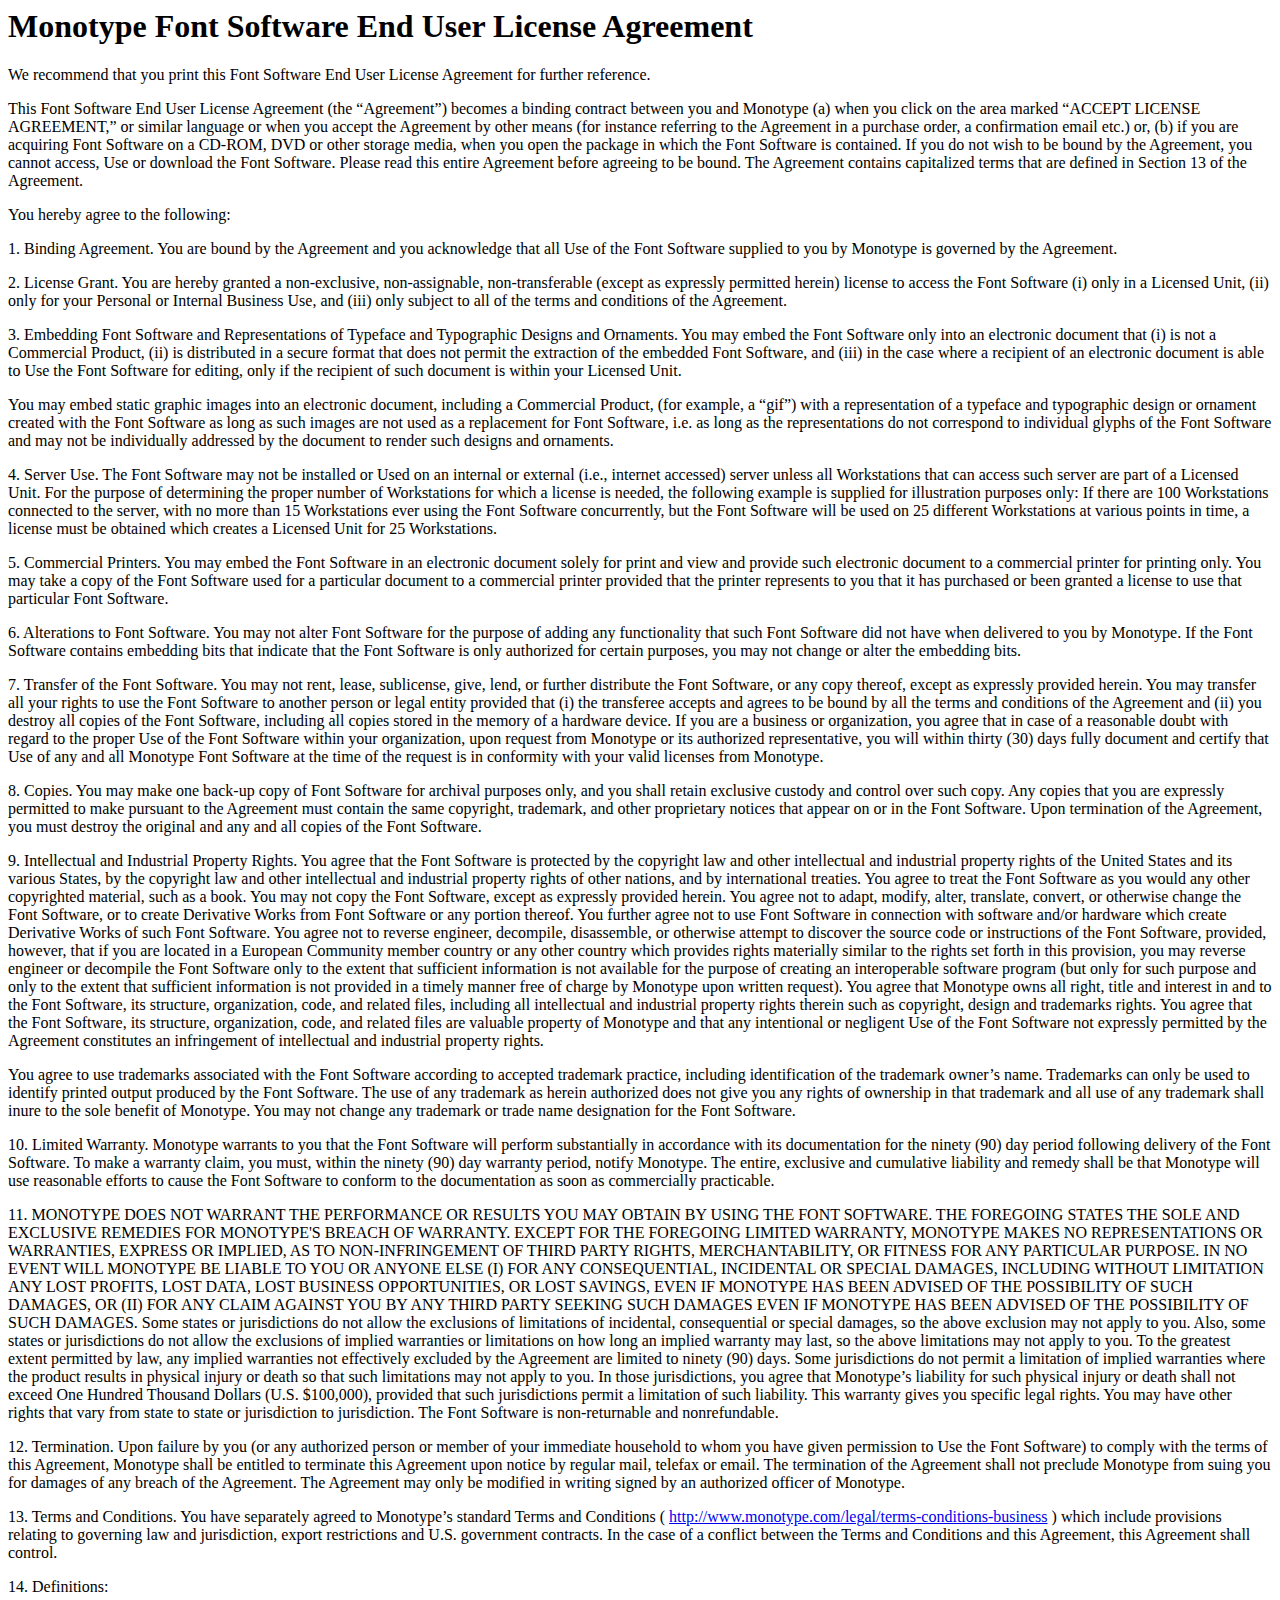
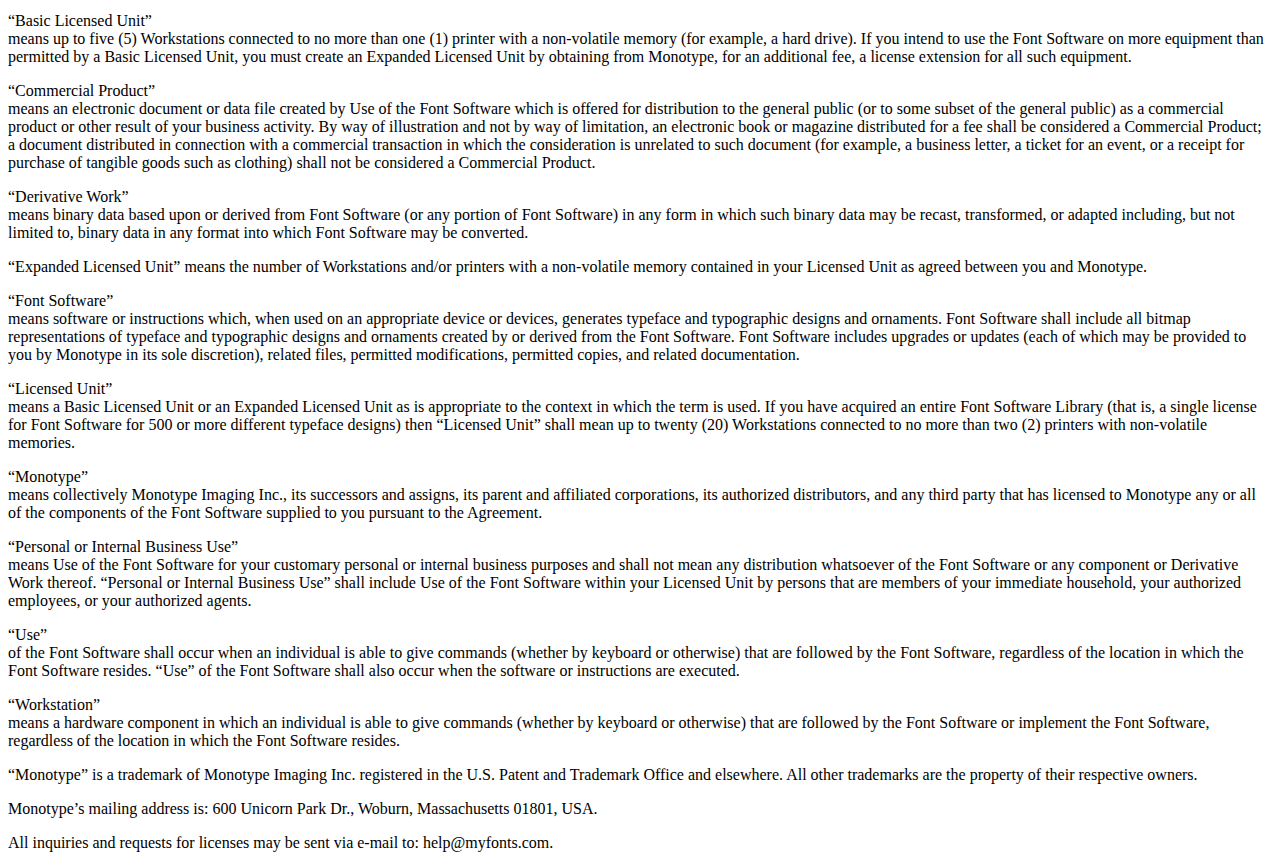
<file: Ablation-Complete-Family/Licenses/Monotype Font Software End User License Agreement.html>
<html><head>
<title>Monotype Font Software End User License Agreement</title><meta http-equiv='Content-Type' content='text/html; charset=utf-8'>
</head>
<body>
<h1>Monotype Font Software End User License Agreement</h1><p>We recommend that you print this Font Software End User License Agreement for further reference.</p>
<p>This Font Software End User License Agreement (the “Agreement”) becomes a binding contract between you and Monotype (a) when you click on the area marked “ACCEPT LICENSE AGREEMENT,” or similar language or when you accept the Agreement by other means (for instance referring to the Agreement in a purchase order, a confirmation email etc.) or, (b) if you are acquiring Font Software on a CD-ROM, DVD or other storage media, when you open the package in which the Font Software is contained.  If you do not wish to be bound by the Agreement, you cannot access, Use or download the Font Software. Please read this entire Agreement before agreeing to be bound. The Agreement contains capitalized terms that are defined in Section 13 of the Agreement.</p>
<p>You hereby agree to the following:</p>
<p>1.	Binding Agreement.  You are bound by the Agreement and you acknowledge that all Use of the Font Software supplied to you by Monotype is governed by the Agreement.</p>
<p>2.	License Grant.  You are hereby granted a non-exclusive, non-assignable, non-transferable (except as expressly permitted herein) license to access the Font Software (i) only in a Licensed Unit, (ii) only for your Personal or Internal Business Use, and (iii) only subject to all of the terms and conditions of the Agreement.</p>
<p>3.	Embedding Font Software and Representations of Typeface and Typographic Designs and Ornaments.  You may embed the Font Software only into an electronic document that (i) is not a Commercial Product, (ii) is distributed in a secure format that does not permit the extraction of the embedded Font Software, and (iii) in the case where a recipient of an electronic document is able to Use the Font Software for editing, only if the recipient of such document is within your Licensed Unit. </p>
<p>You may embed static graphic images into an electronic document, including a Commercial Product, (for example, a “gif”) with a representation of a typeface and typographic design or ornament created with the Font Software as long as such images are not used as a replacement for Font Software, i.e. as long as the representations do not correspond to individual glyphs of the Font Software and may not be individually addressed by the document to render such designs and ornaments.</p>
<p>4.	Server Use.  The Font Software may not be installed or Used on an internal or external (i.e., internet accessed) server unless all Workstations that can access such server are part of a Licensed Unit.  For the purpose of determining the proper number of Workstations for which a license is needed, the following example is supplied for illustration purposes only: If there are 100 Workstations connected to the server, with no more than 15 Workstations ever using the Font Software concurrently, but the Font Software will be used on 25 different Workstations at various points in time, a license must be obtained which creates a Licensed Unit for 25 Workstations. </p>
<p>5.	Commercial Printers.  You may embed the Font Software in an electronic document solely for print and view and provide such electronic document to a commercial printer for printing only.  You may take a copy of the Font Software used for a particular document to a commercial printer provided that the printer represents to you that it has purchased or been granted a license to use that particular Font Software.</p>
<p>6.	Alterations to Font Software.  You may not alter Font Software for the purpose of adding any functionality that such Font Software did not have when delivered to you by Monotype. If the Font Software contains embedding bits that indicate that the Font Software is only authorized for certain purposes, you may not change or alter the embedding bits. </p>
<p>7.	Transfer of the Font Software.  You may not rent, lease, sublicense, give, lend, or further distribute the Font Software, or any copy thereof, except as expressly provided herein. You may transfer all your rights to use the Font Software to another person or legal entity provided that (i) the transferee accepts and agrees to be bound by all the terms and conditions of the Agreement and (ii) you destroy all copies of the Font Software, including all copies stored in the memory of a hardware device. If you are a business or organization, you agree that in case of a reasonable doubt with regard to the proper Use of the Font Software within your organization, upon request from Monotype or its authorized representative, you will within thirty (30) days fully document and certify that Use of any and all Monotype Font Software at the time of the request is in conformity with your valid licenses from Monotype.</p>
<p>8.	Copies.  You may make one back-up copy of Font Software for archival purposes only, and you shall retain exclusive custody and control over such copy.  Any copies that you are expressly permitted to make pursuant to the Agreement must contain the same copyright, trademark, and other proprietary notices that appear on or in the Font Software. Upon termination of the Agreement, you must destroy the original and any and all copies of the Font Software.</p>
<p>9.	Intellectual and Industrial Property Rights.  You agree that the Font Software is protected by the copyright law and other intellectual and industrial property rights of the United States and its various States, by the copyright law and other intellectual and industrial property rights of other nations, and by international treaties. You agree to treat the Font Software as you would any other copyrighted material, such as a book. You may not copy the Font Software, except as expressly provided herein. You agree not to adapt, modify, alter, translate, convert, or otherwise change the Font Software, or to create Derivative Works from Font Software or any portion thereof. You further agree not to use Font Software in connection with software and/or hardware which create Derivative Works of such Font Software. You agree not to reverse engineer, decompile, disassemble, or otherwise attempt to discover the source code or instructions of the Font Software, provided, however, that if you are located in a European Community member country or any other country which provides rights materially similar to the rights set forth in this provision, you may reverse engineer or decompile the Font Software only to the extent that sufficient information is not available for the purpose of creating an interoperable software program (but only for such purpose and only to the extent that sufficient information is not provided in a timely manner free of charge by Monotype upon written request). You agree that Monotype owns all right, title and interest in and to the Font Software, its structure, organization, code, and related files, including all intellectual and industrial property rights therein such as copyright, design and trademarks rights. You agree that the Font Software, its structure, organization, code, and related files are valuable property of Monotype and that any intentional or negligent Use of the Font Software not expressly permitted by the Agreement constitutes an infringement of intellectual and industrial property rights.</p>
<p>You agree to use trademarks associated with the Font Software according to accepted trademark practice, including identification of the trademark owner&#8217;s name. Trademarks can only be used to identify printed output produced by the Font Software. The use of any trademark as herein authorized does not give you any rights of ownership in that trademark and all use of any trademark shall inure to the sole benefit of Monotype. You may not change any trademark or trade name designation for the Font Software.</p>
<p>10.	Limited Warranty.  Monotype warrants to you that the Font Software will perform substantially in accordance with its documentation for the ninety (90) day period following delivery of the Font Software. To make a warranty claim, you must, within the ninety (90) day warranty period, notify Monotype.  The entire, exclusive and cumulative liability and remedy shall be that Monotype will use reasonable efforts to cause the Font Software to conform to the documentation as soon as commercially practicable.</p>
<p>11.	MONOTYPE DOES NOT WARRANT THE PERFORMANCE OR RESULTS YOU MAY OBTAIN BY USING THE FONT SOFTWARE. THE FOREGOING STATES THE SOLE AND EXCLUSIVE REMEDIES FOR MONOTYPE'S BREACH OF WARRANTY. EXCEPT FOR THE FOREGOING LIMITED WARRANTY, MONOTYPE MAKES NO REPRESENTATIONS OR WARRANTIES, EXPRESS OR IMPLIED, AS TO NON-INFRINGEMENT OF THIRD PARTY RIGHTS, MERCHANTABILITY, OR FITNESS FOR ANY PARTICULAR PURPOSE. IN NO EVENT WILL MONOTYPE BE LIABLE TO YOU OR ANYONE ELSE (I) FOR ANY CONSEQUENTIAL, INCIDENTAL OR SPECIAL DAMAGES, INCLUDING WITHOUT LIMITATION ANY LOST PROFITS, LOST DATA, LOST BUSINESS OPPORTUNITIES, OR LOST SAVINGS, EVEN IF MONOTYPE HAS BEEN ADVISED OF THE POSSIBILITY OF SUCH DAMAGES, OR (II) FOR ANY CLAIM AGAINST YOU BY ANY THIRD PARTY SEEKING SUCH DAMAGES EVEN IF MONOTYPE HAS BEEN ADVISED OF THE POSSIBILITY OF SUCH DAMAGES. Some states or jurisdictions do not allow the exclusions of limitations of incidental, consequential or special damages, so the above exclusion may not apply to you. Also, some states or jurisdictions do not allow the exclusions of implied warranties or limitations on how long an implied warranty may last, so the above limitations may not apply to you. To the greatest extent permitted by law, any implied warranties not effectively excluded by the Agreement are limited to ninety (90) days. Some jurisdictions do not permit a limitation of implied warranties where the product results in physical injury or death so that such limitations may not apply to you. In those jurisdictions, you agree that Monotype’s liability for such physical injury or death shall not exceed One Hundred Thousand Dollars (U.S. $100,000), provided that such jurisdictions permit a limitation of such liability. This warranty gives you specific legal rights. You may have other rights that vary from state to state or jurisdiction to jurisdiction. The Font Software is non-returnable and nonrefundable.</p>
<p>12.	Termination.  Upon failure by you (or any authorized person or member of your immediate household to whom you have given permission to Use the Font Software) to comply with the terms of this Agreement, Monotype shall be entitled to terminate this Agreement upon notice by regular mail, telefax or email. The termination of the Agreement shall not preclude Monotype from suing you for damages of any breach of the Agreement. The Agreement may only be modified in writing signed by an authorized officer of Monotype.</p>
<p>13.	Terms and Conditions.  You have separately agreed to Monotype’s standard Terms and Conditions (  <a href="http://www.monotype.com/legal/terms-conditions-business">http://www.monotype.com/legal/terms-conditions-business</a>  ) which include provisions relating to governing law and jurisdiction, export restrictions and U.S. government contracts.  In the case of a conflict between the Terms and Conditions and this Agreement, this Agreement shall control.</p>
<p>14.	Definitions:</p>
<p>“Basic Licensed Unit”	<br>
means up to five (5) Workstations connected to no more than one (1) printer with a non-volatile memory (for example, a hard drive). If you intend to use the Font Software on more equipment than permitted by a Basic Licensed Unit, you must create an Expanded Licensed Unit by obtaining from Monotype, for an additional fee, a license extension for all such equipment.</p>
<p>“Commercial Product”	<br>
means an electronic document or data file created by Use of the Font Software which is offered for distribution to the general public (or to some subset of the general public) as a commercial product or other result of your business activity. By way of illustration and not by way of limitation, an electronic book or magazine distributed for a fee shall be considered a Commercial Product; a document distributed in connection with a commercial transaction in which the consideration is unrelated to such document (for example, a business letter, a ticket for an event, or a receipt for purchase of tangible goods such as clothing) shall not be considered a Commercial Product.</p>
<p>“Derivative Work”	<br>
means binary data based upon or derived from Font Software (or any portion of Font Software) in any form in which such binary data may be recast, transformed, or adapted including, but not limited to, binary data in any format into which Font Software may be converted. </p>
<p>“Expanded Licensed Unit”	means the number of Workstations and/or printers with a non-volatile memory contained in your Licensed Unit as agreed between you and Monotype.</p>
<p>“Font Software”	<br>
means software or instructions which, when used on an appropriate device or devices, generates typeface and typographic designs and ornaments. Font Software shall include all bitmap representations of typeface and typographic designs and ornaments created by or derived from the Font Software. Font Software includes upgrades or updates (each of which may be provided to you by Monotype in its sole discretion), related files, permitted modifications, permitted copies, and related documentation.</p>
<p>“Licensed Unit”	<br>
means a Basic Licensed Unit or an Expanded Licensed Unit as is appropriate to the context in which the term is used. If you have acquired an entire Font Software Library (that is, a single license for Font Software for 500 or more different typeface designs) then “Licensed Unit” shall mean up to twenty (20) Workstations connected to no more than two (2) printers with non-volatile memories.</p>
<p>“Monotype”	<br>
means collectively Monotype Imaging Inc., its successors and assigns, its parent and affiliated corporations, its authorized distributors, and any third party that has licensed to Monotype any or all of the components of the Font Software supplied to you pursuant to the Agreement. </p>
<p>“Personal or Internal Business Use”	<br>
means Use of the Font Software for your customary personal or internal business purposes and shall not mean any distribution whatsoever of the Font Software or any component or Derivative Work thereof. &#8220;Personal or Internal Business Use&#8221; shall include Use of the Font Software within your Licensed Unit by persons that are members of your immediate household, your authorized employees, or your authorized agents.</p>
<p>“Use”	<br>
of the Font Software shall occur when an individual is able to give commands (whether by keyboard or otherwise) that are followed by the Font Software, regardless of the location in which the Font Software resides. “Use” of the Font Software shall also occur when the software or instructions are executed.</p>
<p>“Workstation”	<br>
means a hardware component in which an individual is able to give commands (whether by keyboard or otherwise) that are followed by the Font Software or implement the Font Software, regardless of the location in which the Font Software resides. </p>
<p>“Monotype” is a trademark of Monotype Imaging Inc. registered in the U.S. Patent and Trademark Office and elsewhere. All other trademarks are the property of their respective owners. </p>
<p>Monotype&#8217;s mailing address is: 600 Unicorn Park Dr., Woburn, Massachusetts 01801, USA. </p>
<p>All inquiries and requests for licenses may be sent via e-mail to: help@myfonts.com.</p>
</body>
</html>
</file>
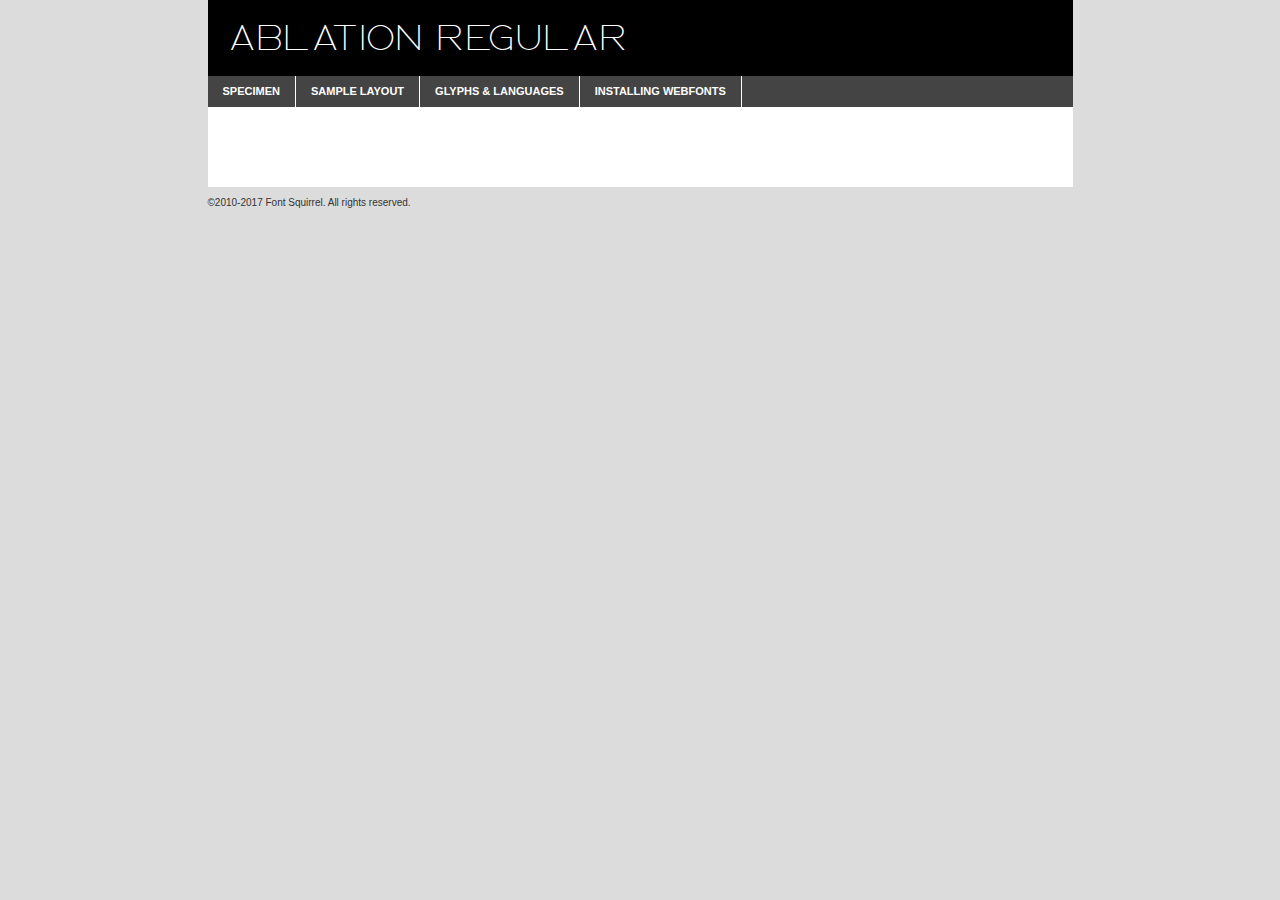
<file: Ablation-Complete-Family/webfontkit-20220605-083020/vp_creative_shop_-_ablation-demo.html>
<!DOCTYPE html PUBLIC "-//W3C//DTD XHTML 1.0 Transitional//EN"
	"http://www.w3.org/TR/xhtml1/DTD/xhtml1-transitional.dtd">

<html xmlns="http://www.w3.org/1999/xhtml" xml:lang="en" lang="en">
<head>
	<meta http-equiv="Content-Type" content="text/html; charset=utf-8" />
	<script src="http://ajax.googleapis.com/ajax/libs/jquery/1.7.2/jquery.min.js" type="text/javascript" charset="utf-8"></script>
	<script type="text/javascript">
	(function($){$.fn.easyTabs=function(option){var param=jQuery.extend({fadeSpeed:"fast",defaultContent:1,activeClass:'active'},option);$(this).each(function(){var thisId="#"+this.id;if(param.defaultContent==''){param.defaultContent=1;}
	if(typeof param.defaultContent=="number")
	{var defaultTab=$(thisId+" .tabs li:eq("+(param.defaultContent-1)+") a").attr('href').substr(1);}else{var defaultTab=param.defaultContent;}
	$(thisId+" .tabs li a").each(function(){var tabToHide=$(this).attr('href').substr(1);$("#"+tabToHide).addClass('easytabs-tab-content');});hideAll();changeContent(defaultTab);function hideAll(){$(thisId+" .easytabs-tab-content").hide();}
	function changeContent(tabId){hideAll();$(thisId+" .tabs li").removeClass(param.activeClass);$(thisId+" .tabs li a[href=#"+tabId+"]").closest('li').addClass(param.activeClass);if(param.fadeSpeed!="none")
	{$(thisId+" #"+tabId).fadeIn(param.fadeSpeed);}else{$(thisId+" #"+tabId).show();}}
	$(thisId+" .tabs li").click(function(){var tabId=$(this).find('a').attr('href').substr(1);changeContent(tabId);return false;});});}})(jQuery);
	</script>
	<link rel="stylesheet" href="specimen_files/specimen_stylesheet.css" type="text/css" charset="utf-8" />
	<link rel="stylesheet" href="stylesheet.css" type="text/css" charset="utf-8" />

	<style type="text/css">
					body{
				font-family: 'ablationregular';
							}
		</style>

	<title>Ablation Regular Specimen</title>
	
	
	<script type="text/javascript" charset="utf-8">
		$(document).ready(function() {
			$('#container').easyTabs({defaultContent:1});
		});
	</script>
</head>

<body>
<div id="container">
	<div id="header">
		Ablation Regular	</div>
	<ul class="tabs">
		<li><a href="#specimen">Specimen</a></li>
		<li><a href="#layout">Sample Layout</a></li>
				<li><a href="#glyphs">Glyphs &amp; Languages</a></li>
		<li><a href="#installing">Installing Webfonts</a></li>
		
	</ul>
	
	<div id="main_content">

		
			<div id="specimen">
		
				<div class="section">
					<div class="grid12 firstcol">
						<div class="huge">AaBb</div>
					</div>
				</div>
		
				<div class="section">
					<div class="glyph_range">A&#x200B;B&#x200b;C&#x200b;D&#x200b;E&#x200b;F&#x200b;G&#x200b;H&#x200b;I&#x200b;J&#x200b;K&#x200b;L&#x200b;M&#x200b;N&#x200b;O&#x200b;P&#x200b;Q&#x200b;R&#x200b;S&#x200b;T&#x200b;U&#x200b;V&#x200b;W&#x200b;X&#x200b;Y&#x200b;Z&#x200b;a&#x200b;b&#x200b;c&#x200b;d&#x200b;e&#x200b;f&#x200b;g&#x200b;h&#x200b;i&#x200b;j&#x200b;k&#x200b;l&#x200b;m&#x200b;n&#x200b;o&#x200b;p&#x200b;q&#x200b;r&#x200b;s&#x200b;t&#x200b;u&#x200b;v&#x200b;w&#x200b;x&#x200b;y&#x200b;z&#x200b;1&#x200b;2&#x200b;3&#x200b;4&#x200b;5&#x200b;6&#x200b;7&#x200b;8&#x200b;9&#x200b;0&#x200b;&amp;&#x200b;.&#x200b;,&#x200b;?&#x200b;!&#x200b;&#64;&#x200b;(&#x200b;)&#x200b;#&#x200b;$&#x200b;%&#x200b;*&#x200b;+&#x200b;-&#x200b;=&#x200b;:&#x200b;;</div>
				</div>
				<div class="section">
					<div class="grid12 firstcol">
						<table class="sample_table">
							<tr><td>10</td><td class="size10">abcdefghijklmnopqrstuvwxyzABCDEFGHIJKLMNOPQRSTUVWXYZ0123456789abcdefghijklmnopqrstuvwxyzABCDEFGHIJKLMNOPQRSTUVWXYZ0123456789abcdefghijklmnopqrstuvwxyzABCDEFGHIJKLMNOPQRSTUVWXYZ</td></tr>
							<tr><td>11</td><td class="size11">abcdefghijklmnopqrstuvwxyzABCDEFGHIJKLMNOPQRSTUVWXYZ0123456789abcdefghijklmnopqrstuvwxyzABCDEFGHIJKLMNOPQRSTUVWXYZ0123456789abcdefghijklmnopqrstuvwxyzABCDEFGHIJKLMNOPQRSTUVWXYZ</td></tr>
							<tr><td>12</td><td class="size12">abcdefghijklmnopqrstuvwxyzABCDEFGHIJKLMNOPQRSTUVWXYZ0123456789abcdefghijklmnopqrstuvwxyzABCDEFGHIJKLMNOPQRSTUVWXYZ0123456789abcdefghijklmnopqrstuvwxyzABCDEFGHIJKLMNOPQRSTUVWXYZ</td></tr>
							<tr><td>13</td><td class="size13">abcdefghijklmnopqrstuvwxyzABCDEFGHIJKLMNOPQRSTUVWXYZ0123456789abcdefghijklmnopqrstuvwxyzABCDEFGHIJKLMNOPQRSTUVWXYZ0123456789abcdefghijklmnopqrstuvwxyzABCDEFGHIJKLMNOPQRSTUVWXYZ</td></tr>
							<tr><td>14</td><td class="size14">abcdefghijklmnopqrstuvwxyzABCDEFGHIJKLMNOPQRSTUVWXYZ0123456789abcdefghijklmnopqrstuvwxyzABCDEFGHIJKLMNOPQRSTUVWXYZ0123456789abcdefghijklmnopqrstuvwxyzABCDEFGHIJKLMNOPQRSTUVWXYZ</td></tr>
							<tr><td>16</td><td class="size16">abcdefghijklmnopqrstuvwxyzABCDEFGHIJKLMNOPQRSTUVWXYZ0123456789abcdefghijklmnopqrstuvwxyzABCDEFGHIJKLMNOPQRSTUVWXYZ</td></tr>
							<tr><td>18</td><td class="size18">abcdefghijklmnopqrstuvwxyzABCDEFGHIJKLMNOPQRSTUVWXYZ0123456789abcdefghijklmnopqrstuvwxyzABCDEFGHIJKLMNOPQRSTUVWXYZ</td></tr>
							<tr><td>20</td><td class="size20">abcdefghijklmnopqrstuvwxyzABCDEFGHIJKLMNOPQRSTUVWXYZ0123456789abcdefghijklmnopqrstuvwxyzABCDEFGHIJKLMNOPQRSTUVWXYZ</td></tr>
							<tr><td>24</td><td class="size24">abcdefghijklmnopqrstuvwxyzABCDEFGHIJKLMNOPQRSTUVWXYZ0123456789abcdefghijklmnopqrstuvwxyzABCDEFGHIJKLMNOPQRSTUVWXYZ</td></tr>
							<tr><td>30</td><td class="size30">abcdefghijklmnopqrstuvwxyzABCDEFGHIJKLMNOPQRSTUVWXYZ0123456789abcdefghijklmnopqrstuvwxyzABCDEFGHIJKLMNOPQRSTUVWXYZ</td></tr>
							<tr><td>36</td><td class="size36">abcdefghijklmnopqrstuvwxyzABCDEFGHIJKLMNOPQRSTUVWXYZ0123456789abcdefghijklmnopqrstuvwxyzABCDEFGHIJKLMNOPQRSTUVWXYZ</td></tr>
							<tr><td>48</td><td class="size48">abcdefghijklmnopqrstuvwxyzABCDEFGHIJKLMNOPQRSTUVWXYZ0123456789abcdefghijklmnopqrstuvwxyzABCDEFGHIJKLMNOPQRSTUVWXYZ</td></tr>
							<tr><td>60</td><td class="size60">abcdefghijklmnopqrstuvwxyzABCDEFGHIJKLMNOPQRSTUVWXYZ0123456789abcdefghijklmnopqrstuvwxyzABCDEFGHIJKLMNOPQRSTUVWXYZ</td></tr>
							<tr><td>72</td><td class="size72">abcdefghijklmnopqrstuvwxyzABCDEFGHIJKLMNOPQRSTUVWXYZ0123456789abcdefghijklmnopqrstuvwxyzABCDEFGHIJKLMNOPQRSTUVWXYZ</td></tr>
							<tr><td>90</td><td class="size90">abcdefghijklmnopqrstuvwxyzABCDEFGHIJKLMNOPQRSTUVWXYZ0123456789abcdefghijklmnopqrstuvwxyzABCDEFGHIJKLMNOPQRSTUVWXYZ</td></tr>
						</table>
				
					</div>
			
				</div>
		
		
		
								<div class="section" id="bodycomparison">


										<div id="xheight">
				<div class="fontbody">&#x25FC;&#x25FC;&#x25FC;&#x25FC;&#x25FC;&#x25FC;&#x25FC;&#x25FC;&#x25FC;&#x25FC;&#x25FC;&#x25FC;&#x25FC;&#x25FC;&#x25FC;&#x25FC;&#x25FC;&#x25FC;&#x25FC;&#x25FC;&#x25FC;&#x25FC;&#x25FC;&#x25FC;&#x25FC;&#x25FC;&#x25FC;&#x25FC;&#x25FC;&#x25FC;&#x25FC;&#x25FC;&#x25FC;&#x25FC;&#x25FC;&#x25FC;&#x25FC;&#x25FC;&#x25FC;&#x25FC;&#x25FC;&#x25FC;&#x25FC;&#x25FC;&#x25FC;&#x25FC;&#x25FC;&#x25FC;&#x25FC;&#x25FC;&#x25FC;&#x25FC;&#x25FC;&#x25FC;&#x25FC;&#x25FC;&#x25FC;&#x25FC;&#x25FC;&#x25FC;&#x25FC;&#x25FC;&#x25FC;&#x25FC;&#x25FC;&#x25FC;&#x25FC;&#x25FC;&#x25FC;&#x25FC;&#x25FC;&#x25FC;&#x25FC;&#x25FC;&#x25FC;&#x25FC;&#x25FC;&#x25FC;&#x25FC;&#x25FC;&#x25FC;&#x25FC;&#x25FC;&#x25FC;&#x25FC;&#x25FC;&#x25FC;&#x25FC;&#x25FC;&#x25FC;&#x25FC;&#x25FC;&#x25FC;&#x25FC;&#x25FC;&#x25FC;&#x25FC;&#x25FC;&#x25FC;body</div><div class="arialbody">body</div><div class="verdanabody">body</div><div class="georgiabody">body</div></div>
										<div class="fontbody" style="z-index:1">
											body<span>Ablation Regular</span>
										</div>
										<div class="arialbody" style="z-index:1">
											body<span>Arial</span>
										</div>
										<div class="verdanabody" style="z-index:1">
											body<span>Verdana</span>
										</div>
										<div class="georgiabody" style="z-index:1">
											body<span>Georgia</span>
										</div>



								</div>
		
		
				<div class="section psample psample_row1" id="">
					
					<div class="grid2 firstcol">
						<p class="size10"><span>10.</span>Aenean lacinia bibendum nulla sed consectetur. Fusce dapibus, tellus ac cursus commodo, tortor mauris condimentum nibh, ut fermentum massa justo sit amet risus. Nullam id dolor id nibh ultricies vehicula ut id elit. Cum sociis natoque penatibus et magnis dis parturient montes, nascetur ridiculus mus. Nulla vitae elit libero, a pharetra augue.</p>
			
					</div>
					<div class="grid3">
						<p class="size11"><span>11.</span>Aenean lacinia bibendum nulla sed consectetur. Fusce dapibus, tellus ac cursus commodo, tortor mauris condimentum nibh, ut fermentum massa justo sit amet risus. Nullam id dolor id nibh ultricies vehicula ut id elit. Cum sociis natoque penatibus et magnis dis parturient montes, nascetur ridiculus mus. Nulla vitae elit libero, a pharetra augue.</p>
			
					</div>
					<div class="grid3">
						<p class="size12"><span>12.</span>Aenean lacinia bibendum nulla sed consectetur. Fusce dapibus, tellus ac cursus commodo, tortor mauris condimentum nibh, ut fermentum massa justo sit amet risus. Nullam id dolor id nibh ultricies vehicula ut id elit. Cum sociis natoque penatibus et magnis dis parturient montes, nascetur ridiculus mus. Nulla vitae elit libero, a pharetra augue.</p>
			
					</div>
					<div class="grid4">
						<p class="size13"><span>13.</span>Aenean lacinia bibendum nulla sed consectetur. Fusce dapibus, tellus ac cursus commodo, tortor mauris condimentum nibh, ut fermentum massa justo sit amet risus. Nullam id dolor id nibh ultricies vehicula ut id elit. Cum sociis natoque penatibus et magnis dis parturient montes, nascetur ridiculus mus. Nulla vitae elit libero, a pharetra augue.</p>
			
					</div>
					<div class="white_blend"></div>
					
				</div>
				<div class="section psample psample_row2" id="">
					<div class="grid3 firstcol">
						<p class="size14"><span>14.</span>Aenean lacinia bibendum nulla sed consectetur. Fusce dapibus, tellus ac cursus commodo, tortor mauris condimentum nibh, ut fermentum massa justo sit amet risus. Nullam id dolor id nibh ultricies vehicula ut id elit. Cum sociis natoque penatibus et magnis dis parturient montes, nascetur ridiculus mus. Nulla vitae elit libero, a pharetra augue.</p>
			
					</div>
					<div class="grid4">
						<p class="size16"><span>16.</span>Aenean lacinia bibendum nulla sed consectetur. Fusce dapibus, tellus ac cursus commodo, tortor mauris condimentum nibh, ut fermentum massa justo sit amet risus. Nullam id dolor id nibh ultricies vehicula ut id elit. Cum sociis natoque penatibus et magnis dis parturient montes, nascetur ridiculus mus. Nulla vitae elit libero, a pharetra augue.</p>
			
					</div>
					<div class="grid5">
						<p class="size18"><span>18.</span>Aenean lacinia bibendum nulla sed consectetur. Fusce dapibus, tellus ac cursus commodo, tortor mauris condimentum nibh, ut fermentum massa justo sit amet risus. Nullam id dolor id nibh ultricies vehicula ut id elit. Cum sociis natoque penatibus et magnis dis parturient montes, nascetur ridiculus mus. Nulla vitae elit libero, a pharetra augue.</p>
			
					</div>

					<div class="white_blend"></div>

				</div>
				
				<div class="section psample psample_row3" id="">
					<div class="grid5 firstcol">
						<p class="size20"><span>20.</span>Aenean lacinia bibendum nulla sed consectetur. Fusce dapibus, tellus ac cursus commodo, tortor mauris condimentum nibh, ut fermentum massa justo sit amet risus. Nullam id dolor id nibh ultricies vehicula ut id elit. Cum sociis natoque penatibus et magnis dis parturient montes, nascetur ridiculus mus. Nulla vitae elit libero, a pharetra augue.</p>
					</div>
					<div class="grid7">
						<p class="size24"><span>24.</span>Aenean lacinia bibendum nulla sed consectetur. Fusce dapibus, tellus ac cursus commodo, tortor mauris condimentum nibh, ut fermentum massa justo sit amet risus. Nullam id dolor id nibh ultricies vehicula ut id elit. Cum sociis natoque penatibus et magnis dis parturient montes, nascetur ridiculus mus. Nulla vitae elit libero, a pharetra augue.</p>
					</div>
					
					<div class="white_blend"></div>
					
				</div>
				
				<div class="section psample psample_row4" id="">
					<div class="grid12 firstcol">
						<p class="size30"><span>30.</span>Aenean lacinia bibendum nulla sed consectetur. Fusce dapibus, tellus ac cursus commodo, tortor mauris condimentum nibh, ut fermentum massa justo sit amet risus. Nullam id dolor id nibh ultricies vehicula ut id elit. Cum sociis natoque penatibus et magnis dis parturient montes, nascetur ridiculus mus. Nulla vitae elit libero, a pharetra augue.</p>
					</div>
					<div class="white_blend"></div>
					
				</div>
				
				
				
				<div class="section psample psample_row1 fullreverse">
					<div class="grid2 firstcol">
						<p class="size10"><span>10.</span>Aenean lacinia bibendum nulla sed consectetur. Fusce dapibus, tellus ac cursus commodo, tortor mauris condimentum nibh, ut fermentum massa justo sit amet risus. Nullam id dolor id nibh ultricies vehicula ut id elit. Cum sociis natoque penatibus et magnis dis parturient montes, nascetur ridiculus mus. Nulla vitae elit libero, a pharetra augue.</p>
			
					</div>
					<div class="grid3">
						<p class="size11"><span>11.</span>Aenean lacinia bibendum nulla sed consectetur. Fusce dapibus, tellus ac cursus commodo, tortor mauris condimentum nibh, ut fermentum massa justo sit amet risus. Nullam id dolor id nibh ultricies vehicula ut id elit. Cum sociis natoque penatibus et magnis dis parturient montes, nascetur ridiculus mus. Nulla vitae elit libero, a pharetra augue.</p>
			
					</div>
					<div class="grid3">
						<p class="size12"><span>12.</span>Aenean lacinia bibendum nulla sed consectetur. Fusce dapibus, tellus ac cursus commodo, tortor mauris condimentum nibh, ut fermentum massa justo sit amet risus. Nullam id dolor id nibh ultricies vehicula ut id elit. Cum sociis natoque penatibus et magnis dis parturient montes, nascetur ridiculus mus. Nulla vitae elit libero, a pharetra augue.</p>
			
					</div>
					<div class="grid4">
						<p class="size13"><span>13.</span>Aenean lacinia bibendum nulla sed consectetur. Fusce dapibus, tellus ac cursus commodo, tortor mauris condimentum nibh, ut fermentum massa justo sit amet risus. Nullam id dolor id nibh ultricies vehicula ut id elit. Cum sociis natoque penatibus et magnis dis parturient montes, nascetur ridiculus mus. Nulla vitae elit libero, a pharetra augue.</p>
			
					</div>
					<div class="black_blend"></div>
					
				</div>
				
				<div class="section psample psample_row2 fullreverse">
					<div class="grid3 firstcol">
						<p class="size14"><span>14.</span>Aenean lacinia bibendum nulla sed consectetur. Fusce dapibus, tellus ac cursus commodo, tortor mauris condimentum nibh, ut fermentum massa justo sit amet risus. Nullam id dolor id nibh ultricies vehicula ut id elit. Cum sociis natoque penatibus et magnis dis parturient montes, nascetur ridiculus mus. Nulla vitae elit libero, a pharetra augue.</p>
			
					</div>
					<div class="grid4">
						<p class="size16"><span>16.</span>Aenean lacinia bibendum nulla sed consectetur. Fusce dapibus, tellus ac cursus commodo, tortor mauris condimentum nibh, ut fermentum massa justo sit amet risus. Nullam id dolor id nibh ultricies vehicula ut id elit. Cum sociis natoque penatibus et magnis dis parturient montes, nascetur ridiculus mus. Nulla vitae elit libero, a pharetra augue.</p>
			
					</div>
					<div class="grid5">
						<p class="size18"><span>18.</span>Aenean lacinia bibendum nulla sed consectetur. Fusce dapibus, tellus ac cursus commodo, tortor mauris condimentum nibh, ut fermentum massa justo sit amet risus. Nullam id dolor id nibh ultricies vehicula ut id elit. Cum sociis natoque penatibus et magnis dis parturient montes, nascetur ridiculus mus. Nulla vitae elit libero, a pharetra augue.</p>
			
					</div>
					<div class="black_blend"></div>

				</div>
				
				<div class="section psample fullreverse psample_row3" id="">
					<div class="grid5 firstcol">
						<p class="size20"><span>20.</span>Aenean lacinia bibendum nulla sed consectetur. Fusce dapibus, tellus ac cursus commodo, tortor mauris condimentum nibh, ut fermentum massa justo sit amet risus. Nullam id dolor id nibh ultricies vehicula ut id elit. Cum sociis natoque penatibus et magnis dis parturient montes, nascetur ridiculus mus. Nulla vitae elit libero, a pharetra augue.</p>
					</div>
					<div class="grid7">
						<p class="size24"><span>24.</span>Aenean lacinia bibendum nulla sed consectetur. Fusce dapibus, tellus ac cursus commodo, tortor mauris condimentum nibh, ut fermentum massa justo sit amet risus. Nullam id dolor id nibh ultricies vehicula ut id elit. Cum sociis natoque penatibus et magnis dis parturient montes, nascetur ridiculus mus. Nulla vitae elit libero, a pharetra augue.</p>
					</div>
					
					<div class="black_blend"></div>
					
				</div>
				
				<div class="section psample fullreverse psample_row4" id="" style="border-bottom: 20px #000 solid;">
					<div class="grid12 firstcol">
						<p class="size30"><span>30.</span>Aenean lacinia bibendum nulla sed consectetur. Fusce dapibus, tellus ac cursus commodo, tortor mauris condimentum nibh, ut fermentum massa justo sit amet risus. Nullam id dolor id nibh ultricies vehicula ut id elit. Cum sociis natoque penatibus et magnis dis parturient montes, nascetur ridiculus mus. Nulla vitae elit libero, a pharetra augue.</p>
					</div>
					<div class="black_blend"></div>
					
				</div>
				
				
				
				
			</div>
			
			<div id="layout">
				
				<div class="section">
					
					<div class="grid12 firstcol">
						<h1>Lorem Ipsum Dolor</h1>
						<h2>Etiam porta sem malesuada magna mollis euismod</h2>
						
						<p class="byline">By <a href="#link">Aenean Lacinia</a></p>
					</div>
				</div>
				<div class="section">
					<div class="grid8 firstcol">
						<p class="large">Donec sed odio dui. Morbi leo risus, porta ac consectetur ac, vestibulum at eros. Fusce dapibus, tellus ac cursus commodo, tortor mauris condimentum nibh, ut fermentum massa justo sit amet risus. </p>

						
						<h3>Pellentesque ornare sem</h3>

						<p>Maecenas sed diam eget risus varius blandit sit amet non magna. Maecenas faucibus mollis interdum. Donec ullamcorper nulla non metus auctor fringilla. Nullam id dolor id nibh ultricies vehicula ut id elit. Nullam id dolor id nibh ultricies vehicula ut id elit. </p>

						<p>Aenean eu leo quam. Pellentesque ornare sem lacinia quam venenatis vestibulum. Lorem ipsum dolor sit amet, consectetur adipiscing elit. Cum sociis natoque penatibus et magnis dis parturient montes, nascetur ridiculus mus. </p>

						<p>Nulla vitae elit libero, a pharetra augue. Praesent commodo cursus magna, vel scelerisque nisl consectetur et. Aenean lacinia bibendum nulla sed consectetur. </p>

						<p>Nullam quis risus eget urna mollis ornare vel eu leo. Nullam quis risus eget urna mollis ornare vel eu leo. Maecenas sed diam eget risus varius blandit sit amet non magna. Donec ullamcorper nulla non metus auctor fringilla. </p>

						<h3>Cras mattis consectetur</h3>

						<p>Aenean eu leo quam. Pellentesque ornare sem lacinia quam venenatis vestibulum. Aenean lacinia bibendum nulla sed consectetur. Integer posuere erat a ante venenatis dapibus posuere velit aliquet. Cras mattis consectetur purus sit amet fermentum. </p>

						<p>Nullam id dolor id nibh ultricies vehicula ut id elit. Nullam quis risus eget urna mollis ornare vel eu leo. Cras mattis consectetur purus sit amet fermentum.</p>
					</div>
					
					<div class="grid4 sidebar">
						
						<div class="box reverse">
							<p class="last">Nullam quis risus eget urna mollis ornare vel eu leo. Donec ullamcorper nulla non metus auctor fringilla. Cras mattis consectetur purus sit amet fermentum. Sed posuere consectetur est at lobortis. Lorem ipsum dolor sit amet, consectetur adipiscing elit. </p>
						</div>
						
						<p class="caption">Maecenas sed diam eget risus varius.</p>

						<p>Vestibulum id ligula porta felis euismod semper. Integer posuere erat a ante venenatis dapibus posuere velit aliquet. Vestibulum id ligula porta felis euismod semper. Sed posuere consectetur est at lobortis. Maecenas sed diam eget risus varius blandit sit amet non magna. Fusce dapibus, tellus ac cursus commodo, tortor mauris condimentum nibh, ut fermentum massa justo sit amet risus. </p>

					

						<p>Duis mollis, est non commodo luctus, nisi erat porttitor ligula, eget lacinia odio sem nec elit. Aenean lacinia bibendum nulla sed consectetur. Vivamus sagittis lacus vel augue laoreet rutrum faucibus dolor auctor. Aenean lacinia bibendum nulla sed consectetur. Nullam quis risus eget urna mollis ornare vel eu leo. </p>

						<p>Praesent commodo cursus magna, vel scelerisque nisl consectetur et. Donec ullamcorper nulla non metus auctor fringilla. Maecenas faucibus mollis interdum. Fusce dapibus, tellus ac cursus commodo, tortor mauris condimentum nibh, ut fermentum massa justo sit amet risus. </p>

					</div>
				</div>
				
			</div>


			



		<div id="glyphs">
			<div class="section">
				<div class="grid12 firstcol">
			
				<h1>Language Support</h1>
				<p>The subset of Ablation Regular in this kit supports the following languages:<br />
			
					Albanian, Basque, Breton, Chamorro, Danish, Dutch, English, Faroese, Finnish, French, Frisian, Galician, Icelandic, Italian, Malagasy, Norwegian, Portuguese, Spanish, Alsatian, Aragonese, Arapaho, Arrernte, Asturian, Aymara, Bislama, Cebuano, Corsican, Fijian, French_creole, Genoese, Gilbertese, Greenlandic, Haitian_creole, Hiligaynon, Hmong, Hopi, Ibanag, Iloko_ilokano, Indonesian, Interglossa_glosa, Interlingua, Irish_gaelic, Jerriais, Lojban, Lombard, Luxembourgeois, Manx, Mohawk, Norfolk_pitcairnese, Occitan, Oromo, Pangasinan, Papiamento, Piedmontese, Potawatomi, Rhaeto-romance, Romansh, Rotokas, Sami_lule, Samoan, Sardinian, Scots_gaelic, Seychelles_creole, Shona, Sicilian, Somali, Southern_ndebele, Swahili, Swati_swazi, Tagalog_filipino_pilipino, Tetum, Tok_pisin, Uyghur_latinized, Volapuk, Walloon, Warlpiri, Xhosa, Yapese, Zulu, Latinbasic, Ubasic, Demo				</p>
				<h1>Glyph Chart</h1>
				<p>The subset of Ablation Regular in this kit includes all the glyphs listed below. Unicode entities are included above each glyph to help you insert individual characters into your layout.</p>
				<div id="glyph_chart">
			
																														 <div><p>&amp;#10;</p>&#10;</div>
																				 <div><p>&amp;#13;</p>&#13;</div>
																				 <div><p>&amp;#32;</p>&#32;</div>
																				 <div><p>&amp;#33;</p>&#33;</div>
																				 <div><p>&amp;#34;</p>&#34;</div>
																				 <div><p>&amp;#35;</p>&#35;</div>
																				 <div><p>&amp;#36;</p>&#36;</div>
																				 <div><p>&amp;#37;</p>&#37;</div>
																				 <div><p>&amp;#38;</p>&#38;</div>
																				 <div><p>&amp;#39;</p>&#39;</div>
																				 <div><p>&amp;#40;</p>&#40;</div>
																				 <div><p>&amp;#41;</p>&#41;</div>
																				 <div><p>&amp;#42;</p>&#42;</div>
																				 <div><p>&amp;#43;</p>&#43;</div>
																				 <div><p>&amp;#44;</p>&#44;</div>
																				 <div><p>&amp;#45;</p>&#45;</div>
																				 <div><p>&amp;#46;</p>&#46;</div>
																				 <div><p>&amp;#47;</p>&#47;</div>
																				 <div><p>&amp;#48;</p>&#48;</div>
																				 <div><p>&amp;#49;</p>&#49;</div>
																				 <div><p>&amp;#50;</p>&#50;</div>
																				 <div><p>&amp;#51;</p>&#51;</div>
																				 <div><p>&amp;#52;</p>&#52;</div>
																				 <div><p>&amp;#53;</p>&#53;</div>
																				 <div><p>&amp;#54;</p>&#54;</div>
																				 <div><p>&amp;#55;</p>&#55;</div>
																				 <div><p>&amp;#56;</p>&#56;</div>
																				 <div><p>&amp;#57;</p>&#57;</div>
																				 <div><p>&amp;#58;</p>&#58;</div>
																				 <div><p>&amp;#59;</p>&#59;</div>
																				 <div><p>&amp;#60;</p>&#60;</div>
																				 <div><p>&amp;#61;</p>&#61;</div>
																				 <div><p>&amp;#62;</p>&#62;</div>
																				 <div><p>&amp;#63;</p>&#63;</div>
																				 <div><p>&amp;#64;</p>&#64;</div>
																				 <div><p>&amp;#65;</p>&#65;</div>
																				 <div><p>&amp;#66;</p>&#66;</div>
																				 <div><p>&amp;#67;</p>&#67;</div>
																				 <div><p>&amp;#68;</p>&#68;</div>
																				 <div><p>&amp;#69;</p>&#69;</div>
																				 <div><p>&amp;#70;</p>&#70;</div>
																				 <div><p>&amp;#71;</p>&#71;</div>
																				 <div><p>&amp;#72;</p>&#72;</div>
																				 <div><p>&amp;#73;</p>&#73;</div>
																				 <div><p>&amp;#74;</p>&#74;</div>
																				 <div><p>&amp;#75;</p>&#75;</div>
																				 <div><p>&amp;#76;</p>&#76;</div>
																				 <div><p>&amp;#77;</p>&#77;</div>
																				 <div><p>&amp;#78;</p>&#78;</div>
																				 <div><p>&amp;#79;</p>&#79;</div>
																				 <div><p>&amp;#80;</p>&#80;</div>
																				 <div><p>&amp;#81;</p>&#81;</div>
																				 <div><p>&amp;#82;</p>&#82;</div>
																				 <div><p>&amp;#83;</p>&#83;</div>
																				 <div><p>&amp;#84;</p>&#84;</div>
																				 <div><p>&amp;#85;</p>&#85;</div>
																				 <div><p>&amp;#86;</p>&#86;</div>
																				 <div><p>&amp;#87;</p>&#87;</div>
																				 <div><p>&amp;#88;</p>&#88;</div>
																				 <div><p>&amp;#89;</p>&#89;</div>
																				 <div><p>&amp;#90;</p>&#90;</div>
																				 <div><p>&amp;#91;</p>&#91;</div>
																				 <div><p>&amp;#92;</p>&#92;</div>
																				 <div><p>&amp;#93;</p>&#93;</div>
																				 <div><p>&amp;#94;</p>&#94;</div>
																				 <div><p>&amp;#95;</p>&#95;</div>
																				 <div><p>&amp;#96;</p>&#96;</div>
																				 <div><p>&amp;#97;</p>&#97;</div>
																				 <div><p>&amp;#98;</p>&#98;</div>
																				 <div><p>&amp;#99;</p>&#99;</div>
																				 <div><p>&amp;#100;</p>&#100;</div>
																				 <div><p>&amp;#101;</p>&#101;</div>
																				 <div><p>&amp;#102;</p>&#102;</div>
																				 <div><p>&amp;#103;</p>&#103;</div>
																				 <div><p>&amp;#104;</p>&#104;</div>
																				 <div><p>&amp;#105;</p>&#105;</div>
																				 <div><p>&amp;#106;</p>&#106;</div>
																				 <div><p>&amp;#107;</p>&#107;</div>
																				 <div><p>&amp;#108;</p>&#108;</div>
																				 <div><p>&amp;#109;</p>&#109;</div>
																				 <div><p>&amp;#110;</p>&#110;</div>
																				 <div><p>&amp;#111;</p>&#111;</div>
																				 <div><p>&amp;#112;</p>&#112;</div>
																				 <div><p>&amp;#113;</p>&#113;</div>
																				 <div><p>&amp;#114;</p>&#114;</div>
																				 <div><p>&amp;#115;</p>&#115;</div>
																				 <div><p>&amp;#116;</p>&#116;</div>
																				 <div><p>&amp;#117;</p>&#117;</div>
																				 <div><p>&amp;#118;</p>&#118;</div>
																				 <div><p>&amp;#119;</p>&#119;</div>
																				 <div><p>&amp;#120;</p>&#120;</div>
																				 <div><p>&amp;#121;</p>&#121;</div>
																				 <div><p>&amp;#122;</p>&#122;</div>
																				 <div><p>&amp;#123;</p>&#123;</div>
																				 <div><p>&amp;#124;</p>&#124;</div>
																				 <div><p>&amp;#125;</p>&#125;</div>
																				 <div><p>&amp;#126;</p>&#126;</div>
																				 <div><p>&amp;#160;</p>&#160;</div>
																				 <div><p>&amp;#161;</p>&#161;</div>
																				 <div><p>&amp;#162;</p>&#162;</div>
																				 <div><p>&amp;#163;</p>&#163;</div>
																				 <div><p>&amp;#164;</p>&#164;</div>
																				 <div><p>&amp;#165;</p>&#165;</div>
																				 <div><p>&amp;#167;</p>&#167;</div>
																				 <div><p>&amp;#168;</p>&#168;</div>
																				 <div><p>&amp;#169;</p>&#169;</div>
																				 <div><p>&amp;#171;</p>&#171;</div>
																				 <div><p>&amp;#173;</p>&#173;</div>
																				 <div><p>&amp;#174;</p>&#174;</div>
																				 <div><p>&amp;#176;</p>&#176;</div>
																				 <div><p>&amp;#177;</p>&#177;</div>
																				 <div><p>&amp;#180;</p>&#180;</div>
																				 <div><p>&amp;#182;</p>&#182;</div>
																				 <div><p>&amp;#184;</p>&#184;</div>
																				 <div><p>&amp;#187;</p>&#187;</div>
																				 <div><p>&amp;#191;</p>&#191;</div>
																				 <div><p>&amp;#192;</p>&#192;</div>
																				 <div><p>&amp;#193;</p>&#193;</div>
																				 <div><p>&amp;#194;</p>&#194;</div>
																				 <div><p>&amp;#195;</p>&#195;</div>
																				 <div><p>&amp;#196;</p>&#196;</div>
																				 <div><p>&amp;#197;</p>&#197;</div>
																				 <div><p>&amp;#198;</p>&#198;</div>
																				 <div><p>&amp;#199;</p>&#199;</div>
																				 <div><p>&amp;#200;</p>&#200;</div>
																				 <div><p>&amp;#201;</p>&#201;</div>
																				 <div><p>&amp;#202;</p>&#202;</div>
																				 <div><p>&amp;#203;</p>&#203;</div>
																				 <div><p>&amp;#204;</p>&#204;</div>
																				 <div><p>&amp;#205;</p>&#205;</div>
																				 <div><p>&amp;#206;</p>&#206;</div>
																				 <div><p>&amp;#207;</p>&#207;</div>
																				 <div><p>&amp;#208;</p>&#208;</div>
																				 <div><p>&amp;#209;</p>&#209;</div>
																				 <div><p>&amp;#210;</p>&#210;</div>
																				 <div><p>&amp;#211;</p>&#211;</div>
																				 <div><p>&amp;#212;</p>&#212;</div>
																				 <div><p>&amp;#213;</p>&#213;</div>
																				 <div><p>&amp;#214;</p>&#214;</div>
																				 <div><p>&amp;#215;</p>&#215;</div>
																				 <div><p>&amp;#216;</p>&#216;</div>
																				 <div><p>&amp;#217;</p>&#217;</div>
																				 <div><p>&amp;#218;</p>&#218;</div>
																				 <div><p>&amp;#219;</p>&#219;</div>
																				 <div><p>&amp;#220;</p>&#220;</div>
																				 <div><p>&amp;#221;</p>&#221;</div>
																				 <div><p>&amp;#222;</p>&#222;</div>
																				 <div><p>&amp;#224;</p>&#224;</div>
																				 <div><p>&amp;#225;</p>&#225;</div>
																				 <div><p>&amp;#226;</p>&#226;</div>
																				 <div><p>&amp;#227;</p>&#227;</div>
																				 <div><p>&amp;#228;</p>&#228;</div>
																				 <div><p>&amp;#229;</p>&#229;</div>
																				 <div><p>&amp;#230;</p>&#230;</div>
																				 <div><p>&amp;#231;</p>&#231;</div>
																				 <div><p>&amp;#232;</p>&#232;</div>
																				 <div><p>&amp;#233;</p>&#233;</div>
																				 <div><p>&amp;#234;</p>&#234;</div>
																				 <div><p>&amp;#235;</p>&#235;</div>
																				 <div><p>&amp;#236;</p>&#236;</div>
																				 <div><p>&amp;#237;</p>&#237;</div>
																				 <div><p>&amp;#238;</p>&#238;</div>
																				 <div><p>&amp;#239;</p>&#239;</div>
																				 <div><p>&amp;#240;</p>&#240;</div>
																				 <div><p>&amp;#241;</p>&#241;</div>
																				 <div><p>&amp;#242;</p>&#242;</div>
																				 <div><p>&amp;#243;</p>&#243;</div>
																				 <div><p>&amp;#244;</p>&#244;</div>
																				 <div><p>&amp;#245;</p>&#245;</div>
																				 <div><p>&amp;#246;</p>&#246;</div>
																				 <div><p>&amp;#247;</p>&#247;</div>
																				 <div><p>&amp;#248;</p>&#248;</div>
																				 <div><p>&amp;#249;</p>&#249;</div>
																				 <div><p>&amp;#250;</p>&#250;</div>
																				 <div><p>&amp;#251;</p>&#251;</div>
																				 <div><p>&amp;#252;</p>&#252;</div>
																				 <div><p>&amp;#253;</p>&#253;</div>
																				 <div><p>&amp;#254;</p>&#254;</div>
																				 <div><p>&amp;#255;</p>&#255;</div>
																				 <div><p>&amp;#338;</p>&#338;</div>
																				 <div><p>&amp;#339;</p>&#339;</div>
																				 <div><p>&amp;#376;</p>&#376;</div>
																				 <div><p>&amp;#710;</p>&#710;</div>
																				 <div><p>&amp;#732;</p>&#732;</div>
																				 <div><p>&amp;#8192;</p>&#8192;</div>
																				 <div><p>&amp;#8193;</p>&#8193;</div>
																				 <div><p>&amp;#8194;</p>&#8194;</div>
																				 <div><p>&amp;#8195;</p>&#8195;</div>
																				 <div><p>&amp;#8196;</p>&#8196;</div>
																				 <div><p>&amp;#8197;</p>&#8197;</div>
																				 <div><p>&amp;#8198;</p>&#8198;</div>
																				 <div><p>&amp;#8199;</p>&#8199;</div>
																				 <div><p>&amp;#8200;</p>&#8200;</div>
																				 <div><p>&amp;#8201;</p>&#8201;</div>
																				 <div><p>&amp;#8202;</p>&#8202;</div>
																				 <div><p>&amp;#8208;</p>&#8208;</div>
																				 <div><p>&amp;#8209;</p>&#8209;</div>
																				 <div><p>&amp;#8210;</p>&#8210;</div>
																				 <div><p>&amp;#8211;</p>&#8211;</div>
																				 <div><p>&amp;#8212;</p>&#8212;</div>
																				 <div><p>&amp;#8216;</p>&#8216;</div>
																				 <div><p>&amp;#8217;</p>&#8217;</div>
																				 <div><p>&amp;#8218;</p>&#8218;</div>
																				 <div><p>&amp;#8220;</p>&#8220;</div>
																				 <div><p>&amp;#8221;</p>&#8221;</div>
																				 <div><p>&amp;#8222;</p>&#8222;</div>
																				 <div><p>&amp;#8226;</p>&#8226;</div>
																				 <div><p>&amp;#8230;</p>&#8230;</div>
																				 <div><p>&amp;#8239;</p>&#8239;</div>
																				 <div><p>&amp;#8249;</p>&#8249;</div>
																				 <div><p>&amp;#8250;</p>&#8250;</div>
																				 <div><p>&amp;#8287;</p>&#8287;</div>
																				 <div><p>&amp;#8364;</p>&#8364;</div>
																				 <div><p>&amp;#8482;</p>&#8482;</div>
																				 <div><p>&amp;#9724;</p>&#9724;</div>
																																						</div>	
				</div>
		
		
			</div>
		</div>
		
		
		<div id="specs">
			
		</div>
	
		<div id="installing">
			<div class="section">
				<div class="grid7 firstcol">
					<h1>Installing Webfonts</h1>
					
					<p>Webfonts are supported by all major browser platforms but not all in the same way. There are currently four different font formats that must be included in order to target all browsers. This includes TTF, WOFF, EOT and SVG.</p>
					
					<h2>1. Upload your webfonts</h2>
					<p>You must upload your webfont kit to your website. They should be in or near the same directory as your CSS files.</p>
					
					<h2>2. Include the webfont stylesheet</h2>
					<p>A special CSS @font-face declaration helps the various browsers select the appropriate font it needs without causing you a bunch of headaches. Learn more about this syntax by reading the <a href="https://www.fontspring.com/blog/further-hardening-of-the-bulletproof-syntax">Fontspring blog post</a> about it. The code for it is as follows:</p>


<code>
@font-face{ 
	font-family: 'MyWebFont';
	src: url('WebFont.eot');
	src: url('WebFont.eot?#iefix') format('embedded-opentype'),
	     url('WebFont.woff') format('woff'),
	     url('WebFont.ttf') format('truetype'),
	     url('WebFont.svg#webfont') format('svg');
}
</code>

	<p>We've already gone ahead and generated the code for you. All you have to do is link to the stylesheet in your HTML, like this:</p>
	<code>&lt;link rel=&quot;stylesheet&quot; href=&quot;stylesheet.css&quot; type=&quot;text/css&quot; charset=&quot;utf-8&quot; /&gt;</code>

					<h2>3. Modify your own stylesheet</h2>
					<p>To take advantage of your new fonts, you must tell your stylesheet to use them. Look at the original @font-face declaration above and find the property called "font-family." The name linked there will be what you use to reference the font. Prepend that webfont name to the font stack in the "font-family" property, inside the selector you want to change. For example:</p>
<code>p { font-family: 'WebFont', Arial, sans-serif; }</code>

<h2>4. Test</h2>
<p>Getting webfonts to work cross-browser <em>can</em> be tricky. Use the information in the sidebar to help you if you find that fonts aren't loading in a particular browser.</p>
				</div>
				
				<div class="grid5 sidebar">
					<div class="box">
						<h2>Troubleshooting<br />Font-Face Problems</h2>
						<p>Having trouble getting your webfonts to load in your new website? Here are some tips to sort out what might be the problem.</p>

						<h3>Fonts not showing in any browser</h3>

						<p>This sounds like you need to work on the plumbing. You either did not upload the fonts to the correct directory, or you did not link the fonts properly in the CSS. If you've confirmed that all this is correct and you still have a problem, take a look at your .htaccess file and see if requests are getting intercepted.</p>

						<h3>Fonts not loading in iPhone or iPad</h3>

						<p>The most common problem here is that you are serving the fonts from an IIS server. IIS refuses to serve files that have unknown MIME types. If that is the case, you must set the MIME type for SVG to "image/svg+xml" in the server settings. Follow these instructions from Microsoft if you need help.</p>

						<h3>Fonts not loading in Firefox</h3>

						<p>The primary reason for this failure? You are still using a version Firefox older than 3.5. So upgrade already! If that isn't it, then you are very likely serving fonts from a different domain. Firefox requires that all font assets be served from the same domain. Lastly it is possible that you need to add WOFF to your list of MIME types (if you are serving via IIS.)</p>

						<h3>Fonts not loading in IE</h3>

						<p>Are you looking at Internet Explorer on an actual Windows machine or are you cheating by using a service like Adobe BrowserLab? Many of these screenshot services do not render @font-face for IE. Best to test it on a real machine.</p>

						<h3>Fonts not loading in IE9</h3>

						<p>IE9, like Firefox, requires that fonts be served from the same domain as the website. Make sure that is the case.</p>
					</div>
				</div>
			</div>
			
		</div>
	
	</div>
	<div id="footer">
		<p>&copy;2010-2017 Font Squirrel. All rights reserved.</p>
	</div>
</div>
</body>
</html>
</file>
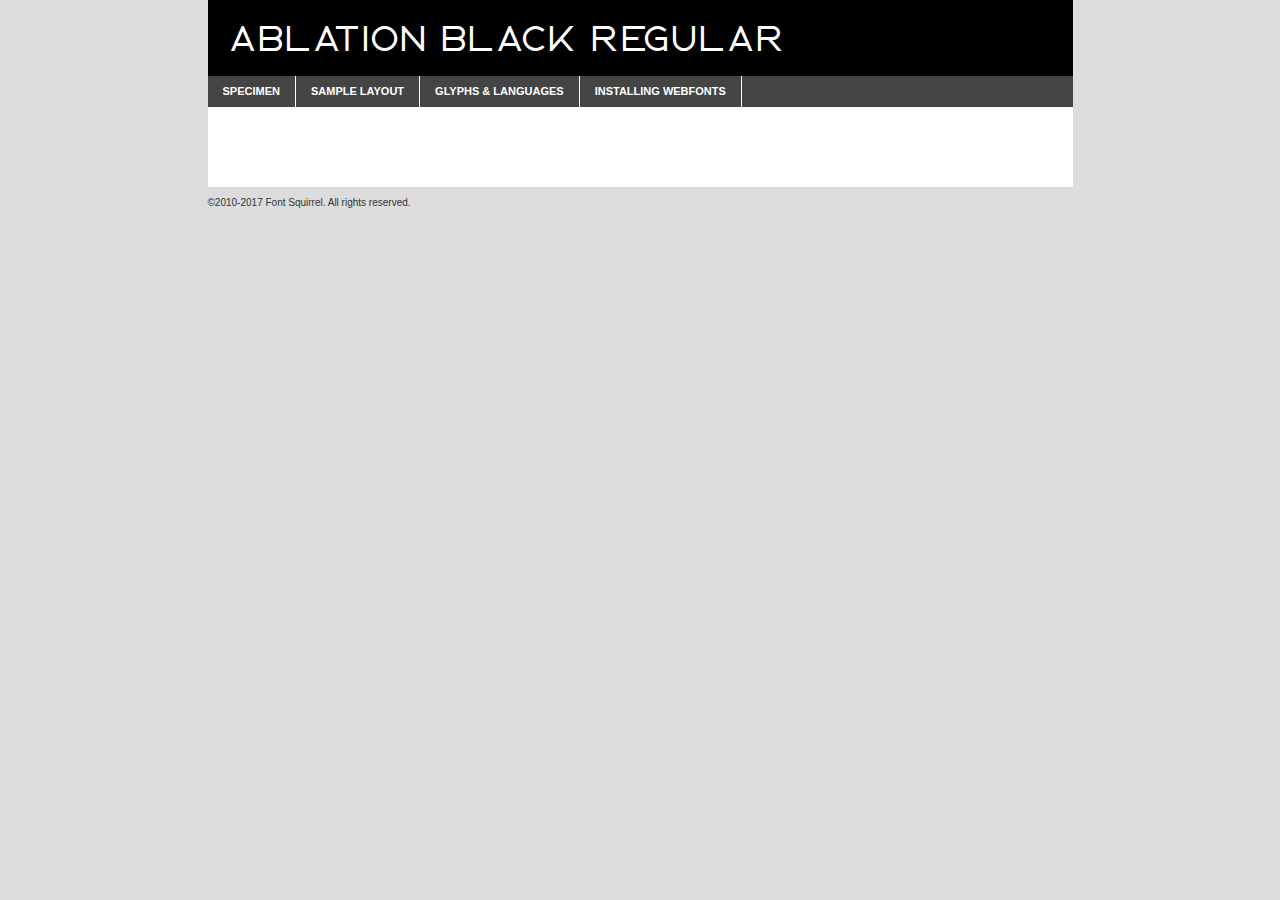
<file: Ablation-Complete-Family/webfontkit-20220605-083020/vp_creative_shop_-_ablation_black-demo.html>
<!DOCTYPE html PUBLIC "-//W3C//DTD XHTML 1.0 Transitional//EN"
	"http://www.w3.org/TR/xhtml1/DTD/xhtml1-transitional.dtd">

<html xmlns="http://www.w3.org/1999/xhtml" xml:lang="en" lang="en">
<head>
	<meta http-equiv="Content-Type" content="text/html; charset=utf-8" />
	<script src="http://ajax.googleapis.com/ajax/libs/jquery/1.7.2/jquery.min.js" type="text/javascript" charset="utf-8"></script>
	<script type="text/javascript">
	(function($){$.fn.easyTabs=function(option){var param=jQuery.extend({fadeSpeed:"fast",defaultContent:1,activeClass:'active'},option);$(this).each(function(){var thisId="#"+this.id;if(param.defaultContent==''){param.defaultContent=1;}
	if(typeof param.defaultContent=="number")
	{var defaultTab=$(thisId+" .tabs li:eq("+(param.defaultContent-1)+") a").attr('href').substr(1);}else{var defaultTab=param.defaultContent;}
	$(thisId+" .tabs li a").each(function(){var tabToHide=$(this).attr('href').substr(1);$("#"+tabToHide).addClass('easytabs-tab-content');});hideAll();changeContent(defaultTab);function hideAll(){$(thisId+" .easytabs-tab-content").hide();}
	function changeContent(tabId){hideAll();$(thisId+" .tabs li").removeClass(param.activeClass);$(thisId+" .tabs li a[href=#"+tabId+"]").closest('li').addClass(param.activeClass);if(param.fadeSpeed!="none")
	{$(thisId+" #"+tabId).fadeIn(param.fadeSpeed);}else{$(thisId+" #"+tabId).show();}}
	$(thisId+" .tabs li").click(function(){var tabId=$(this).find('a').attr('href').substr(1);changeContent(tabId);return false;});});}})(jQuery);
	</script>
	<link rel="stylesheet" href="specimen_files/specimen_stylesheet.css" type="text/css" charset="utf-8" />
	<link rel="stylesheet" href="stylesheet.css" type="text/css" charset="utf-8" />

	<style type="text/css">
					body{
				font-family: 'ablationblack';
							}
		</style>

	<title>Ablation Black Regular Specimen</title>
	
	
	<script type="text/javascript" charset="utf-8">
		$(document).ready(function() {
			$('#container').easyTabs({defaultContent:1});
		});
	</script>
</head>

<body>
<div id="container">
	<div id="header">
		Ablation Black Regular	</div>
	<ul class="tabs">
		<li><a href="#specimen">Specimen</a></li>
		<li><a href="#layout">Sample Layout</a></li>
				<li><a href="#glyphs">Glyphs &amp; Languages</a></li>
		<li><a href="#installing">Installing Webfonts</a></li>
		
	</ul>
	
	<div id="main_content">

		
			<div id="specimen">
		
				<div class="section">
					<div class="grid12 firstcol">
						<div class="huge">AaBb</div>
					</div>
				</div>
		
				<div class="section">
					<div class="glyph_range">A&#x200B;B&#x200b;C&#x200b;D&#x200b;E&#x200b;F&#x200b;G&#x200b;H&#x200b;I&#x200b;J&#x200b;K&#x200b;L&#x200b;M&#x200b;N&#x200b;O&#x200b;P&#x200b;Q&#x200b;R&#x200b;S&#x200b;T&#x200b;U&#x200b;V&#x200b;W&#x200b;X&#x200b;Y&#x200b;Z&#x200b;a&#x200b;b&#x200b;c&#x200b;d&#x200b;e&#x200b;f&#x200b;g&#x200b;h&#x200b;i&#x200b;j&#x200b;k&#x200b;l&#x200b;m&#x200b;n&#x200b;o&#x200b;p&#x200b;q&#x200b;r&#x200b;s&#x200b;t&#x200b;u&#x200b;v&#x200b;w&#x200b;x&#x200b;y&#x200b;z&#x200b;1&#x200b;2&#x200b;3&#x200b;4&#x200b;5&#x200b;6&#x200b;7&#x200b;8&#x200b;9&#x200b;0&#x200b;&amp;&#x200b;.&#x200b;,&#x200b;?&#x200b;!&#x200b;&#64;&#x200b;(&#x200b;)&#x200b;#&#x200b;$&#x200b;%&#x200b;*&#x200b;+&#x200b;-&#x200b;=&#x200b;:&#x200b;;</div>
				</div>
				<div class="section">
					<div class="grid12 firstcol">
						<table class="sample_table">
							<tr><td>10</td><td class="size10">abcdefghijklmnopqrstuvwxyzABCDEFGHIJKLMNOPQRSTUVWXYZ0123456789abcdefghijklmnopqrstuvwxyzABCDEFGHIJKLMNOPQRSTUVWXYZ0123456789abcdefghijklmnopqrstuvwxyzABCDEFGHIJKLMNOPQRSTUVWXYZ</td></tr>
							<tr><td>11</td><td class="size11">abcdefghijklmnopqrstuvwxyzABCDEFGHIJKLMNOPQRSTUVWXYZ0123456789abcdefghijklmnopqrstuvwxyzABCDEFGHIJKLMNOPQRSTUVWXYZ0123456789abcdefghijklmnopqrstuvwxyzABCDEFGHIJKLMNOPQRSTUVWXYZ</td></tr>
							<tr><td>12</td><td class="size12">abcdefghijklmnopqrstuvwxyzABCDEFGHIJKLMNOPQRSTUVWXYZ0123456789abcdefghijklmnopqrstuvwxyzABCDEFGHIJKLMNOPQRSTUVWXYZ0123456789abcdefghijklmnopqrstuvwxyzABCDEFGHIJKLMNOPQRSTUVWXYZ</td></tr>
							<tr><td>13</td><td class="size13">abcdefghijklmnopqrstuvwxyzABCDEFGHIJKLMNOPQRSTUVWXYZ0123456789abcdefghijklmnopqrstuvwxyzABCDEFGHIJKLMNOPQRSTUVWXYZ0123456789abcdefghijklmnopqrstuvwxyzABCDEFGHIJKLMNOPQRSTUVWXYZ</td></tr>
							<tr><td>14</td><td class="size14">abcdefghijklmnopqrstuvwxyzABCDEFGHIJKLMNOPQRSTUVWXYZ0123456789abcdefghijklmnopqrstuvwxyzABCDEFGHIJKLMNOPQRSTUVWXYZ0123456789abcdefghijklmnopqrstuvwxyzABCDEFGHIJKLMNOPQRSTUVWXYZ</td></tr>
							<tr><td>16</td><td class="size16">abcdefghijklmnopqrstuvwxyzABCDEFGHIJKLMNOPQRSTUVWXYZ0123456789abcdefghijklmnopqrstuvwxyzABCDEFGHIJKLMNOPQRSTUVWXYZ</td></tr>
							<tr><td>18</td><td class="size18">abcdefghijklmnopqrstuvwxyzABCDEFGHIJKLMNOPQRSTUVWXYZ0123456789abcdefghijklmnopqrstuvwxyzABCDEFGHIJKLMNOPQRSTUVWXYZ</td></tr>
							<tr><td>20</td><td class="size20">abcdefghijklmnopqrstuvwxyzABCDEFGHIJKLMNOPQRSTUVWXYZ0123456789abcdefghijklmnopqrstuvwxyzABCDEFGHIJKLMNOPQRSTUVWXYZ</td></tr>
							<tr><td>24</td><td class="size24">abcdefghijklmnopqrstuvwxyzABCDEFGHIJKLMNOPQRSTUVWXYZ0123456789abcdefghijklmnopqrstuvwxyzABCDEFGHIJKLMNOPQRSTUVWXYZ</td></tr>
							<tr><td>30</td><td class="size30">abcdefghijklmnopqrstuvwxyzABCDEFGHIJKLMNOPQRSTUVWXYZ0123456789abcdefghijklmnopqrstuvwxyzABCDEFGHIJKLMNOPQRSTUVWXYZ</td></tr>
							<tr><td>36</td><td class="size36">abcdefghijklmnopqrstuvwxyzABCDEFGHIJKLMNOPQRSTUVWXYZ0123456789abcdefghijklmnopqrstuvwxyzABCDEFGHIJKLMNOPQRSTUVWXYZ</td></tr>
							<tr><td>48</td><td class="size48">abcdefghijklmnopqrstuvwxyzABCDEFGHIJKLMNOPQRSTUVWXYZ0123456789abcdefghijklmnopqrstuvwxyzABCDEFGHIJKLMNOPQRSTUVWXYZ</td></tr>
							<tr><td>60</td><td class="size60">abcdefghijklmnopqrstuvwxyzABCDEFGHIJKLMNOPQRSTUVWXYZ0123456789abcdefghijklmnopqrstuvwxyzABCDEFGHIJKLMNOPQRSTUVWXYZ</td></tr>
							<tr><td>72</td><td class="size72">abcdefghijklmnopqrstuvwxyzABCDEFGHIJKLMNOPQRSTUVWXYZ0123456789abcdefghijklmnopqrstuvwxyzABCDEFGHIJKLMNOPQRSTUVWXYZ</td></tr>
							<tr><td>90</td><td class="size90">abcdefghijklmnopqrstuvwxyzABCDEFGHIJKLMNOPQRSTUVWXYZ0123456789abcdefghijklmnopqrstuvwxyzABCDEFGHIJKLMNOPQRSTUVWXYZ</td></tr>
						</table>
				
					</div>
			
				</div>
		
		
		
								<div class="section" id="bodycomparison">


										<div id="xheight">
				<div class="fontbody">&#x25FC;&#x25FC;&#x25FC;&#x25FC;&#x25FC;&#x25FC;&#x25FC;&#x25FC;&#x25FC;&#x25FC;&#x25FC;&#x25FC;&#x25FC;&#x25FC;&#x25FC;&#x25FC;&#x25FC;&#x25FC;&#x25FC;&#x25FC;&#x25FC;&#x25FC;&#x25FC;&#x25FC;&#x25FC;&#x25FC;&#x25FC;&#x25FC;&#x25FC;&#x25FC;&#x25FC;&#x25FC;&#x25FC;&#x25FC;&#x25FC;&#x25FC;&#x25FC;&#x25FC;&#x25FC;&#x25FC;&#x25FC;&#x25FC;&#x25FC;&#x25FC;&#x25FC;&#x25FC;&#x25FC;&#x25FC;&#x25FC;&#x25FC;&#x25FC;&#x25FC;&#x25FC;&#x25FC;&#x25FC;&#x25FC;&#x25FC;&#x25FC;&#x25FC;&#x25FC;&#x25FC;&#x25FC;&#x25FC;&#x25FC;&#x25FC;&#x25FC;&#x25FC;&#x25FC;&#x25FC;&#x25FC;&#x25FC;&#x25FC;&#x25FC;&#x25FC;&#x25FC;&#x25FC;&#x25FC;&#x25FC;&#x25FC;&#x25FC;&#x25FC;&#x25FC;&#x25FC;&#x25FC;&#x25FC;&#x25FC;&#x25FC;&#x25FC;&#x25FC;&#x25FC;&#x25FC;&#x25FC;&#x25FC;&#x25FC;&#x25FC;&#x25FC;&#x25FC;&#x25FC;&#x25FC;body</div><div class="arialbody">body</div><div class="verdanabody">body</div><div class="georgiabody">body</div></div>
										<div class="fontbody" style="z-index:1">
											body<span>Ablation Black Regular</span>
										</div>
										<div class="arialbody" style="z-index:1">
											body<span>Arial</span>
										</div>
										<div class="verdanabody" style="z-index:1">
											body<span>Verdana</span>
										</div>
										<div class="georgiabody" style="z-index:1">
											body<span>Georgia</span>
										</div>



								</div>
		
		
				<div class="section psample psample_row1" id="">
					
					<div class="grid2 firstcol">
						<p class="size10"><span>10.</span>Aenean lacinia bibendum nulla sed consectetur. Fusce dapibus, tellus ac cursus commodo, tortor mauris condimentum nibh, ut fermentum massa justo sit amet risus. Nullam id dolor id nibh ultricies vehicula ut id elit. Cum sociis natoque penatibus et magnis dis parturient montes, nascetur ridiculus mus. Nulla vitae elit libero, a pharetra augue.</p>
			
					</div>
					<div class="grid3">
						<p class="size11"><span>11.</span>Aenean lacinia bibendum nulla sed consectetur. Fusce dapibus, tellus ac cursus commodo, tortor mauris condimentum nibh, ut fermentum massa justo sit amet risus. Nullam id dolor id nibh ultricies vehicula ut id elit. Cum sociis natoque penatibus et magnis dis parturient montes, nascetur ridiculus mus. Nulla vitae elit libero, a pharetra augue.</p>
			
					</div>
					<div class="grid3">
						<p class="size12"><span>12.</span>Aenean lacinia bibendum nulla sed consectetur. Fusce dapibus, tellus ac cursus commodo, tortor mauris condimentum nibh, ut fermentum massa justo sit amet risus. Nullam id dolor id nibh ultricies vehicula ut id elit. Cum sociis natoque penatibus et magnis dis parturient montes, nascetur ridiculus mus. Nulla vitae elit libero, a pharetra augue.</p>
			
					</div>
					<div class="grid4">
						<p class="size13"><span>13.</span>Aenean lacinia bibendum nulla sed consectetur. Fusce dapibus, tellus ac cursus commodo, tortor mauris condimentum nibh, ut fermentum massa justo sit amet risus. Nullam id dolor id nibh ultricies vehicula ut id elit. Cum sociis natoque penatibus et magnis dis parturient montes, nascetur ridiculus mus. Nulla vitae elit libero, a pharetra augue.</p>
			
					</div>
					<div class="white_blend"></div>
					
				</div>
				<div class="section psample psample_row2" id="">
					<div class="grid3 firstcol">
						<p class="size14"><span>14.</span>Aenean lacinia bibendum nulla sed consectetur. Fusce dapibus, tellus ac cursus commodo, tortor mauris condimentum nibh, ut fermentum massa justo sit amet risus. Nullam id dolor id nibh ultricies vehicula ut id elit. Cum sociis natoque penatibus et magnis dis parturient montes, nascetur ridiculus mus. Nulla vitae elit libero, a pharetra augue.</p>
			
					</div>
					<div class="grid4">
						<p class="size16"><span>16.</span>Aenean lacinia bibendum nulla sed consectetur. Fusce dapibus, tellus ac cursus commodo, tortor mauris condimentum nibh, ut fermentum massa justo sit amet risus. Nullam id dolor id nibh ultricies vehicula ut id elit. Cum sociis natoque penatibus et magnis dis parturient montes, nascetur ridiculus mus. Nulla vitae elit libero, a pharetra augue.</p>
			
					</div>
					<div class="grid5">
						<p class="size18"><span>18.</span>Aenean lacinia bibendum nulla sed consectetur. Fusce dapibus, tellus ac cursus commodo, tortor mauris condimentum nibh, ut fermentum massa justo sit amet risus. Nullam id dolor id nibh ultricies vehicula ut id elit. Cum sociis natoque penatibus et magnis dis parturient montes, nascetur ridiculus mus. Nulla vitae elit libero, a pharetra augue.</p>
			
					</div>

					<div class="white_blend"></div>

				</div>
				
				<div class="section psample psample_row3" id="">
					<div class="grid5 firstcol">
						<p class="size20"><span>20.</span>Aenean lacinia bibendum nulla sed consectetur. Fusce dapibus, tellus ac cursus commodo, tortor mauris condimentum nibh, ut fermentum massa justo sit amet risus. Nullam id dolor id nibh ultricies vehicula ut id elit. Cum sociis natoque penatibus et magnis dis parturient montes, nascetur ridiculus mus. Nulla vitae elit libero, a pharetra augue.</p>
					</div>
					<div class="grid7">
						<p class="size24"><span>24.</span>Aenean lacinia bibendum nulla sed consectetur. Fusce dapibus, tellus ac cursus commodo, tortor mauris condimentum nibh, ut fermentum massa justo sit amet risus. Nullam id dolor id nibh ultricies vehicula ut id elit. Cum sociis natoque penatibus et magnis dis parturient montes, nascetur ridiculus mus. Nulla vitae elit libero, a pharetra augue.</p>
					</div>
					
					<div class="white_blend"></div>
					
				</div>
				
				<div class="section psample psample_row4" id="">
					<div class="grid12 firstcol">
						<p class="size30"><span>30.</span>Aenean lacinia bibendum nulla sed consectetur. Fusce dapibus, tellus ac cursus commodo, tortor mauris condimentum nibh, ut fermentum massa justo sit amet risus. Nullam id dolor id nibh ultricies vehicula ut id elit. Cum sociis natoque penatibus et magnis dis parturient montes, nascetur ridiculus mus. Nulla vitae elit libero, a pharetra augue.</p>
					</div>
					<div class="white_blend"></div>
					
				</div>
				
				
				
				<div class="section psample psample_row1 fullreverse">
					<div class="grid2 firstcol">
						<p class="size10"><span>10.</span>Aenean lacinia bibendum nulla sed consectetur. Fusce dapibus, tellus ac cursus commodo, tortor mauris condimentum nibh, ut fermentum massa justo sit amet risus. Nullam id dolor id nibh ultricies vehicula ut id elit. Cum sociis natoque penatibus et magnis dis parturient montes, nascetur ridiculus mus. Nulla vitae elit libero, a pharetra augue.</p>
			
					</div>
					<div class="grid3">
						<p class="size11"><span>11.</span>Aenean lacinia bibendum nulla sed consectetur. Fusce dapibus, tellus ac cursus commodo, tortor mauris condimentum nibh, ut fermentum massa justo sit amet risus. Nullam id dolor id nibh ultricies vehicula ut id elit. Cum sociis natoque penatibus et magnis dis parturient montes, nascetur ridiculus mus. Nulla vitae elit libero, a pharetra augue.</p>
			
					</div>
					<div class="grid3">
						<p class="size12"><span>12.</span>Aenean lacinia bibendum nulla sed consectetur. Fusce dapibus, tellus ac cursus commodo, tortor mauris condimentum nibh, ut fermentum massa justo sit amet risus. Nullam id dolor id nibh ultricies vehicula ut id elit. Cum sociis natoque penatibus et magnis dis parturient montes, nascetur ridiculus mus. Nulla vitae elit libero, a pharetra augue.</p>
			
					</div>
					<div class="grid4">
						<p class="size13"><span>13.</span>Aenean lacinia bibendum nulla sed consectetur. Fusce dapibus, tellus ac cursus commodo, tortor mauris condimentum nibh, ut fermentum massa justo sit amet risus. Nullam id dolor id nibh ultricies vehicula ut id elit. Cum sociis natoque penatibus et magnis dis parturient montes, nascetur ridiculus mus. Nulla vitae elit libero, a pharetra augue.</p>
			
					</div>
					<div class="black_blend"></div>
					
				</div>
				
				<div class="section psample psample_row2 fullreverse">
					<div class="grid3 firstcol">
						<p class="size14"><span>14.</span>Aenean lacinia bibendum nulla sed consectetur. Fusce dapibus, tellus ac cursus commodo, tortor mauris condimentum nibh, ut fermentum massa justo sit amet risus. Nullam id dolor id nibh ultricies vehicula ut id elit. Cum sociis natoque penatibus et magnis dis parturient montes, nascetur ridiculus mus. Nulla vitae elit libero, a pharetra augue.</p>
			
					</div>
					<div class="grid4">
						<p class="size16"><span>16.</span>Aenean lacinia bibendum nulla sed consectetur. Fusce dapibus, tellus ac cursus commodo, tortor mauris condimentum nibh, ut fermentum massa justo sit amet risus. Nullam id dolor id nibh ultricies vehicula ut id elit. Cum sociis natoque penatibus et magnis dis parturient montes, nascetur ridiculus mus. Nulla vitae elit libero, a pharetra augue.</p>
			
					</div>
					<div class="grid5">
						<p class="size18"><span>18.</span>Aenean lacinia bibendum nulla sed consectetur. Fusce dapibus, tellus ac cursus commodo, tortor mauris condimentum nibh, ut fermentum massa justo sit amet risus. Nullam id dolor id nibh ultricies vehicula ut id elit. Cum sociis natoque penatibus et magnis dis parturient montes, nascetur ridiculus mus. Nulla vitae elit libero, a pharetra augue.</p>
			
					</div>
					<div class="black_blend"></div>

				</div>
				
				<div class="section psample fullreverse psample_row3" id="">
					<div class="grid5 firstcol">
						<p class="size20"><span>20.</span>Aenean lacinia bibendum nulla sed consectetur. Fusce dapibus, tellus ac cursus commodo, tortor mauris condimentum nibh, ut fermentum massa justo sit amet risus. Nullam id dolor id nibh ultricies vehicula ut id elit. Cum sociis natoque penatibus et magnis dis parturient montes, nascetur ridiculus mus. Nulla vitae elit libero, a pharetra augue.</p>
					</div>
					<div class="grid7">
						<p class="size24"><span>24.</span>Aenean lacinia bibendum nulla sed consectetur. Fusce dapibus, tellus ac cursus commodo, tortor mauris condimentum nibh, ut fermentum massa justo sit amet risus. Nullam id dolor id nibh ultricies vehicula ut id elit. Cum sociis natoque penatibus et magnis dis parturient montes, nascetur ridiculus mus. Nulla vitae elit libero, a pharetra augue.</p>
					</div>
					
					<div class="black_blend"></div>
					
				</div>
				
				<div class="section psample fullreverse psample_row4" id="" style="border-bottom: 20px #000 solid;">
					<div class="grid12 firstcol">
						<p class="size30"><span>30.</span>Aenean lacinia bibendum nulla sed consectetur. Fusce dapibus, tellus ac cursus commodo, tortor mauris condimentum nibh, ut fermentum massa justo sit amet risus. Nullam id dolor id nibh ultricies vehicula ut id elit. Cum sociis natoque penatibus et magnis dis parturient montes, nascetur ridiculus mus. Nulla vitae elit libero, a pharetra augue.</p>
					</div>
					<div class="black_blend"></div>
					
				</div>
				
				
				
				
			</div>
			
			<div id="layout">
				
				<div class="section">
					
					<div class="grid12 firstcol">
						<h1>Lorem Ipsum Dolor</h1>
						<h2>Etiam porta sem malesuada magna mollis euismod</h2>
						
						<p class="byline">By <a href="#link">Aenean Lacinia</a></p>
					</div>
				</div>
				<div class="section">
					<div class="grid8 firstcol">
						<p class="large">Donec sed odio dui. Morbi leo risus, porta ac consectetur ac, vestibulum at eros. Fusce dapibus, tellus ac cursus commodo, tortor mauris condimentum nibh, ut fermentum massa justo sit amet risus. </p>

						
						<h3>Pellentesque ornare sem</h3>

						<p>Maecenas sed diam eget risus varius blandit sit amet non magna. Maecenas faucibus mollis interdum. Donec ullamcorper nulla non metus auctor fringilla. Nullam id dolor id nibh ultricies vehicula ut id elit. Nullam id dolor id nibh ultricies vehicula ut id elit. </p>

						<p>Aenean eu leo quam. Pellentesque ornare sem lacinia quam venenatis vestibulum. Lorem ipsum dolor sit amet, consectetur adipiscing elit. Cum sociis natoque penatibus et magnis dis parturient montes, nascetur ridiculus mus. </p>

						<p>Nulla vitae elit libero, a pharetra augue. Praesent commodo cursus magna, vel scelerisque nisl consectetur et. Aenean lacinia bibendum nulla sed consectetur. </p>

						<p>Nullam quis risus eget urna mollis ornare vel eu leo. Nullam quis risus eget urna mollis ornare vel eu leo. Maecenas sed diam eget risus varius blandit sit amet non magna. Donec ullamcorper nulla non metus auctor fringilla. </p>

						<h3>Cras mattis consectetur</h3>

						<p>Aenean eu leo quam. Pellentesque ornare sem lacinia quam venenatis vestibulum. Aenean lacinia bibendum nulla sed consectetur. Integer posuere erat a ante venenatis dapibus posuere velit aliquet. Cras mattis consectetur purus sit amet fermentum. </p>

						<p>Nullam id dolor id nibh ultricies vehicula ut id elit. Nullam quis risus eget urna mollis ornare vel eu leo. Cras mattis consectetur purus sit amet fermentum.</p>
					</div>
					
					<div class="grid4 sidebar">
						
						<div class="box reverse">
							<p class="last">Nullam quis risus eget urna mollis ornare vel eu leo. Donec ullamcorper nulla non metus auctor fringilla. Cras mattis consectetur purus sit amet fermentum. Sed posuere consectetur est at lobortis. Lorem ipsum dolor sit amet, consectetur adipiscing elit. </p>
						</div>
						
						<p class="caption">Maecenas sed diam eget risus varius.</p>

						<p>Vestibulum id ligula porta felis euismod semper. Integer posuere erat a ante venenatis dapibus posuere velit aliquet. Vestibulum id ligula porta felis euismod semper. Sed posuere consectetur est at lobortis. Maecenas sed diam eget risus varius blandit sit amet non magna. Fusce dapibus, tellus ac cursus commodo, tortor mauris condimentum nibh, ut fermentum massa justo sit amet risus. </p>

					

						<p>Duis mollis, est non commodo luctus, nisi erat porttitor ligula, eget lacinia odio sem nec elit. Aenean lacinia bibendum nulla sed consectetur. Vivamus sagittis lacus vel augue laoreet rutrum faucibus dolor auctor. Aenean lacinia bibendum nulla sed consectetur. Nullam quis risus eget urna mollis ornare vel eu leo. </p>

						<p>Praesent commodo cursus magna, vel scelerisque nisl consectetur et. Donec ullamcorper nulla non metus auctor fringilla. Maecenas faucibus mollis interdum. Fusce dapibus, tellus ac cursus commodo, tortor mauris condimentum nibh, ut fermentum massa justo sit amet risus. </p>

					</div>
				</div>
				
			</div>


			



		<div id="glyphs">
			<div class="section">
				<div class="grid12 firstcol">
			
				<h1>Language Support</h1>
				<p>The subset of Ablation Black Regular in this kit supports the following languages:<br />
			
					Albanian, Basque, Breton, Chamorro, Danish, Dutch, English, Faroese, Finnish, French, Frisian, Galician, Icelandic, Italian, Malagasy, Norwegian, Portuguese, Spanish, Alsatian, Aragonese, Arapaho, Arrernte, Asturian, Aymara, Bislama, Cebuano, Corsican, Fijian, French_creole, Genoese, Gilbertese, Greenlandic, Haitian_creole, Hiligaynon, Hmong, Hopi, Ibanag, Iloko_ilokano, Indonesian, Interglossa_glosa, Interlingua, Irish_gaelic, Jerriais, Lojban, Lombard, Luxembourgeois, Manx, Mohawk, Norfolk_pitcairnese, Occitan, Oromo, Pangasinan, Papiamento, Piedmontese, Potawatomi, Rhaeto-romance, Romansh, Rotokas, Sami_lule, Samoan, Sardinian, Scots_gaelic, Seychelles_creole, Shona, Sicilian, Somali, Southern_ndebele, Swahili, Swati_swazi, Tagalog_filipino_pilipino, Tetum, Tok_pisin, Uyghur_latinized, Volapuk, Walloon, Warlpiri, Xhosa, Yapese, Zulu, Latinbasic, Ubasic, Demo				</p>
				<h1>Glyph Chart</h1>
				<p>The subset of Ablation Black Regular in this kit includes all the glyphs listed below. Unicode entities are included above each glyph to help you insert individual characters into your layout.</p>
				<div id="glyph_chart">
			
																														 <div><p>&amp;#10;</p>&#10;</div>
																				 <div><p>&amp;#13;</p>&#13;</div>
																				 <div><p>&amp;#32;</p>&#32;</div>
																				 <div><p>&amp;#33;</p>&#33;</div>
																				 <div><p>&amp;#34;</p>&#34;</div>
																				 <div><p>&amp;#35;</p>&#35;</div>
																				 <div><p>&amp;#36;</p>&#36;</div>
																				 <div><p>&amp;#37;</p>&#37;</div>
																				 <div><p>&amp;#38;</p>&#38;</div>
																				 <div><p>&amp;#39;</p>&#39;</div>
																				 <div><p>&amp;#40;</p>&#40;</div>
																				 <div><p>&amp;#41;</p>&#41;</div>
																				 <div><p>&amp;#42;</p>&#42;</div>
																				 <div><p>&amp;#43;</p>&#43;</div>
																				 <div><p>&amp;#44;</p>&#44;</div>
																				 <div><p>&amp;#45;</p>&#45;</div>
																				 <div><p>&amp;#46;</p>&#46;</div>
																				 <div><p>&amp;#47;</p>&#47;</div>
																				 <div><p>&amp;#48;</p>&#48;</div>
																				 <div><p>&amp;#49;</p>&#49;</div>
																				 <div><p>&amp;#50;</p>&#50;</div>
																				 <div><p>&amp;#51;</p>&#51;</div>
																				 <div><p>&amp;#52;</p>&#52;</div>
																				 <div><p>&amp;#53;</p>&#53;</div>
																				 <div><p>&amp;#54;</p>&#54;</div>
																				 <div><p>&amp;#55;</p>&#55;</div>
																				 <div><p>&amp;#56;</p>&#56;</div>
																				 <div><p>&amp;#57;</p>&#57;</div>
																				 <div><p>&amp;#58;</p>&#58;</div>
																				 <div><p>&amp;#59;</p>&#59;</div>
																				 <div><p>&amp;#60;</p>&#60;</div>
																				 <div><p>&amp;#61;</p>&#61;</div>
																				 <div><p>&amp;#62;</p>&#62;</div>
																				 <div><p>&amp;#63;</p>&#63;</div>
																				 <div><p>&amp;#64;</p>&#64;</div>
																				 <div><p>&amp;#65;</p>&#65;</div>
																				 <div><p>&amp;#66;</p>&#66;</div>
																				 <div><p>&amp;#67;</p>&#67;</div>
																				 <div><p>&amp;#68;</p>&#68;</div>
																				 <div><p>&amp;#69;</p>&#69;</div>
																				 <div><p>&amp;#70;</p>&#70;</div>
																				 <div><p>&amp;#71;</p>&#71;</div>
																				 <div><p>&amp;#72;</p>&#72;</div>
																				 <div><p>&amp;#73;</p>&#73;</div>
																				 <div><p>&amp;#74;</p>&#74;</div>
																				 <div><p>&amp;#75;</p>&#75;</div>
																				 <div><p>&amp;#76;</p>&#76;</div>
																				 <div><p>&amp;#77;</p>&#77;</div>
																				 <div><p>&amp;#78;</p>&#78;</div>
																				 <div><p>&amp;#79;</p>&#79;</div>
																				 <div><p>&amp;#80;</p>&#80;</div>
																				 <div><p>&amp;#81;</p>&#81;</div>
																				 <div><p>&amp;#82;</p>&#82;</div>
																				 <div><p>&amp;#83;</p>&#83;</div>
																				 <div><p>&amp;#84;</p>&#84;</div>
																				 <div><p>&amp;#85;</p>&#85;</div>
																				 <div><p>&amp;#86;</p>&#86;</div>
																				 <div><p>&amp;#87;</p>&#87;</div>
																				 <div><p>&amp;#88;</p>&#88;</div>
																				 <div><p>&amp;#89;</p>&#89;</div>
																				 <div><p>&amp;#90;</p>&#90;</div>
																				 <div><p>&amp;#91;</p>&#91;</div>
																				 <div><p>&amp;#92;</p>&#92;</div>
																				 <div><p>&amp;#93;</p>&#93;</div>
																				 <div><p>&amp;#94;</p>&#94;</div>
																				 <div><p>&amp;#95;</p>&#95;</div>
																				 <div><p>&amp;#96;</p>&#96;</div>
																				 <div><p>&amp;#97;</p>&#97;</div>
																				 <div><p>&amp;#98;</p>&#98;</div>
																				 <div><p>&amp;#99;</p>&#99;</div>
																				 <div><p>&amp;#100;</p>&#100;</div>
																				 <div><p>&amp;#101;</p>&#101;</div>
																				 <div><p>&amp;#102;</p>&#102;</div>
																				 <div><p>&amp;#103;</p>&#103;</div>
																				 <div><p>&amp;#104;</p>&#104;</div>
																				 <div><p>&amp;#105;</p>&#105;</div>
																				 <div><p>&amp;#106;</p>&#106;</div>
																				 <div><p>&amp;#107;</p>&#107;</div>
																				 <div><p>&amp;#108;</p>&#108;</div>
																				 <div><p>&amp;#109;</p>&#109;</div>
																				 <div><p>&amp;#110;</p>&#110;</div>
																				 <div><p>&amp;#111;</p>&#111;</div>
																				 <div><p>&amp;#112;</p>&#112;</div>
																				 <div><p>&amp;#113;</p>&#113;</div>
																				 <div><p>&amp;#114;</p>&#114;</div>
																				 <div><p>&amp;#115;</p>&#115;</div>
																				 <div><p>&amp;#116;</p>&#116;</div>
																				 <div><p>&amp;#117;</p>&#117;</div>
																				 <div><p>&amp;#118;</p>&#118;</div>
																				 <div><p>&amp;#119;</p>&#119;</div>
																				 <div><p>&amp;#120;</p>&#120;</div>
																				 <div><p>&amp;#121;</p>&#121;</div>
																				 <div><p>&amp;#122;</p>&#122;</div>
																				 <div><p>&amp;#123;</p>&#123;</div>
																				 <div><p>&amp;#124;</p>&#124;</div>
																				 <div><p>&amp;#125;</p>&#125;</div>
																				 <div><p>&amp;#126;</p>&#126;</div>
																				 <div><p>&amp;#160;</p>&#160;</div>
																				 <div><p>&amp;#161;</p>&#161;</div>
																				 <div><p>&amp;#162;</p>&#162;</div>
																				 <div><p>&amp;#163;</p>&#163;</div>
																				 <div><p>&amp;#164;</p>&#164;</div>
																				 <div><p>&amp;#165;</p>&#165;</div>
																				 <div><p>&amp;#167;</p>&#167;</div>
																				 <div><p>&amp;#168;</p>&#168;</div>
																				 <div><p>&amp;#169;</p>&#169;</div>
																				 <div><p>&amp;#171;</p>&#171;</div>
																				 <div><p>&amp;#173;</p>&#173;</div>
																				 <div><p>&amp;#174;</p>&#174;</div>
																				 <div><p>&amp;#176;</p>&#176;</div>
																				 <div><p>&amp;#177;</p>&#177;</div>
																				 <div><p>&amp;#180;</p>&#180;</div>
																				 <div><p>&amp;#182;</p>&#182;</div>
																				 <div><p>&amp;#184;</p>&#184;</div>
																				 <div><p>&amp;#187;</p>&#187;</div>
																				 <div><p>&amp;#191;</p>&#191;</div>
																				 <div><p>&amp;#192;</p>&#192;</div>
																				 <div><p>&amp;#193;</p>&#193;</div>
																				 <div><p>&amp;#194;</p>&#194;</div>
																				 <div><p>&amp;#195;</p>&#195;</div>
																				 <div><p>&amp;#196;</p>&#196;</div>
																				 <div><p>&amp;#197;</p>&#197;</div>
																				 <div><p>&amp;#198;</p>&#198;</div>
																				 <div><p>&amp;#199;</p>&#199;</div>
																				 <div><p>&amp;#200;</p>&#200;</div>
																				 <div><p>&amp;#201;</p>&#201;</div>
																				 <div><p>&amp;#202;</p>&#202;</div>
																				 <div><p>&amp;#203;</p>&#203;</div>
																				 <div><p>&amp;#204;</p>&#204;</div>
																				 <div><p>&amp;#205;</p>&#205;</div>
																				 <div><p>&amp;#206;</p>&#206;</div>
																				 <div><p>&amp;#207;</p>&#207;</div>
																				 <div><p>&amp;#208;</p>&#208;</div>
																				 <div><p>&amp;#209;</p>&#209;</div>
																				 <div><p>&amp;#210;</p>&#210;</div>
																				 <div><p>&amp;#211;</p>&#211;</div>
																				 <div><p>&amp;#212;</p>&#212;</div>
																				 <div><p>&amp;#213;</p>&#213;</div>
																				 <div><p>&amp;#214;</p>&#214;</div>
																				 <div><p>&amp;#215;</p>&#215;</div>
																				 <div><p>&amp;#216;</p>&#216;</div>
																				 <div><p>&amp;#217;</p>&#217;</div>
																				 <div><p>&amp;#218;</p>&#218;</div>
																				 <div><p>&amp;#219;</p>&#219;</div>
																				 <div><p>&amp;#220;</p>&#220;</div>
																				 <div><p>&amp;#221;</p>&#221;</div>
																				 <div><p>&amp;#222;</p>&#222;</div>
																				 <div><p>&amp;#224;</p>&#224;</div>
																				 <div><p>&amp;#225;</p>&#225;</div>
																				 <div><p>&amp;#226;</p>&#226;</div>
																				 <div><p>&amp;#227;</p>&#227;</div>
																				 <div><p>&amp;#228;</p>&#228;</div>
																				 <div><p>&amp;#229;</p>&#229;</div>
																				 <div><p>&amp;#230;</p>&#230;</div>
																				 <div><p>&amp;#231;</p>&#231;</div>
																				 <div><p>&amp;#232;</p>&#232;</div>
																				 <div><p>&amp;#233;</p>&#233;</div>
																				 <div><p>&amp;#234;</p>&#234;</div>
																				 <div><p>&amp;#235;</p>&#235;</div>
																				 <div><p>&amp;#236;</p>&#236;</div>
																				 <div><p>&amp;#237;</p>&#237;</div>
																				 <div><p>&amp;#238;</p>&#238;</div>
																				 <div><p>&amp;#239;</p>&#239;</div>
																				 <div><p>&amp;#240;</p>&#240;</div>
																				 <div><p>&amp;#241;</p>&#241;</div>
																				 <div><p>&amp;#242;</p>&#242;</div>
																				 <div><p>&amp;#243;</p>&#243;</div>
																				 <div><p>&amp;#244;</p>&#244;</div>
																				 <div><p>&amp;#245;</p>&#245;</div>
																				 <div><p>&amp;#246;</p>&#246;</div>
																				 <div><p>&amp;#247;</p>&#247;</div>
																				 <div><p>&amp;#248;</p>&#248;</div>
																				 <div><p>&amp;#249;</p>&#249;</div>
																				 <div><p>&amp;#250;</p>&#250;</div>
																				 <div><p>&amp;#251;</p>&#251;</div>
																				 <div><p>&amp;#252;</p>&#252;</div>
																				 <div><p>&amp;#253;</p>&#253;</div>
																				 <div><p>&amp;#254;</p>&#254;</div>
																				 <div><p>&amp;#255;</p>&#255;</div>
																				 <div><p>&amp;#338;</p>&#338;</div>
																				 <div><p>&amp;#339;</p>&#339;</div>
																				 <div><p>&amp;#376;</p>&#376;</div>
																				 <div><p>&amp;#710;</p>&#710;</div>
																				 <div><p>&amp;#732;</p>&#732;</div>
																				 <div><p>&amp;#8192;</p>&#8192;</div>
																				 <div><p>&amp;#8193;</p>&#8193;</div>
																				 <div><p>&amp;#8194;</p>&#8194;</div>
																				 <div><p>&amp;#8195;</p>&#8195;</div>
																				 <div><p>&amp;#8196;</p>&#8196;</div>
																				 <div><p>&amp;#8197;</p>&#8197;</div>
																				 <div><p>&amp;#8198;</p>&#8198;</div>
																				 <div><p>&amp;#8199;</p>&#8199;</div>
																				 <div><p>&amp;#8200;</p>&#8200;</div>
																				 <div><p>&amp;#8201;</p>&#8201;</div>
																				 <div><p>&amp;#8202;</p>&#8202;</div>
																				 <div><p>&amp;#8208;</p>&#8208;</div>
																				 <div><p>&amp;#8209;</p>&#8209;</div>
																				 <div><p>&amp;#8210;</p>&#8210;</div>
																				 <div><p>&amp;#8211;</p>&#8211;</div>
																				 <div><p>&amp;#8212;</p>&#8212;</div>
																				 <div><p>&amp;#8216;</p>&#8216;</div>
																				 <div><p>&amp;#8217;</p>&#8217;</div>
																				 <div><p>&amp;#8218;</p>&#8218;</div>
																				 <div><p>&amp;#8220;</p>&#8220;</div>
																				 <div><p>&amp;#8221;</p>&#8221;</div>
																				 <div><p>&amp;#8222;</p>&#8222;</div>
																				 <div><p>&amp;#8226;</p>&#8226;</div>
																				 <div><p>&amp;#8230;</p>&#8230;</div>
																				 <div><p>&amp;#8239;</p>&#8239;</div>
																				 <div><p>&amp;#8249;</p>&#8249;</div>
																				 <div><p>&amp;#8250;</p>&#8250;</div>
																				 <div><p>&amp;#8287;</p>&#8287;</div>
																				 <div><p>&amp;#8364;</p>&#8364;</div>
																				 <div><p>&amp;#8482;</p>&#8482;</div>
																				 <div><p>&amp;#9724;</p>&#9724;</div>
																																						</div>	
				</div>
		
		
			</div>
		</div>
		
		
		<div id="specs">
			
		</div>
	
		<div id="installing">
			<div class="section">
				<div class="grid7 firstcol">
					<h1>Installing Webfonts</h1>
					
					<p>Webfonts are supported by all major browser platforms but not all in the same way. There are currently four different font formats that must be included in order to target all browsers. This includes TTF, WOFF, EOT and SVG.</p>
					
					<h2>1. Upload your webfonts</h2>
					<p>You must upload your webfont kit to your website. They should be in or near the same directory as your CSS files.</p>
					
					<h2>2. Include the webfont stylesheet</h2>
					<p>A special CSS @font-face declaration helps the various browsers select the appropriate font it needs without causing you a bunch of headaches. Learn more about this syntax by reading the <a href="https://www.fontspring.com/blog/further-hardening-of-the-bulletproof-syntax">Fontspring blog post</a> about it. The code for it is as follows:</p>


<code>
@font-face{ 
	font-family: 'MyWebFont';
	src: url('WebFont.eot');
	src: url('WebFont.eot?#iefix') format('embedded-opentype'),
	     url('WebFont.woff') format('woff'),
	     url('WebFont.ttf') format('truetype'),
	     url('WebFont.svg#webfont') format('svg');
}
</code>

	<p>We've already gone ahead and generated the code for you. All you have to do is link to the stylesheet in your HTML, like this:</p>
	<code>&lt;link rel=&quot;stylesheet&quot; href=&quot;stylesheet.css&quot; type=&quot;text/css&quot; charset=&quot;utf-8&quot; /&gt;</code>

					<h2>3. Modify your own stylesheet</h2>
					<p>To take advantage of your new fonts, you must tell your stylesheet to use them. Look at the original @font-face declaration above and find the property called "font-family." The name linked there will be what you use to reference the font. Prepend that webfont name to the font stack in the "font-family" property, inside the selector you want to change. For example:</p>
<code>p { font-family: 'WebFont', Arial, sans-serif; }</code>

<h2>4. Test</h2>
<p>Getting webfonts to work cross-browser <em>can</em> be tricky. Use the information in the sidebar to help you if you find that fonts aren't loading in a particular browser.</p>
				</div>
				
				<div class="grid5 sidebar">
					<div class="box">
						<h2>Troubleshooting<br />Font-Face Problems</h2>
						<p>Having trouble getting your webfonts to load in your new website? Here are some tips to sort out what might be the problem.</p>

						<h3>Fonts not showing in any browser</h3>

						<p>This sounds like you need to work on the plumbing. You either did not upload the fonts to the correct directory, or you did not link the fonts properly in the CSS. If you've confirmed that all this is correct and you still have a problem, take a look at your .htaccess file and see if requests are getting intercepted.</p>

						<h3>Fonts not loading in iPhone or iPad</h3>

						<p>The most common problem here is that you are serving the fonts from an IIS server. IIS refuses to serve files that have unknown MIME types. If that is the case, you must set the MIME type for SVG to "image/svg+xml" in the server settings. Follow these instructions from Microsoft if you need help.</p>

						<h3>Fonts not loading in Firefox</h3>

						<p>The primary reason for this failure? You are still using a version Firefox older than 3.5. So upgrade already! If that isn't it, then you are very likely serving fonts from a different domain. Firefox requires that all font assets be served from the same domain. Lastly it is possible that you need to add WOFF to your list of MIME types (if you are serving via IIS.)</p>

						<h3>Fonts not loading in IE</h3>

						<p>Are you looking at Internet Explorer on an actual Windows machine or are you cheating by using a service like Adobe BrowserLab? Many of these screenshot services do not render @font-face for IE. Best to test it on a real machine.</p>

						<h3>Fonts not loading in IE9</h3>

						<p>IE9, like Firefox, requires that fonts be served from the same domain as the website. Make sure that is the case.</p>
					</div>
				</div>
			</div>
			
		</div>
	
	</div>
	<div id="footer">
		<p>&copy;2010-2017 Font Squirrel. All rights reserved.</p>
	</div>
</div>
</body>
</html>
</file>
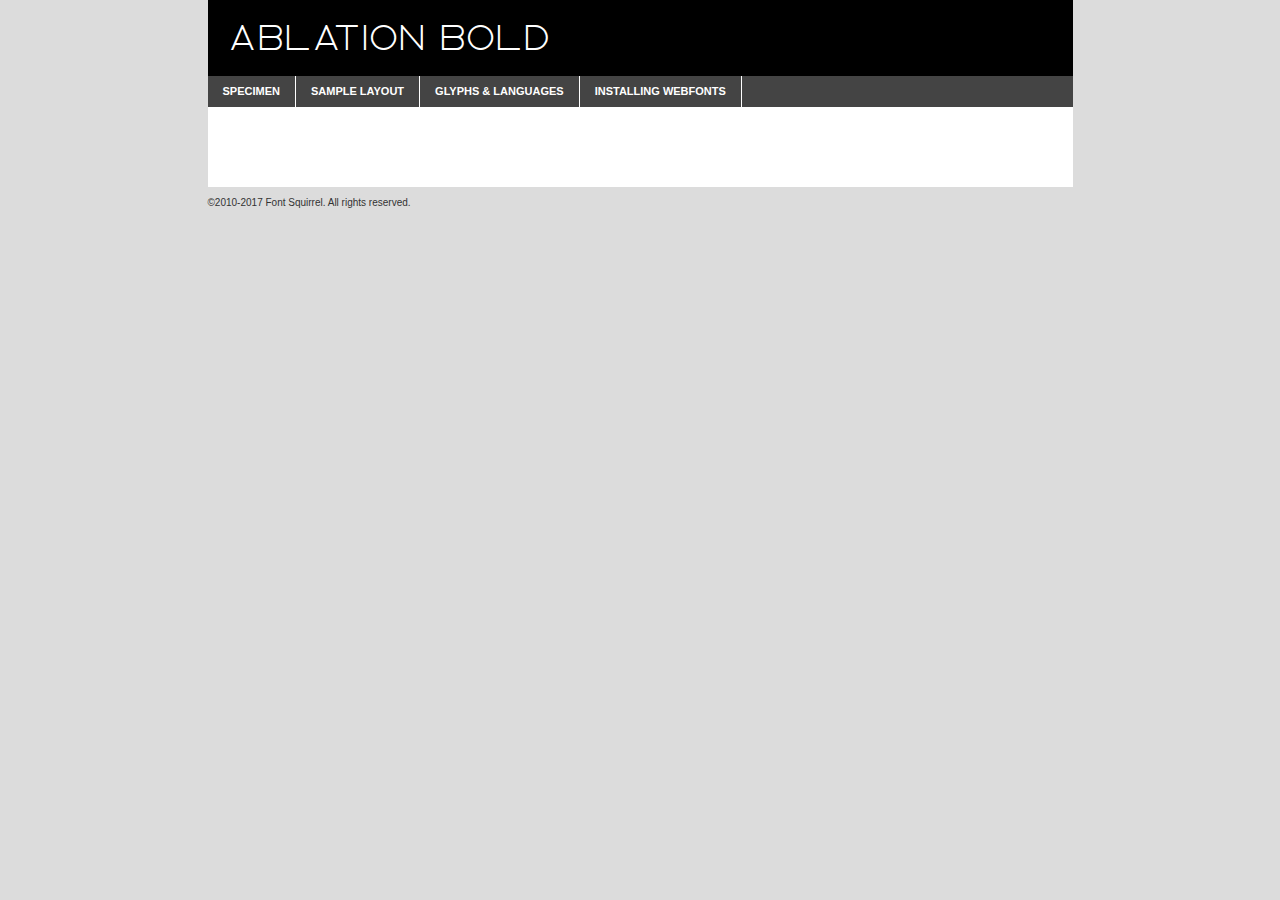
<file: Ablation-Complete-Family/webfontkit-20220605-083020/vp_creative_shop_-_ablation_bold-demo.html>
<!DOCTYPE html PUBLIC "-//W3C//DTD XHTML 1.0 Transitional//EN"
	"http://www.w3.org/TR/xhtml1/DTD/xhtml1-transitional.dtd">

<html xmlns="http://www.w3.org/1999/xhtml" xml:lang="en" lang="en">
<head>
	<meta http-equiv="Content-Type" content="text/html; charset=utf-8" />
	<script src="http://ajax.googleapis.com/ajax/libs/jquery/1.7.2/jquery.min.js" type="text/javascript" charset="utf-8"></script>
	<script type="text/javascript">
	(function($){$.fn.easyTabs=function(option){var param=jQuery.extend({fadeSpeed:"fast",defaultContent:1,activeClass:'active'},option);$(this).each(function(){var thisId="#"+this.id;if(param.defaultContent==''){param.defaultContent=1;}
	if(typeof param.defaultContent=="number")
	{var defaultTab=$(thisId+" .tabs li:eq("+(param.defaultContent-1)+") a").attr('href').substr(1);}else{var defaultTab=param.defaultContent;}
	$(thisId+" .tabs li a").each(function(){var tabToHide=$(this).attr('href').substr(1);$("#"+tabToHide).addClass('easytabs-tab-content');});hideAll();changeContent(defaultTab);function hideAll(){$(thisId+" .easytabs-tab-content").hide();}
	function changeContent(tabId){hideAll();$(thisId+" .tabs li").removeClass(param.activeClass);$(thisId+" .tabs li a[href=#"+tabId+"]").closest('li').addClass(param.activeClass);if(param.fadeSpeed!="none")
	{$(thisId+" #"+tabId).fadeIn(param.fadeSpeed);}else{$(thisId+" #"+tabId).show();}}
	$(thisId+" .tabs li").click(function(){var tabId=$(this).find('a').attr('href').substr(1);changeContent(tabId);return false;});});}})(jQuery);
	</script>
	<link rel="stylesheet" href="specimen_files/specimen_stylesheet.css" type="text/css" charset="utf-8" />
	<link rel="stylesheet" href="stylesheet.css" type="text/css" charset="utf-8" />

	<style type="text/css">
					body{
				font-family: 'ablationbold';
							}
		</style>

	<title>Ablation Bold Specimen</title>
	
	
	<script type="text/javascript" charset="utf-8">
		$(document).ready(function() {
			$('#container').easyTabs({defaultContent:1});
		});
	</script>
</head>

<body>
<div id="container">
	<div id="header">
		Ablation Bold	</div>
	<ul class="tabs">
		<li><a href="#specimen">Specimen</a></li>
		<li><a href="#layout">Sample Layout</a></li>
				<li><a href="#glyphs">Glyphs &amp; Languages</a></li>
		<li><a href="#installing">Installing Webfonts</a></li>
		
	</ul>
	
	<div id="main_content">

		
			<div id="specimen">
		
				<div class="section">
					<div class="grid12 firstcol">
						<div class="huge">AaBb</div>
					</div>
				</div>
		
				<div class="section">
					<div class="glyph_range">A&#x200B;B&#x200b;C&#x200b;D&#x200b;E&#x200b;F&#x200b;G&#x200b;H&#x200b;I&#x200b;J&#x200b;K&#x200b;L&#x200b;M&#x200b;N&#x200b;O&#x200b;P&#x200b;Q&#x200b;R&#x200b;S&#x200b;T&#x200b;U&#x200b;V&#x200b;W&#x200b;X&#x200b;Y&#x200b;Z&#x200b;a&#x200b;b&#x200b;c&#x200b;d&#x200b;e&#x200b;f&#x200b;g&#x200b;h&#x200b;i&#x200b;j&#x200b;k&#x200b;l&#x200b;m&#x200b;n&#x200b;o&#x200b;p&#x200b;q&#x200b;r&#x200b;s&#x200b;t&#x200b;u&#x200b;v&#x200b;w&#x200b;x&#x200b;y&#x200b;z&#x200b;1&#x200b;2&#x200b;3&#x200b;4&#x200b;5&#x200b;6&#x200b;7&#x200b;8&#x200b;9&#x200b;0&#x200b;&amp;&#x200b;.&#x200b;,&#x200b;?&#x200b;!&#x200b;&#64;&#x200b;(&#x200b;)&#x200b;#&#x200b;$&#x200b;%&#x200b;*&#x200b;+&#x200b;-&#x200b;=&#x200b;:&#x200b;;</div>
				</div>
				<div class="section">
					<div class="grid12 firstcol">
						<table class="sample_table">
							<tr><td>10</td><td class="size10">abcdefghijklmnopqrstuvwxyzABCDEFGHIJKLMNOPQRSTUVWXYZ0123456789abcdefghijklmnopqrstuvwxyzABCDEFGHIJKLMNOPQRSTUVWXYZ0123456789abcdefghijklmnopqrstuvwxyzABCDEFGHIJKLMNOPQRSTUVWXYZ</td></tr>
							<tr><td>11</td><td class="size11">abcdefghijklmnopqrstuvwxyzABCDEFGHIJKLMNOPQRSTUVWXYZ0123456789abcdefghijklmnopqrstuvwxyzABCDEFGHIJKLMNOPQRSTUVWXYZ0123456789abcdefghijklmnopqrstuvwxyzABCDEFGHIJKLMNOPQRSTUVWXYZ</td></tr>
							<tr><td>12</td><td class="size12">abcdefghijklmnopqrstuvwxyzABCDEFGHIJKLMNOPQRSTUVWXYZ0123456789abcdefghijklmnopqrstuvwxyzABCDEFGHIJKLMNOPQRSTUVWXYZ0123456789abcdefghijklmnopqrstuvwxyzABCDEFGHIJKLMNOPQRSTUVWXYZ</td></tr>
							<tr><td>13</td><td class="size13">abcdefghijklmnopqrstuvwxyzABCDEFGHIJKLMNOPQRSTUVWXYZ0123456789abcdefghijklmnopqrstuvwxyzABCDEFGHIJKLMNOPQRSTUVWXYZ0123456789abcdefghijklmnopqrstuvwxyzABCDEFGHIJKLMNOPQRSTUVWXYZ</td></tr>
							<tr><td>14</td><td class="size14">abcdefghijklmnopqrstuvwxyzABCDEFGHIJKLMNOPQRSTUVWXYZ0123456789abcdefghijklmnopqrstuvwxyzABCDEFGHIJKLMNOPQRSTUVWXYZ0123456789abcdefghijklmnopqrstuvwxyzABCDEFGHIJKLMNOPQRSTUVWXYZ</td></tr>
							<tr><td>16</td><td class="size16">abcdefghijklmnopqrstuvwxyzABCDEFGHIJKLMNOPQRSTUVWXYZ0123456789abcdefghijklmnopqrstuvwxyzABCDEFGHIJKLMNOPQRSTUVWXYZ</td></tr>
							<tr><td>18</td><td class="size18">abcdefghijklmnopqrstuvwxyzABCDEFGHIJKLMNOPQRSTUVWXYZ0123456789abcdefghijklmnopqrstuvwxyzABCDEFGHIJKLMNOPQRSTUVWXYZ</td></tr>
							<tr><td>20</td><td class="size20">abcdefghijklmnopqrstuvwxyzABCDEFGHIJKLMNOPQRSTUVWXYZ0123456789abcdefghijklmnopqrstuvwxyzABCDEFGHIJKLMNOPQRSTUVWXYZ</td></tr>
							<tr><td>24</td><td class="size24">abcdefghijklmnopqrstuvwxyzABCDEFGHIJKLMNOPQRSTUVWXYZ0123456789abcdefghijklmnopqrstuvwxyzABCDEFGHIJKLMNOPQRSTUVWXYZ</td></tr>
							<tr><td>30</td><td class="size30">abcdefghijklmnopqrstuvwxyzABCDEFGHIJKLMNOPQRSTUVWXYZ0123456789abcdefghijklmnopqrstuvwxyzABCDEFGHIJKLMNOPQRSTUVWXYZ</td></tr>
							<tr><td>36</td><td class="size36">abcdefghijklmnopqrstuvwxyzABCDEFGHIJKLMNOPQRSTUVWXYZ0123456789abcdefghijklmnopqrstuvwxyzABCDEFGHIJKLMNOPQRSTUVWXYZ</td></tr>
							<tr><td>48</td><td class="size48">abcdefghijklmnopqrstuvwxyzABCDEFGHIJKLMNOPQRSTUVWXYZ0123456789abcdefghijklmnopqrstuvwxyzABCDEFGHIJKLMNOPQRSTUVWXYZ</td></tr>
							<tr><td>60</td><td class="size60">abcdefghijklmnopqrstuvwxyzABCDEFGHIJKLMNOPQRSTUVWXYZ0123456789abcdefghijklmnopqrstuvwxyzABCDEFGHIJKLMNOPQRSTUVWXYZ</td></tr>
							<tr><td>72</td><td class="size72">abcdefghijklmnopqrstuvwxyzABCDEFGHIJKLMNOPQRSTUVWXYZ0123456789abcdefghijklmnopqrstuvwxyzABCDEFGHIJKLMNOPQRSTUVWXYZ</td></tr>
							<tr><td>90</td><td class="size90">abcdefghijklmnopqrstuvwxyzABCDEFGHIJKLMNOPQRSTUVWXYZ0123456789abcdefghijklmnopqrstuvwxyzABCDEFGHIJKLMNOPQRSTUVWXYZ</td></tr>
						</table>
				
					</div>
			
				</div>
		
		
		
								<div class="section" id="bodycomparison">


										<div id="xheight">
				<div class="fontbody">&#x25FC;&#x25FC;&#x25FC;&#x25FC;&#x25FC;&#x25FC;&#x25FC;&#x25FC;&#x25FC;&#x25FC;&#x25FC;&#x25FC;&#x25FC;&#x25FC;&#x25FC;&#x25FC;&#x25FC;&#x25FC;&#x25FC;&#x25FC;&#x25FC;&#x25FC;&#x25FC;&#x25FC;&#x25FC;&#x25FC;&#x25FC;&#x25FC;&#x25FC;&#x25FC;&#x25FC;&#x25FC;&#x25FC;&#x25FC;&#x25FC;&#x25FC;&#x25FC;&#x25FC;&#x25FC;&#x25FC;&#x25FC;&#x25FC;&#x25FC;&#x25FC;&#x25FC;&#x25FC;&#x25FC;&#x25FC;&#x25FC;&#x25FC;&#x25FC;&#x25FC;&#x25FC;&#x25FC;&#x25FC;&#x25FC;&#x25FC;&#x25FC;&#x25FC;&#x25FC;&#x25FC;&#x25FC;&#x25FC;&#x25FC;&#x25FC;&#x25FC;&#x25FC;&#x25FC;&#x25FC;&#x25FC;&#x25FC;&#x25FC;&#x25FC;&#x25FC;&#x25FC;&#x25FC;&#x25FC;&#x25FC;&#x25FC;&#x25FC;&#x25FC;&#x25FC;&#x25FC;&#x25FC;&#x25FC;&#x25FC;&#x25FC;&#x25FC;&#x25FC;&#x25FC;&#x25FC;&#x25FC;&#x25FC;&#x25FC;&#x25FC;&#x25FC;&#x25FC;&#x25FC;&#x25FC;body</div><div class="arialbody">body</div><div class="verdanabody">body</div><div class="georgiabody">body</div></div>
										<div class="fontbody" style="z-index:1">
											body<span>Ablation Bold</span>
										</div>
										<div class="arialbody" style="z-index:1">
											body<span>Arial</span>
										</div>
										<div class="verdanabody" style="z-index:1">
											body<span>Verdana</span>
										</div>
										<div class="georgiabody" style="z-index:1">
											body<span>Georgia</span>
										</div>



								</div>
		
		
				<div class="section psample psample_row1" id="">
					
					<div class="grid2 firstcol">
						<p class="size10"><span>10.</span>Aenean lacinia bibendum nulla sed consectetur. Fusce dapibus, tellus ac cursus commodo, tortor mauris condimentum nibh, ut fermentum massa justo sit amet risus. Nullam id dolor id nibh ultricies vehicula ut id elit. Cum sociis natoque penatibus et magnis dis parturient montes, nascetur ridiculus mus. Nulla vitae elit libero, a pharetra augue.</p>
			
					</div>
					<div class="grid3">
						<p class="size11"><span>11.</span>Aenean lacinia bibendum nulla sed consectetur. Fusce dapibus, tellus ac cursus commodo, tortor mauris condimentum nibh, ut fermentum massa justo sit amet risus. Nullam id dolor id nibh ultricies vehicula ut id elit. Cum sociis natoque penatibus et magnis dis parturient montes, nascetur ridiculus mus. Nulla vitae elit libero, a pharetra augue.</p>
			
					</div>
					<div class="grid3">
						<p class="size12"><span>12.</span>Aenean lacinia bibendum nulla sed consectetur. Fusce dapibus, tellus ac cursus commodo, tortor mauris condimentum nibh, ut fermentum massa justo sit amet risus. Nullam id dolor id nibh ultricies vehicula ut id elit. Cum sociis natoque penatibus et magnis dis parturient montes, nascetur ridiculus mus. Nulla vitae elit libero, a pharetra augue.</p>
			
					</div>
					<div class="grid4">
						<p class="size13"><span>13.</span>Aenean lacinia bibendum nulla sed consectetur. Fusce dapibus, tellus ac cursus commodo, tortor mauris condimentum nibh, ut fermentum massa justo sit amet risus. Nullam id dolor id nibh ultricies vehicula ut id elit. Cum sociis natoque penatibus et magnis dis parturient montes, nascetur ridiculus mus. Nulla vitae elit libero, a pharetra augue.</p>
			
					</div>
					<div class="white_blend"></div>
					
				</div>
				<div class="section psample psample_row2" id="">
					<div class="grid3 firstcol">
						<p class="size14"><span>14.</span>Aenean lacinia bibendum nulla sed consectetur. Fusce dapibus, tellus ac cursus commodo, tortor mauris condimentum nibh, ut fermentum massa justo sit amet risus. Nullam id dolor id nibh ultricies vehicula ut id elit. Cum sociis natoque penatibus et magnis dis parturient montes, nascetur ridiculus mus. Nulla vitae elit libero, a pharetra augue.</p>
			
					</div>
					<div class="grid4">
						<p class="size16"><span>16.</span>Aenean lacinia bibendum nulla sed consectetur. Fusce dapibus, tellus ac cursus commodo, tortor mauris condimentum nibh, ut fermentum massa justo sit amet risus. Nullam id dolor id nibh ultricies vehicula ut id elit. Cum sociis natoque penatibus et magnis dis parturient montes, nascetur ridiculus mus. Nulla vitae elit libero, a pharetra augue.</p>
			
					</div>
					<div class="grid5">
						<p class="size18"><span>18.</span>Aenean lacinia bibendum nulla sed consectetur. Fusce dapibus, tellus ac cursus commodo, tortor mauris condimentum nibh, ut fermentum massa justo sit amet risus. Nullam id dolor id nibh ultricies vehicula ut id elit. Cum sociis natoque penatibus et magnis dis parturient montes, nascetur ridiculus mus. Nulla vitae elit libero, a pharetra augue.</p>
			
					</div>

					<div class="white_blend"></div>

				</div>
				
				<div class="section psample psample_row3" id="">
					<div class="grid5 firstcol">
						<p class="size20"><span>20.</span>Aenean lacinia bibendum nulla sed consectetur. Fusce dapibus, tellus ac cursus commodo, tortor mauris condimentum nibh, ut fermentum massa justo sit amet risus. Nullam id dolor id nibh ultricies vehicula ut id elit. Cum sociis natoque penatibus et magnis dis parturient montes, nascetur ridiculus mus. Nulla vitae elit libero, a pharetra augue.</p>
					</div>
					<div class="grid7">
						<p class="size24"><span>24.</span>Aenean lacinia bibendum nulla sed consectetur. Fusce dapibus, tellus ac cursus commodo, tortor mauris condimentum nibh, ut fermentum massa justo sit amet risus. Nullam id dolor id nibh ultricies vehicula ut id elit. Cum sociis natoque penatibus et magnis dis parturient montes, nascetur ridiculus mus. Nulla vitae elit libero, a pharetra augue.</p>
					</div>
					
					<div class="white_blend"></div>
					
				</div>
				
				<div class="section psample psample_row4" id="">
					<div class="grid12 firstcol">
						<p class="size30"><span>30.</span>Aenean lacinia bibendum nulla sed consectetur. Fusce dapibus, tellus ac cursus commodo, tortor mauris condimentum nibh, ut fermentum massa justo sit amet risus. Nullam id dolor id nibh ultricies vehicula ut id elit. Cum sociis natoque penatibus et magnis dis parturient montes, nascetur ridiculus mus. Nulla vitae elit libero, a pharetra augue.</p>
					</div>
					<div class="white_blend"></div>
					
				</div>
				
				
				
				<div class="section psample psample_row1 fullreverse">
					<div class="grid2 firstcol">
						<p class="size10"><span>10.</span>Aenean lacinia bibendum nulla sed consectetur. Fusce dapibus, tellus ac cursus commodo, tortor mauris condimentum nibh, ut fermentum massa justo sit amet risus. Nullam id dolor id nibh ultricies vehicula ut id elit. Cum sociis natoque penatibus et magnis dis parturient montes, nascetur ridiculus mus. Nulla vitae elit libero, a pharetra augue.</p>
			
					</div>
					<div class="grid3">
						<p class="size11"><span>11.</span>Aenean lacinia bibendum nulla sed consectetur. Fusce dapibus, tellus ac cursus commodo, tortor mauris condimentum nibh, ut fermentum massa justo sit amet risus. Nullam id dolor id nibh ultricies vehicula ut id elit. Cum sociis natoque penatibus et magnis dis parturient montes, nascetur ridiculus mus. Nulla vitae elit libero, a pharetra augue.</p>
			
					</div>
					<div class="grid3">
						<p class="size12"><span>12.</span>Aenean lacinia bibendum nulla sed consectetur. Fusce dapibus, tellus ac cursus commodo, tortor mauris condimentum nibh, ut fermentum massa justo sit amet risus. Nullam id dolor id nibh ultricies vehicula ut id elit. Cum sociis natoque penatibus et magnis dis parturient montes, nascetur ridiculus mus. Nulla vitae elit libero, a pharetra augue.</p>
			
					</div>
					<div class="grid4">
						<p class="size13"><span>13.</span>Aenean lacinia bibendum nulla sed consectetur. Fusce dapibus, tellus ac cursus commodo, tortor mauris condimentum nibh, ut fermentum massa justo sit amet risus. Nullam id dolor id nibh ultricies vehicula ut id elit. Cum sociis natoque penatibus et magnis dis parturient montes, nascetur ridiculus mus. Nulla vitae elit libero, a pharetra augue.</p>
			
					</div>
					<div class="black_blend"></div>
					
				</div>
				
				<div class="section psample psample_row2 fullreverse">
					<div class="grid3 firstcol">
						<p class="size14"><span>14.</span>Aenean lacinia bibendum nulla sed consectetur. Fusce dapibus, tellus ac cursus commodo, tortor mauris condimentum nibh, ut fermentum massa justo sit amet risus. Nullam id dolor id nibh ultricies vehicula ut id elit. Cum sociis natoque penatibus et magnis dis parturient montes, nascetur ridiculus mus. Nulla vitae elit libero, a pharetra augue.</p>
			
					</div>
					<div class="grid4">
						<p class="size16"><span>16.</span>Aenean lacinia bibendum nulla sed consectetur. Fusce dapibus, tellus ac cursus commodo, tortor mauris condimentum nibh, ut fermentum massa justo sit amet risus. Nullam id dolor id nibh ultricies vehicula ut id elit. Cum sociis natoque penatibus et magnis dis parturient montes, nascetur ridiculus mus. Nulla vitae elit libero, a pharetra augue.</p>
			
					</div>
					<div class="grid5">
						<p class="size18"><span>18.</span>Aenean lacinia bibendum nulla sed consectetur. Fusce dapibus, tellus ac cursus commodo, tortor mauris condimentum nibh, ut fermentum massa justo sit amet risus. Nullam id dolor id nibh ultricies vehicula ut id elit. Cum sociis natoque penatibus et magnis dis parturient montes, nascetur ridiculus mus. Nulla vitae elit libero, a pharetra augue.</p>
			
					</div>
					<div class="black_blend"></div>

				</div>
				
				<div class="section psample fullreverse psample_row3" id="">
					<div class="grid5 firstcol">
						<p class="size20"><span>20.</span>Aenean lacinia bibendum nulla sed consectetur. Fusce dapibus, tellus ac cursus commodo, tortor mauris condimentum nibh, ut fermentum massa justo sit amet risus. Nullam id dolor id nibh ultricies vehicula ut id elit. Cum sociis natoque penatibus et magnis dis parturient montes, nascetur ridiculus mus. Nulla vitae elit libero, a pharetra augue.</p>
					</div>
					<div class="grid7">
						<p class="size24"><span>24.</span>Aenean lacinia bibendum nulla sed consectetur. Fusce dapibus, tellus ac cursus commodo, tortor mauris condimentum nibh, ut fermentum massa justo sit amet risus. Nullam id dolor id nibh ultricies vehicula ut id elit. Cum sociis natoque penatibus et magnis dis parturient montes, nascetur ridiculus mus. Nulla vitae elit libero, a pharetra augue.</p>
					</div>
					
					<div class="black_blend"></div>
					
				</div>
				
				<div class="section psample fullreverse psample_row4" id="" style="border-bottom: 20px #000 solid;">
					<div class="grid12 firstcol">
						<p class="size30"><span>30.</span>Aenean lacinia bibendum nulla sed consectetur. Fusce dapibus, tellus ac cursus commodo, tortor mauris condimentum nibh, ut fermentum massa justo sit amet risus. Nullam id dolor id nibh ultricies vehicula ut id elit. Cum sociis natoque penatibus et magnis dis parturient montes, nascetur ridiculus mus. Nulla vitae elit libero, a pharetra augue.</p>
					</div>
					<div class="black_blend"></div>
					
				</div>
				
				
				
				
			</div>
			
			<div id="layout">
				
				<div class="section">
					
					<div class="grid12 firstcol">
						<h1>Lorem Ipsum Dolor</h1>
						<h2>Etiam porta sem malesuada magna mollis euismod</h2>
						
						<p class="byline">By <a href="#link">Aenean Lacinia</a></p>
					</div>
				</div>
				<div class="section">
					<div class="grid8 firstcol">
						<p class="large">Donec sed odio dui. Morbi leo risus, porta ac consectetur ac, vestibulum at eros. Fusce dapibus, tellus ac cursus commodo, tortor mauris condimentum nibh, ut fermentum massa justo sit amet risus. </p>

						
						<h3>Pellentesque ornare sem</h3>

						<p>Maecenas sed diam eget risus varius blandit sit amet non magna. Maecenas faucibus mollis interdum. Donec ullamcorper nulla non metus auctor fringilla. Nullam id dolor id nibh ultricies vehicula ut id elit. Nullam id dolor id nibh ultricies vehicula ut id elit. </p>

						<p>Aenean eu leo quam. Pellentesque ornare sem lacinia quam venenatis vestibulum. Lorem ipsum dolor sit amet, consectetur adipiscing elit. Cum sociis natoque penatibus et magnis dis parturient montes, nascetur ridiculus mus. </p>

						<p>Nulla vitae elit libero, a pharetra augue. Praesent commodo cursus magna, vel scelerisque nisl consectetur et. Aenean lacinia bibendum nulla sed consectetur. </p>

						<p>Nullam quis risus eget urna mollis ornare vel eu leo. Nullam quis risus eget urna mollis ornare vel eu leo. Maecenas sed diam eget risus varius blandit sit amet non magna. Donec ullamcorper nulla non metus auctor fringilla. </p>

						<h3>Cras mattis consectetur</h3>

						<p>Aenean eu leo quam. Pellentesque ornare sem lacinia quam venenatis vestibulum. Aenean lacinia bibendum nulla sed consectetur. Integer posuere erat a ante venenatis dapibus posuere velit aliquet. Cras mattis consectetur purus sit amet fermentum. </p>

						<p>Nullam id dolor id nibh ultricies vehicula ut id elit. Nullam quis risus eget urna mollis ornare vel eu leo. Cras mattis consectetur purus sit amet fermentum.</p>
					</div>
					
					<div class="grid4 sidebar">
						
						<div class="box reverse">
							<p class="last">Nullam quis risus eget urna mollis ornare vel eu leo. Donec ullamcorper nulla non metus auctor fringilla. Cras mattis consectetur purus sit amet fermentum. Sed posuere consectetur est at lobortis. Lorem ipsum dolor sit amet, consectetur adipiscing elit. </p>
						</div>
						
						<p class="caption">Maecenas sed diam eget risus varius.</p>

						<p>Vestibulum id ligula porta felis euismod semper. Integer posuere erat a ante venenatis dapibus posuere velit aliquet. Vestibulum id ligula porta felis euismod semper. Sed posuere consectetur est at lobortis. Maecenas sed diam eget risus varius blandit sit amet non magna. Fusce dapibus, tellus ac cursus commodo, tortor mauris condimentum nibh, ut fermentum massa justo sit amet risus. </p>

					

						<p>Duis mollis, est non commodo luctus, nisi erat porttitor ligula, eget lacinia odio sem nec elit. Aenean lacinia bibendum nulla sed consectetur. Vivamus sagittis lacus vel augue laoreet rutrum faucibus dolor auctor. Aenean lacinia bibendum nulla sed consectetur. Nullam quis risus eget urna mollis ornare vel eu leo. </p>

						<p>Praesent commodo cursus magna, vel scelerisque nisl consectetur et. Donec ullamcorper nulla non metus auctor fringilla. Maecenas faucibus mollis interdum. Fusce dapibus, tellus ac cursus commodo, tortor mauris condimentum nibh, ut fermentum massa justo sit amet risus. </p>

					</div>
				</div>
				
			</div>


			



		<div id="glyphs">
			<div class="section">
				<div class="grid12 firstcol">
			
				<h1>Language Support</h1>
				<p>The subset of Ablation Bold in this kit supports the following languages:<br />
			
					Albanian, Basque, Breton, Chamorro, Danish, Dutch, English, Faroese, Finnish, French, Frisian, Galician, Icelandic, Italian, Malagasy, Norwegian, Portuguese, Spanish, Alsatian, Aragonese, Arapaho, Arrernte, Asturian, Aymara, Bislama, Cebuano, Corsican, Fijian, French_creole, Genoese, Gilbertese, Greenlandic, Haitian_creole, Hiligaynon, Hmong, Hopi, Ibanag, Iloko_ilokano, Indonesian, Interglossa_glosa, Interlingua, Irish_gaelic, Jerriais, Lojban, Lombard, Luxembourgeois, Manx, Mohawk, Norfolk_pitcairnese, Occitan, Oromo, Pangasinan, Papiamento, Piedmontese, Potawatomi, Rhaeto-romance, Romansh, Rotokas, Sami_lule, Samoan, Sardinian, Scots_gaelic, Seychelles_creole, Shona, Sicilian, Somali, Southern_ndebele, Swahili, Swati_swazi, Tagalog_filipino_pilipino, Tetum, Tok_pisin, Uyghur_latinized, Volapuk, Walloon, Warlpiri, Xhosa, Yapese, Zulu, Latinbasic, Ubasic, Demo				</p>
				<h1>Glyph Chart</h1>
				<p>The subset of Ablation Bold in this kit includes all the glyphs listed below. Unicode entities are included above each glyph to help you insert individual characters into your layout.</p>
				<div id="glyph_chart">
			
																														 <div><p>&amp;#10;</p>&#10;</div>
																				 <div><p>&amp;#13;</p>&#13;</div>
																				 <div><p>&amp;#32;</p>&#32;</div>
																				 <div><p>&amp;#33;</p>&#33;</div>
																				 <div><p>&amp;#34;</p>&#34;</div>
																				 <div><p>&amp;#35;</p>&#35;</div>
																				 <div><p>&amp;#36;</p>&#36;</div>
																				 <div><p>&amp;#37;</p>&#37;</div>
																				 <div><p>&amp;#38;</p>&#38;</div>
																				 <div><p>&amp;#39;</p>&#39;</div>
																				 <div><p>&amp;#40;</p>&#40;</div>
																				 <div><p>&amp;#41;</p>&#41;</div>
																				 <div><p>&amp;#42;</p>&#42;</div>
																				 <div><p>&amp;#43;</p>&#43;</div>
																				 <div><p>&amp;#44;</p>&#44;</div>
																				 <div><p>&amp;#45;</p>&#45;</div>
																				 <div><p>&amp;#46;</p>&#46;</div>
																				 <div><p>&amp;#47;</p>&#47;</div>
																				 <div><p>&amp;#48;</p>&#48;</div>
																				 <div><p>&amp;#49;</p>&#49;</div>
																				 <div><p>&amp;#50;</p>&#50;</div>
																				 <div><p>&amp;#51;</p>&#51;</div>
																				 <div><p>&amp;#52;</p>&#52;</div>
																				 <div><p>&amp;#53;</p>&#53;</div>
																				 <div><p>&amp;#54;</p>&#54;</div>
																				 <div><p>&amp;#55;</p>&#55;</div>
																				 <div><p>&amp;#56;</p>&#56;</div>
																				 <div><p>&amp;#57;</p>&#57;</div>
																				 <div><p>&amp;#58;</p>&#58;</div>
																				 <div><p>&amp;#59;</p>&#59;</div>
																				 <div><p>&amp;#60;</p>&#60;</div>
																				 <div><p>&amp;#61;</p>&#61;</div>
																				 <div><p>&amp;#62;</p>&#62;</div>
																				 <div><p>&amp;#63;</p>&#63;</div>
																				 <div><p>&amp;#64;</p>&#64;</div>
																				 <div><p>&amp;#65;</p>&#65;</div>
																				 <div><p>&amp;#66;</p>&#66;</div>
																				 <div><p>&amp;#67;</p>&#67;</div>
																				 <div><p>&amp;#68;</p>&#68;</div>
																				 <div><p>&amp;#69;</p>&#69;</div>
																				 <div><p>&amp;#70;</p>&#70;</div>
																				 <div><p>&amp;#71;</p>&#71;</div>
																				 <div><p>&amp;#72;</p>&#72;</div>
																				 <div><p>&amp;#73;</p>&#73;</div>
																				 <div><p>&amp;#74;</p>&#74;</div>
																				 <div><p>&amp;#75;</p>&#75;</div>
																				 <div><p>&amp;#76;</p>&#76;</div>
																				 <div><p>&amp;#77;</p>&#77;</div>
																				 <div><p>&amp;#78;</p>&#78;</div>
																				 <div><p>&amp;#79;</p>&#79;</div>
																				 <div><p>&amp;#80;</p>&#80;</div>
																				 <div><p>&amp;#81;</p>&#81;</div>
																				 <div><p>&amp;#82;</p>&#82;</div>
																				 <div><p>&amp;#83;</p>&#83;</div>
																				 <div><p>&amp;#84;</p>&#84;</div>
																				 <div><p>&amp;#85;</p>&#85;</div>
																				 <div><p>&amp;#86;</p>&#86;</div>
																				 <div><p>&amp;#87;</p>&#87;</div>
																				 <div><p>&amp;#88;</p>&#88;</div>
																				 <div><p>&amp;#89;</p>&#89;</div>
																				 <div><p>&amp;#90;</p>&#90;</div>
																				 <div><p>&amp;#91;</p>&#91;</div>
																				 <div><p>&amp;#92;</p>&#92;</div>
																				 <div><p>&amp;#93;</p>&#93;</div>
																				 <div><p>&amp;#94;</p>&#94;</div>
																				 <div><p>&amp;#95;</p>&#95;</div>
																				 <div><p>&amp;#96;</p>&#96;</div>
																				 <div><p>&amp;#97;</p>&#97;</div>
																				 <div><p>&amp;#98;</p>&#98;</div>
																				 <div><p>&amp;#99;</p>&#99;</div>
																				 <div><p>&amp;#100;</p>&#100;</div>
																				 <div><p>&amp;#101;</p>&#101;</div>
																				 <div><p>&amp;#102;</p>&#102;</div>
																				 <div><p>&amp;#103;</p>&#103;</div>
																				 <div><p>&amp;#104;</p>&#104;</div>
																				 <div><p>&amp;#105;</p>&#105;</div>
																				 <div><p>&amp;#106;</p>&#106;</div>
																				 <div><p>&amp;#107;</p>&#107;</div>
																				 <div><p>&amp;#108;</p>&#108;</div>
																				 <div><p>&amp;#109;</p>&#109;</div>
																				 <div><p>&amp;#110;</p>&#110;</div>
																				 <div><p>&amp;#111;</p>&#111;</div>
																				 <div><p>&amp;#112;</p>&#112;</div>
																				 <div><p>&amp;#113;</p>&#113;</div>
																				 <div><p>&amp;#114;</p>&#114;</div>
																				 <div><p>&amp;#115;</p>&#115;</div>
																				 <div><p>&amp;#116;</p>&#116;</div>
																				 <div><p>&amp;#117;</p>&#117;</div>
																				 <div><p>&amp;#118;</p>&#118;</div>
																				 <div><p>&amp;#119;</p>&#119;</div>
																				 <div><p>&amp;#120;</p>&#120;</div>
																				 <div><p>&amp;#121;</p>&#121;</div>
																				 <div><p>&amp;#122;</p>&#122;</div>
																				 <div><p>&amp;#123;</p>&#123;</div>
																				 <div><p>&amp;#124;</p>&#124;</div>
																				 <div><p>&amp;#125;</p>&#125;</div>
																				 <div><p>&amp;#126;</p>&#126;</div>
																				 <div><p>&amp;#160;</p>&#160;</div>
																				 <div><p>&amp;#161;</p>&#161;</div>
																				 <div><p>&amp;#162;</p>&#162;</div>
																				 <div><p>&amp;#163;</p>&#163;</div>
																				 <div><p>&amp;#164;</p>&#164;</div>
																				 <div><p>&amp;#165;</p>&#165;</div>
																				 <div><p>&amp;#167;</p>&#167;</div>
																				 <div><p>&amp;#168;</p>&#168;</div>
																				 <div><p>&amp;#169;</p>&#169;</div>
																				 <div><p>&amp;#171;</p>&#171;</div>
																				 <div><p>&amp;#173;</p>&#173;</div>
																				 <div><p>&amp;#174;</p>&#174;</div>
																				 <div><p>&amp;#176;</p>&#176;</div>
																				 <div><p>&amp;#177;</p>&#177;</div>
																				 <div><p>&amp;#180;</p>&#180;</div>
																				 <div><p>&amp;#182;</p>&#182;</div>
																				 <div><p>&amp;#184;</p>&#184;</div>
																				 <div><p>&amp;#187;</p>&#187;</div>
																				 <div><p>&amp;#191;</p>&#191;</div>
																				 <div><p>&amp;#192;</p>&#192;</div>
																				 <div><p>&amp;#193;</p>&#193;</div>
																				 <div><p>&amp;#194;</p>&#194;</div>
																				 <div><p>&amp;#195;</p>&#195;</div>
																				 <div><p>&amp;#196;</p>&#196;</div>
																				 <div><p>&amp;#197;</p>&#197;</div>
																				 <div><p>&amp;#198;</p>&#198;</div>
																				 <div><p>&amp;#199;</p>&#199;</div>
																				 <div><p>&amp;#200;</p>&#200;</div>
																				 <div><p>&amp;#201;</p>&#201;</div>
																				 <div><p>&amp;#202;</p>&#202;</div>
																				 <div><p>&amp;#203;</p>&#203;</div>
																				 <div><p>&amp;#204;</p>&#204;</div>
																				 <div><p>&amp;#205;</p>&#205;</div>
																				 <div><p>&amp;#206;</p>&#206;</div>
																				 <div><p>&amp;#207;</p>&#207;</div>
																				 <div><p>&amp;#208;</p>&#208;</div>
																				 <div><p>&amp;#209;</p>&#209;</div>
																				 <div><p>&amp;#210;</p>&#210;</div>
																				 <div><p>&amp;#211;</p>&#211;</div>
																				 <div><p>&amp;#212;</p>&#212;</div>
																				 <div><p>&amp;#213;</p>&#213;</div>
																				 <div><p>&amp;#214;</p>&#214;</div>
																				 <div><p>&amp;#215;</p>&#215;</div>
																				 <div><p>&amp;#216;</p>&#216;</div>
																				 <div><p>&amp;#217;</p>&#217;</div>
																				 <div><p>&amp;#218;</p>&#218;</div>
																				 <div><p>&amp;#219;</p>&#219;</div>
																				 <div><p>&amp;#220;</p>&#220;</div>
																				 <div><p>&amp;#221;</p>&#221;</div>
																				 <div><p>&amp;#222;</p>&#222;</div>
																				 <div><p>&amp;#224;</p>&#224;</div>
																				 <div><p>&amp;#225;</p>&#225;</div>
																				 <div><p>&amp;#226;</p>&#226;</div>
																				 <div><p>&amp;#227;</p>&#227;</div>
																				 <div><p>&amp;#228;</p>&#228;</div>
																				 <div><p>&amp;#229;</p>&#229;</div>
																				 <div><p>&amp;#230;</p>&#230;</div>
																				 <div><p>&amp;#231;</p>&#231;</div>
																				 <div><p>&amp;#232;</p>&#232;</div>
																				 <div><p>&amp;#233;</p>&#233;</div>
																				 <div><p>&amp;#234;</p>&#234;</div>
																				 <div><p>&amp;#235;</p>&#235;</div>
																				 <div><p>&amp;#236;</p>&#236;</div>
																				 <div><p>&amp;#237;</p>&#237;</div>
																				 <div><p>&amp;#238;</p>&#238;</div>
																				 <div><p>&amp;#239;</p>&#239;</div>
																				 <div><p>&amp;#240;</p>&#240;</div>
																				 <div><p>&amp;#241;</p>&#241;</div>
																				 <div><p>&amp;#242;</p>&#242;</div>
																				 <div><p>&amp;#243;</p>&#243;</div>
																				 <div><p>&amp;#244;</p>&#244;</div>
																				 <div><p>&amp;#245;</p>&#245;</div>
																				 <div><p>&amp;#246;</p>&#246;</div>
																				 <div><p>&amp;#247;</p>&#247;</div>
																				 <div><p>&amp;#248;</p>&#248;</div>
																				 <div><p>&amp;#249;</p>&#249;</div>
																				 <div><p>&amp;#250;</p>&#250;</div>
																				 <div><p>&amp;#251;</p>&#251;</div>
																				 <div><p>&amp;#252;</p>&#252;</div>
																				 <div><p>&amp;#253;</p>&#253;</div>
																				 <div><p>&amp;#254;</p>&#254;</div>
																				 <div><p>&amp;#255;</p>&#255;</div>
																				 <div><p>&amp;#338;</p>&#338;</div>
																				 <div><p>&amp;#339;</p>&#339;</div>
																				 <div><p>&amp;#376;</p>&#376;</div>
																				 <div><p>&amp;#710;</p>&#710;</div>
																				 <div><p>&amp;#732;</p>&#732;</div>
																				 <div><p>&amp;#8192;</p>&#8192;</div>
																				 <div><p>&amp;#8193;</p>&#8193;</div>
																				 <div><p>&amp;#8194;</p>&#8194;</div>
																				 <div><p>&amp;#8195;</p>&#8195;</div>
																				 <div><p>&amp;#8196;</p>&#8196;</div>
																				 <div><p>&amp;#8197;</p>&#8197;</div>
																				 <div><p>&amp;#8198;</p>&#8198;</div>
																				 <div><p>&amp;#8199;</p>&#8199;</div>
																				 <div><p>&amp;#8200;</p>&#8200;</div>
																				 <div><p>&amp;#8201;</p>&#8201;</div>
																				 <div><p>&amp;#8202;</p>&#8202;</div>
																				 <div><p>&amp;#8208;</p>&#8208;</div>
																				 <div><p>&amp;#8209;</p>&#8209;</div>
																				 <div><p>&amp;#8210;</p>&#8210;</div>
																				 <div><p>&amp;#8211;</p>&#8211;</div>
																				 <div><p>&amp;#8212;</p>&#8212;</div>
																				 <div><p>&amp;#8216;</p>&#8216;</div>
																				 <div><p>&amp;#8217;</p>&#8217;</div>
																				 <div><p>&amp;#8218;</p>&#8218;</div>
																				 <div><p>&amp;#8220;</p>&#8220;</div>
																				 <div><p>&amp;#8221;</p>&#8221;</div>
																				 <div><p>&amp;#8222;</p>&#8222;</div>
																				 <div><p>&amp;#8226;</p>&#8226;</div>
																				 <div><p>&amp;#8230;</p>&#8230;</div>
																				 <div><p>&amp;#8239;</p>&#8239;</div>
																				 <div><p>&amp;#8249;</p>&#8249;</div>
																				 <div><p>&amp;#8250;</p>&#8250;</div>
																				 <div><p>&amp;#8287;</p>&#8287;</div>
																				 <div><p>&amp;#8364;</p>&#8364;</div>
																				 <div><p>&amp;#8482;</p>&#8482;</div>
																				 <div><p>&amp;#9724;</p>&#9724;</div>
																																						</div>	
				</div>
		
		
			</div>
		</div>
		
		
		<div id="specs">
			
		</div>
	
		<div id="installing">
			<div class="section">
				<div class="grid7 firstcol">
					<h1>Installing Webfonts</h1>
					
					<p>Webfonts are supported by all major browser platforms but not all in the same way. There are currently four different font formats that must be included in order to target all browsers. This includes TTF, WOFF, EOT and SVG.</p>
					
					<h2>1. Upload your webfonts</h2>
					<p>You must upload your webfont kit to your website. They should be in or near the same directory as your CSS files.</p>
					
					<h2>2. Include the webfont stylesheet</h2>
					<p>A special CSS @font-face declaration helps the various browsers select the appropriate font it needs without causing you a bunch of headaches. Learn more about this syntax by reading the <a href="https://www.fontspring.com/blog/further-hardening-of-the-bulletproof-syntax">Fontspring blog post</a> about it. The code for it is as follows:</p>


<code>
@font-face{ 
	font-family: 'MyWebFont';
	src: url('WebFont.eot');
	src: url('WebFont.eot?#iefix') format('embedded-opentype'),
	     url('WebFont.woff') format('woff'),
	     url('WebFont.ttf') format('truetype'),
	     url('WebFont.svg#webfont') format('svg');
}
</code>

	<p>We've already gone ahead and generated the code for you. All you have to do is link to the stylesheet in your HTML, like this:</p>
	<code>&lt;link rel=&quot;stylesheet&quot; href=&quot;stylesheet.css&quot; type=&quot;text/css&quot; charset=&quot;utf-8&quot; /&gt;</code>

					<h2>3. Modify your own stylesheet</h2>
					<p>To take advantage of your new fonts, you must tell your stylesheet to use them. Look at the original @font-face declaration above and find the property called "font-family." The name linked there will be what you use to reference the font. Prepend that webfont name to the font stack in the "font-family" property, inside the selector you want to change. For example:</p>
<code>p { font-family: 'WebFont', Arial, sans-serif; }</code>

<h2>4. Test</h2>
<p>Getting webfonts to work cross-browser <em>can</em> be tricky. Use the information in the sidebar to help you if you find that fonts aren't loading in a particular browser.</p>
				</div>
				
				<div class="grid5 sidebar">
					<div class="box">
						<h2>Troubleshooting<br />Font-Face Problems</h2>
						<p>Having trouble getting your webfonts to load in your new website? Here are some tips to sort out what might be the problem.</p>

						<h3>Fonts not showing in any browser</h3>

						<p>This sounds like you need to work on the plumbing. You either did not upload the fonts to the correct directory, or you did not link the fonts properly in the CSS. If you've confirmed that all this is correct and you still have a problem, take a look at your .htaccess file and see if requests are getting intercepted.</p>

						<h3>Fonts not loading in iPhone or iPad</h3>

						<p>The most common problem here is that you are serving the fonts from an IIS server. IIS refuses to serve files that have unknown MIME types. If that is the case, you must set the MIME type for SVG to "image/svg+xml" in the server settings. Follow these instructions from Microsoft if you need help.</p>

						<h3>Fonts not loading in Firefox</h3>

						<p>The primary reason for this failure? You are still using a version Firefox older than 3.5. So upgrade already! If that isn't it, then you are very likely serving fonts from a different domain. Firefox requires that all font assets be served from the same domain. Lastly it is possible that you need to add WOFF to your list of MIME types (if you are serving via IIS.)</p>

						<h3>Fonts not loading in IE</h3>

						<p>Are you looking at Internet Explorer on an actual Windows machine or are you cheating by using a service like Adobe BrowserLab? Many of these screenshot services do not render @font-face for IE. Best to test it on a real machine.</p>

						<h3>Fonts not loading in IE9</h3>

						<p>IE9, like Firefox, requires that fonts be served from the same domain as the website. Make sure that is the case.</p>
					</div>
				</div>
			</div>
			
		</div>
	
	</div>
	<div id="footer">
		<p>&copy;2010-2017 Font Squirrel. All rights reserved.</p>
	</div>
</div>
</body>
</html>
</file>
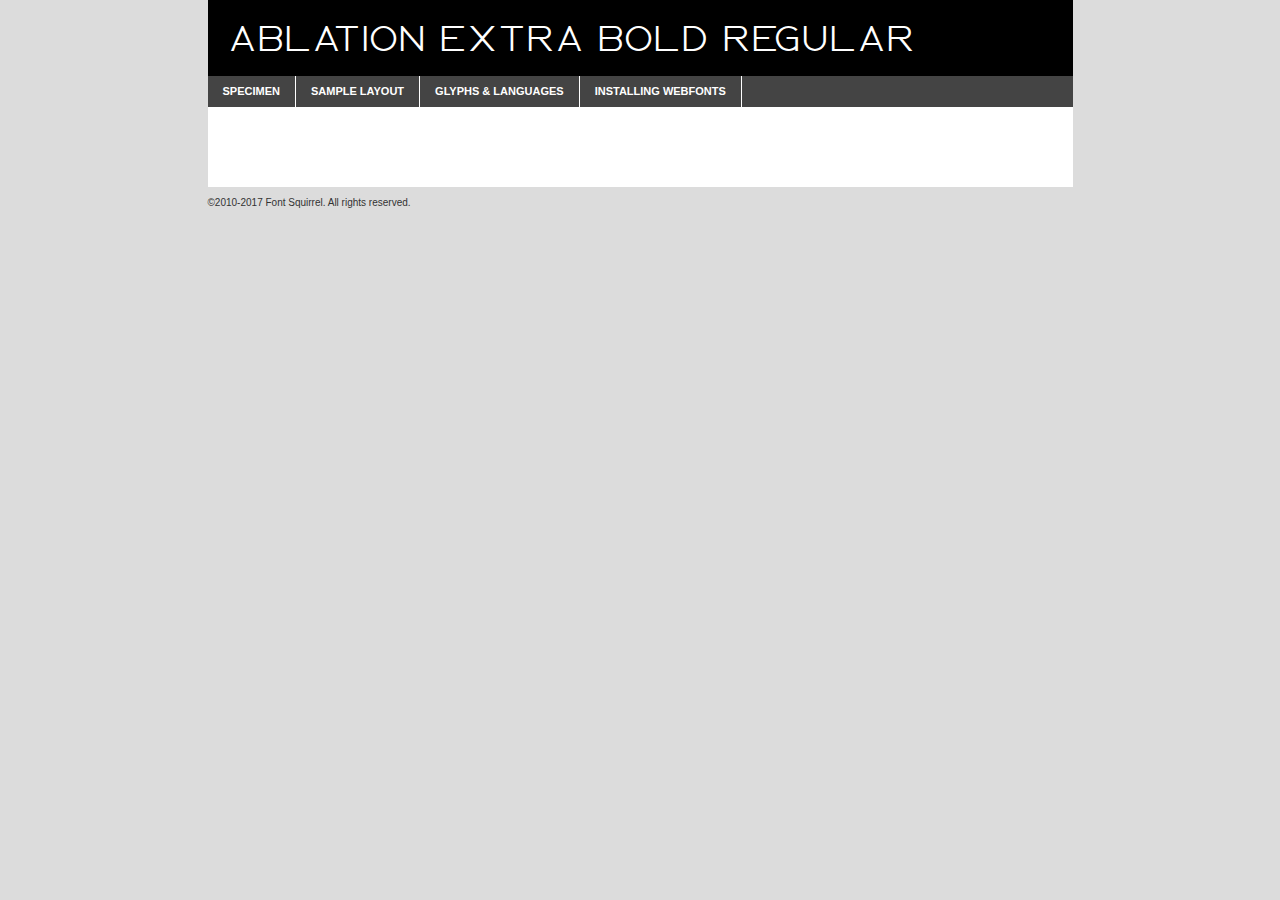
<file: Ablation-Complete-Family/webfontkit-20220605-083020/vp_creative_shop_-_ablation_extra_bold-demo.html>
<!DOCTYPE html PUBLIC "-//W3C//DTD XHTML 1.0 Transitional//EN"
	"http://www.w3.org/TR/xhtml1/DTD/xhtml1-transitional.dtd">

<html xmlns="http://www.w3.org/1999/xhtml" xml:lang="en" lang="en">
<head>
	<meta http-equiv="Content-Type" content="text/html; charset=utf-8" />
	<script src="http://ajax.googleapis.com/ajax/libs/jquery/1.7.2/jquery.min.js" type="text/javascript" charset="utf-8"></script>
	<script type="text/javascript">
	(function($){$.fn.easyTabs=function(option){var param=jQuery.extend({fadeSpeed:"fast",defaultContent:1,activeClass:'active'},option);$(this).each(function(){var thisId="#"+this.id;if(param.defaultContent==''){param.defaultContent=1;}
	if(typeof param.defaultContent=="number")
	{var defaultTab=$(thisId+" .tabs li:eq("+(param.defaultContent-1)+") a").attr('href').substr(1);}else{var defaultTab=param.defaultContent;}
	$(thisId+" .tabs li a").each(function(){var tabToHide=$(this).attr('href').substr(1);$("#"+tabToHide).addClass('easytabs-tab-content');});hideAll();changeContent(defaultTab);function hideAll(){$(thisId+" .easytabs-tab-content").hide();}
	function changeContent(tabId){hideAll();$(thisId+" .tabs li").removeClass(param.activeClass);$(thisId+" .tabs li a[href=#"+tabId+"]").closest('li').addClass(param.activeClass);if(param.fadeSpeed!="none")
	{$(thisId+" #"+tabId).fadeIn(param.fadeSpeed);}else{$(thisId+" #"+tabId).show();}}
	$(thisId+" .tabs li").click(function(){var tabId=$(this).find('a').attr('href').substr(1);changeContent(tabId);return false;});});}})(jQuery);
	</script>
	<link rel="stylesheet" href="specimen_files/specimen_stylesheet.css" type="text/css" charset="utf-8" />
	<link rel="stylesheet" href="stylesheet.css" type="text/css" charset="utf-8" />

	<style type="text/css">
					body{
				font-family: 'ablationextra_bold';
							}
		</style>

	<title>Ablation Extra Bold Regular Specimen</title>
	
	
	<script type="text/javascript" charset="utf-8">
		$(document).ready(function() {
			$('#container').easyTabs({defaultContent:1});
		});
	</script>
</head>

<body>
<div id="container">
	<div id="header">
		Ablation Extra Bold Regular	</div>
	<ul class="tabs">
		<li><a href="#specimen">Specimen</a></li>
		<li><a href="#layout">Sample Layout</a></li>
				<li><a href="#glyphs">Glyphs &amp; Languages</a></li>
		<li><a href="#installing">Installing Webfonts</a></li>
		
	</ul>
	
	<div id="main_content">

		
			<div id="specimen">
		
				<div class="section">
					<div class="grid12 firstcol">
						<div class="huge">AaBb</div>
					</div>
				</div>
		
				<div class="section">
					<div class="glyph_range">A&#x200B;B&#x200b;C&#x200b;D&#x200b;E&#x200b;F&#x200b;G&#x200b;H&#x200b;I&#x200b;J&#x200b;K&#x200b;L&#x200b;M&#x200b;N&#x200b;O&#x200b;P&#x200b;Q&#x200b;R&#x200b;S&#x200b;T&#x200b;U&#x200b;V&#x200b;W&#x200b;X&#x200b;Y&#x200b;Z&#x200b;a&#x200b;b&#x200b;c&#x200b;d&#x200b;e&#x200b;f&#x200b;g&#x200b;h&#x200b;i&#x200b;j&#x200b;k&#x200b;l&#x200b;m&#x200b;n&#x200b;o&#x200b;p&#x200b;q&#x200b;r&#x200b;s&#x200b;t&#x200b;u&#x200b;v&#x200b;w&#x200b;x&#x200b;y&#x200b;z&#x200b;1&#x200b;2&#x200b;3&#x200b;4&#x200b;5&#x200b;6&#x200b;7&#x200b;8&#x200b;9&#x200b;0&#x200b;&amp;&#x200b;.&#x200b;,&#x200b;?&#x200b;!&#x200b;&#64;&#x200b;(&#x200b;)&#x200b;#&#x200b;$&#x200b;%&#x200b;*&#x200b;+&#x200b;-&#x200b;=&#x200b;:&#x200b;;</div>
				</div>
				<div class="section">
					<div class="grid12 firstcol">
						<table class="sample_table">
							<tr><td>10</td><td class="size10">abcdefghijklmnopqrstuvwxyzABCDEFGHIJKLMNOPQRSTUVWXYZ0123456789abcdefghijklmnopqrstuvwxyzABCDEFGHIJKLMNOPQRSTUVWXYZ0123456789abcdefghijklmnopqrstuvwxyzABCDEFGHIJKLMNOPQRSTUVWXYZ</td></tr>
							<tr><td>11</td><td class="size11">abcdefghijklmnopqrstuvwxyzABCDEFGHIJKLMNOPQRSTUVWXYZ0123456789abcdefghijklmnopqrstuvwxyzABCDEFGHIJKLMNOPQRSTUVWXYZ0123456789abcdefghijklmnopqrstuvwxyzABCDEFGHIJKLMNOPQRSTUVWXYZ</td></tr>
							<tr><td>12</td><td class="size12">abcdefghijklmnopqrstuvwxyzABCDEFGHIJKLMNOPQRSTUVWXYZ0123456789abcdefghijklmnopqrstuvwxyzABCDEFGHIJKLMNOPQRSTUVWXYZ0123456789abcdefghijklmnopqrstuvwxyzABCDEFGHIJKLMNOPQRSTUVWXYZ</td></tr>
							<tr><td>13</td><td class="size13">abcdefghijklmnopqrstuvwxyzABCDEFGHIJKLMNOPQRSTUVWXYZ0123456789abcdefghijklmnopqrstuvwxyzABCDEFGHIJKLMNOPQRSTUVWXYZ0123456789abcdefghijklmnopqrstuvwxyzABCDEFGHIJKLMNOPQRSTUVWXYZ</td></tr>
							<tr><td>14</td><td class="size14">abcdefghijklmnopqrstuvwxyzABCDEFGHIJKLMNOPQRSTUVWXYZ0123456789abcdefghijklmnopqrstuvwxyzABCDEFGHIJKLMNOPQRSTUVWXYZ0123456789abcdefghijklmnopqrstuvwxyzABCDEFGHIJKLMNOPQRSTUVWXYZ</td></tr>
							<tr><td>16</td><td class="size16">abcdefghijklmnopqrstuvwxyzABCDEFGHIJKLMNOPQRSTUVWXYZ0123456789abcdefghijklmnopqrstuvwxyzABCDEFGHIJKLMNOPQRSTUVWXYZ</td></tr>
							<tr><td>18</td><td class="size18">abcdefghijklmnopqrstuvwxyzABCDEFGHIJKLMNOPQRSTUVWXYZ0123456789abcdefghijklmnopqrstuvwxyzABCDEFGHIJKLMNOPQRSTUVWXYZ</td></tr>
							<tr><td>20</td><td class="size20">abcdefghijklmnopqrstuvwxyzABCDEFGHIJKLMNOPQRSTUVWXYZ0123456789abcdefghijklmnopqrstuvwxyzABCDEFGHIJKLMNOPQRSTUVWXYZ</td></tr>
							<tr><td>24</td><td class="size24">abcdefghijklmnopqrstuvwxyzABCDEFGHIJKLMNOPQRSTUVWXYZ0123456789abcdefghijklmnopqrstuvwxyzABCDEFGHIJKLMNOPQRSTUVWXYZ</td></tr>
							<tr><td>30</td><td class="size30">abcdefghijklmnopqrstuvwxyzABCDEFGHIJKLMNOPQRSTUVWXYZ0123456789abcdefghijklmnopqrstuvwxyzABCDEFGHIJKLMNOPQRSTUVWXYZ</td></tr>
							<tr><td>36</td><td class="size36">abcdefghijklmnopqrstuvwxyzABCDEFGHIJKLMNOPQRSTUVWXYZ0123456789abcdefghijklmnopqrstuvwxyzABCDEFGHIJKLMNOPQRSTUVWXYZ</td></tr>
							<tr><td>48</td><td class="size48">abcdefghijklmnopqrstuvwxyzABCDEFGHIJKLMNOPQRSTUVWXYZ0123456789abcdefghijklmnopqrstuvwxyzABCDEFGHIJKLMNOPQRSTUVWXYZ</td></tr>
							<tr><td>60</td><td class="size60">abcdefghijklmnopqrstuvwxyzABCDEFGHIJKLMNOPQRSTUVWXYZ0123456789abcdefghijklmnopqrstuvwxyzABCDEFGHIJKLMNOPQRSTUVWXYZ</td></tr>
							<tr><td>72</td><td class="size72">abcdefghijklmnopqrstuvwxyzABCDEFGHIJKLMNOPQRSTUVWXYZ0123456789abcdefghijklmnopqrstuvwxyzABCDEFGHIJKLMNOPQRSTUVWXYZ</td></tr>
							<tr><td>90</td><td class="size90">abcdefghijklmnopqrstuvwxyzABCDEFGHIJKLMNOPQRSTUVWXYZ0123456789abcdefghijklmnopqrstuvwxyzABCDEFGHIJKLMNOPQRSTUVWXYZ</td></tr>
						</table>
				
					</div>
			
				</div>
		
		
		
								<div class="section" id="bodycomparison">


										<div id="xheight">
				<div class="fontbody">&#x25FC;&#x25FC;&#x25FC;&#x25FC;&#x25FC;&#x25FC;&#x25FC;&#x25FC;&#x25FC;&#x25FC;&#x25FC;&#x25FC;&#x25FC;&#x25FC;&#x25FC;&#x25FC;&#x25FC;&#x25FC;&#x25FC;&#x25FC;&#x25FC;&#x25FC;&#x25FC;&#x25FC;&#x25FC;&#x25FC;&#x25FC;&#x25FC;&#x25FC;&#x25FC;&#x25FC;&#x25FC;&#x25FC;&#x25FC;&#x25FC;&#x25FC;&#x25FC;&#x25FC;&#x25FC;&#x25FC;&#x25FC;&#x25FC;&#x25FC;&#x25FC;&#x25FC;&#x25FC;&#x25FC;&#x25FC;&#x25FC;&#x25FC;&#x25FC;&#x25FC;&#x25FC;&#x25FC;&#x25FC;&#x25FC;&#x25FC;&#x25FC;&#x25FC;&#x25FC;&#x25FC;&#x25FC;&#x25FC;&#x25FC;&#x25FC;&#x25FC;&#x25FC;&#x25FC;&#x25FC;&#x25FC;&#x25FC;&#x25FC;&#x25FC;&#x25FC;&#x25FC;&#x25FC;&#x25FC;&#x25FC;&#x25FC;&#x25FC;&#x25FC;&#x25FC;&#x25FC;&#x25FC;&#x25FC;&#x25FC;&#x25FC;&#x25FC;&#x25FC;&#x25FC;&#x25FC;&#x25FC;&#x25FC;&#x25FC;&#x25FC;&#x25FC;&#x25FC;&#x25FC;&#x25FC;body</div><div class="arialbody">body</div><div class="verdanabody">body</div><div class="georgiabody">body</div></div>
										<div class="fontbody" style="z-index:1">
											body<span>Ablation Extra Bold Regular</span>
										</div>
										<div class="arialbody" style="z-index:1">
											body<span>Arial</span>
										</div>
										<div class="verdanabody" style="z-index:1">
											body<span>Verdana</span>
										</div>
										<div class="georgiabody" style="z-index:1">
											body<span>Georgia</span>
										</div>



								</div>
		
		
				<div class="section psample psample_row1" id="">
					
					<div class="grid2 firstcol">
						<p class="size10"><span>10.</span>Aenean lacinia bibendum nulla sed consectetur. Fusce dapibus, tellus ac cursus commodo, tortor mauris condimentum nibh, ut fermentum massa justo sit amet risus. Nullam id dolor id nibh ultricies vehicula ut id elit. Cum sociis natoque penatibus et magnis dis parturient montes, nascetur ridiculus mus. Nulla vitae elit libero, a pharetra augue.</p>
			
					</div>
					<div class="grid3">
						<p class="size11"><span>11.</span>Aenean lacinia bibendum nulla sed consectetur. Fusce dapibus, tellus ac cursus commodo, tortor mauris condimentum nibh, ut fermentum massa justo sit amet risus. Nullam id dolor id nibh ultricies vehicula ut id elit. Cum sociis natoque penatibus et magnis dis parturient montes, nascetur ridiculus mus. Nulla vitae elit libero, a pharetra augue.</p>
			
					</div>
					<div class="grid3">
						<p class="size12"><span>12.</span>Aenean lacinia bibendum nulla sed consectetur. Fusce dapibus, tellus ac cursus commodo, tortor mauris condimentum nibh, ut fermentum massa justo sit amet risus. Nullam id dolor id nibh ultricies vehicula ut id elit. Cum sociis natoque penatibus et magnis dis parturient montes, nascetur ridiculus mus. Nulla vitae elit libero, a pharetra augue.</p>
			
					</div>
					<div class="grid4">
						<p class="size13"><span>13.</span>Aenean lacinia bibendum nulla sed consectetur. Fusce dapibus, tellus ac cursus commodo, tortor mauris condimentum nibh, ut fermentum massa justo sit amet risus. Nullam id dolor id nibh ultricies vehicula ut id elit. Cum sociis natoque penatibus et magnis dis parturient montes, nascetur ridiculus mus. Nulla vitae elit libero, a pharetra augue.</p>
			
					</div>
					<div class="white_blend"></div>
					
				</div>
				<div class="section psample psample_row2" id="">
					<div class="grid3 firstcol">
						<p class="size14"><span>14.</span>Aenean lacinia bibendum nulla sed consectetur. Fusce dapibus, tellus ac cursus commodo, tortor mauris condimentum nibh, ut fermentum massa justo sit amet risus. Nullam id dolor id nibh ultricies vehicula ut id elit. Cum sociis natoque penatibus et magnis dis parturient montes, nascetur ridiculus mus. Nulla vitae elit libero, a pharetra augue.</p>
			
					</div>
					<div class="grid4">
						<p class="size16"><span>16.</span>Aenean lacinia bibendum nulla sed consectetur. Fusce dapibus, tellus ac cursus commodo, tortor mauris condimentum nibh, ut fermentum massa justo sit amet risus. Nullam id dolor id nibh ultricies vehicula ut id elit. Cum sociis natoque penatibus et magnis dis parturient montes, nascetur ridiculus mus. Nulla vitae elit libero, a pharetra augue.</p>
			
					</div>
					<div class="grid5">
						<p class="size18"><span>18.</span>Aenean lacinia bibendum nulla sed consectetur. Fusce dapibus, tellus ac cursus commodo, tortor mauris condimentum nibh, ut fermentum massa justo sit amet risus. Nullam id dolor id nibh ultricies vehicula ut id elit. Cum sociis natoque penatibus et magnis dis parturient montes, nascetur ridiculus mus. Nulla vitae elit libero, a pharetra augue.</p>
			
					</div>

					<div class="white_blend"></div>

				</div>
				
				<div class="section psample psample_row3" id="">
					<div class="grid5 firstcol">
						<p class="size20"><span>20.</span>Aenean lacinia bibendum nulla sed consectetur. Fusce dapibus, tellus ac cursus commodo, tortor mauris condimentum nibh, ut fermentum massa justo sit amet risus. Nullam id dolor id nibh ultricies vehicula ut id elit. Cum sociis natoque penatibus et magnis dis parturient montes, nascetur ridiculus mus. Nulla vitae elit libero, a pharetra augue.</p>
					</div>
					<div class="grid7">
						<p class="size24"><span>24.</span>Aenean lacinia bibendum nulla sed consectetur. Fusce dapibus, tellus ac cursus commodo, tortor mauris condimentum nibh, ut fermentum massa justo sit amet risus. Nullam id dolor id nibh ultricies vehicula ut id elit. Cum sociis natoque penatibus et magnis dis parturient montes, nascetur ridiculus mus. Nulla vitae elit libero, a pharetra augue.</p>
					</div>
					
					<div class="white_blend"></div>
					
				</div>
				
				<div class="section psample psample_row4" id="">
					<div class="grid12 firstcol">
						<p class="size30"><span>30.</span>Aenean lacinia bibendum nulla sed consectetur. Fusce dapibus, tellus ac cursus commodo, tortor mauris condimentum nibh, ut fermentum massa justo sit amet risus. Nullam id dolor id nibh ultricies vehicula ut id elit. Cum sociis natoque penatibus et magnis dis parturient montes, nascetur ridiculus mus. Nulla vitae elit libero, a pharetra augue.</p>
					</div>
					<div class="white_blend"></div>
					
				</div>
				
				
				
				<div class="section psample psample_row1 fullreverse">
					<div class="grid2 firstcol">
						<p class="size10"><span>10.</span>Aenean lacinia bibendum nulla sed consectetur. Fusce dapibus, tellus ac cursus commodo, tortor mauris condimentum nibh, ut fermentum massa justo sit amet risus. Nullam id dolor id nibh ultricies vehicula ut id elit. Cum sociis natoque penatibus et magnis dis parturient montes, nascetur ridiculus mus. Nulla vitae elit libero, a pharetra augue.</p>
			
					</div>
					<div class="grid3">
						<p class="size11"><span>11.</span>Aenean lacinia bibendum nulla sed consectetur. Fusce dapibus, tellus ac cursus commodo, tortor mauris condimentum nibh, ut fermentum massa justo sit amet risus. Nullam id dolor id nibh ultricies vehicula ut id elit. Cum sociis natoque penatibus et magnis dis parturient montes, nascetur ridiculus mus. Nulla vitae elit libero, a pharetra augue.</p>
			
					</div>
					<div class="grid3">
						<p class="size12"><span>12.</span>Aenean lacinia bibendum nulla sed consectetur. Fusce dapibus, tellus ac cursus commodo, tortor mauris condimentum nibh, ut fermentum massa justo sit amet risus. Nullam id dolor id nibh ultricies vehicula ut id elit. Cum sociis natoque penatibus et magnis dis parturient montes, nascetur ridiculus mus. Nulla vitae elit libero, a pharetra augue.</p>
			
					</div>
					<div class="grid4">
						<p class="size13"><span>13.</span>Aenean lacinia bibendum nulla sed consectetur. Fusce dapibus, tellus ac cursus commodo, tortor mauris condimentum nibh, ut fermentum massa justo sit amet risus. Nullam id dolor id nibh ultricies vehicula ut id elit. Cum sociis natoque penatibus et magnis dis parturient montes, nascetur ridiculus mus. Nulla vitae elit libero, a pharetra augue.</p>
			
					</div>
					<div class="black_blend"></div>
					
				</div>
				
				<div class="section psample psample_row2 fullreverse">
					<div class="grid3 firstcol">
						<p class="size14"><span>14.</span>Aenean lacinia bibendum nulla sed consectetur. Fusce dapibus, tellus ac cursus commodo, tortor mauris condimentum nibh, ut fermentum massa justo sit amet risus. Nullam id dolor id nibh ultricies vehicula ut id elit. Cum sociis natoque penatibus et magnis dis parturient montes, nascetur ridiculus mus. Nulla vitae elit libero, a pharetra augue.</p>
			
					</div>
					<div class="grid4">
						<p class="size16"><span>16.</span>Aenean lacinia bibendum nulla sed consectetur. Fusce dapibus, tellus ac cursus commodo, tortor mauris condimentum nibh, ut fermentum massa justo sit amet risus. Nullam id dolor id nibh ultricies vehicula ut id elit. Cum sociis natoque penatibus et magnis dis parturient montes, nascetur ridiculus mus. Nulla vitae elit libero, a pharetra augue.</p>
			
					</div>
					<div class="grid5">
						<p class="size18"><span>18.</span>Aenean lacinia bibendum nulla sed consectetur. Fusce dapibus, tellus ac cursus commodo, tortor mauris condimentum nibh, ut fermentum massa justo sit amet risus. Nullam id dolor id nibh ultricies vehicula ut id elit. Cum sociis natoque penatibus et magnis dis parturient montes, nascetur ridiculus mus. Nulla vitae elit libero, a pharetra augue.</p>
			
					</div>
					<div class="black_blend"></div>

				</div>
				
				<div class="section psample fullreverse psample_row3" id="">
					<div class="grid5 firstcol">
						<p class="size20"><span>20.</span>Aenean lacinia bibendum nulla sed consectetur. Fusce dapibus, tellus ac cursus commodo, tortor mauris condimentum nibh, ut fermentum massa justo sit amet risus. Nullam id dolor id nibh ultricies vehicula ut id elit. Cum sociis natoque penatibus et magnis dis parturient montes, nascetur ridiculus mus. Nulla vitae elit libero, a pharetra augue.</p>
					</div>
					<div class="grid7">
						<p class="size24"><span>24.</span>Aenean lacinia bibendum nulla sed consectetur. Fusce dapibus, tellus ac cursus commodo, tortor mauris condimentum nibh, ut fermentum massa justo sit amet risus. Nullam id dolor id nibh ultricies vehicula ut id elit. Cum sociis natoque penatibus et magnis dis parturient montes, nascetur ridiculus mus. Nulla vitae elit libero, a pharetra augue.</p>
					</div>
					
					<div class="black_blend"></div>
					
				</div>
				
				<div class="section psample fullreverse psample_row4" id="" style="border-bottom: 20px #000 solid;">
					<div class="grid12 firstcol">
						<p class="size30"><span>30.</span>Aenean lacinia bibendum nulla sed consectetur. Fusce dapibus, tellus ac cursus commodo, tortor mauris condimentum nibh, ut fermentum massa justo sit amet risus. Nullam id dolor id nibh ultricies vehicula ut id elit. Cum sociis natoque penatibus et magnis dis parturient montes, nascetur ridiculus mus. Nulla vitae elit libero, a pharetra augue.</p>
					</div>
					<div class="black_blend"></div>
					
				</div>
				
				
				
				
			</div>
			
			<div id="layout">
				
				<div class="section">
					
					<div class="grid12 firstcol">
						<h1>Lorem Ipsum Dolor</h1>
						<h2>Etiam porta sem malesuada magna mollis euismod</h2>
						
						<p class="byline">By <a href="#link">Aenean Lacinia</a></p>
					</div>
				</div>
				<div class="section">
					<div class="grid8 firstcol">
						<p class="large">Donec sed odio dui. Morbi leo risus, porta ac consectetur ac, vestibulum at eros. Fusce dapibus, tellus ac cursus commodo, tortor mauris condimentum nibh, ut fermentum massa justo sit amet risus. </p>

						
						<h3>Pellentesque ornare sem</h3>

						<p>Maecenas sed diam eget risus varius blandit sit amet non magna. Maecenas faucibus mollis interdum. Donec ullamcorper nulla non metus auctor fringilla. Nullam id dolor id nibh ultricies vehicula ut id elit. Nullam id dolor id nibh ultricies vehicula ut id elit. </p>

						<p>Aenean eu leo quam. Pellentesque ornare sem lacinia quam venenatis vestibulum. Lorem ipsum dolor sit amet, consectetur adipiscing elit. Cum sociis natoque penatibus et magnis dis parturient montes, nascetur ridiculus mus. </p>

						<p>Nulla vitae elit libero, a pharetra augue. Praesent commodo cursus magna, vel scelerisque nisl consectetur et. Aenean lacinia bibendum nulla sed consectetur. </p>

						<p>Nullam quis risus eget urna mollis ornare vel eu leo. Nullam quis risus eget urna mollis ornare vel eu leo. Maecenas sed diam eget risus varius blandit sit amet non magna. Donec ullamcorper nulla non metus auctor fringilla. </p>

						<h3>Cras mattis consectetur</h3>

						<p>Aenean eu leo quam. Pellentesque ornare sem lacinia quam venenatis vestibulum. Aenean lacinia bibendum nulla sed consectetur. Integer posuere erat a ante venenatis dapibus posuere velit aliquet. Cras mattis consectetur purus sit amet fermentum. </p>

						<p>Nullam id dolor id nibh ultricies vehicula ut id elit. Nullam quis risus eget urna mollis ornare vel eu leo. Cras mattis consectetur purus sit amet fermentum.</p>
					</div>
					
					<div class="grid4 sidebar">
						
						<div class="box reverse">
							<p class="last">Nullam quis risus eget urna mollis ornare vel eu leo. Donec ullamcorper nulla non metus auctor fringilla. Cras mattis consectetur purus sit amet fermentum. Sed posuere consectetur est at lobortis. Lorem ipsum dolor sit amet, consectetur adipiscing elit. </p>
						</div>
						
						<p class="caption">Maecenas sed diam eget risus varius.</p>

						<p>Vestibulum id ligula porta felis euismod semper. Integer posuere erat a ante venenatis dapibus posuere velit aliquet. Vestibulum id ligula porta felis euismod semper. Sed posuere consectetur est at lobortis. Maecenas sed diam eget risus varius blandit sit amet non magna. Fusce dapibus, tellus ac cursus commodo, tortor mauris condimentum nibh, ut fermentum massa justo sit amet risus. </p>

					

						<p>Duis mollis, est non commodo luctus, nisi erat porttitor ligula, eget lacinia odio sem nec elit. Aenean lacinia bibendum nulla sed consectetur. Vivamus sagittis lacus vel augue laoreet rutrum faucibus dolor auctor. Aenean lacinia bibendum nulla sed consectetur. Nullam quis risus eget urna mollis ornare vel eu leo. </p>

						<p>Praesent commodo cursus magna, vel scelerisque nisl consectetur et. Donec ullamcorper nulla non metus auctor fringilla. Maecenas faucibus mollis interdum. Fusce dapibus, tellus ac cursus commodo, tortor mauris condimentum nibh, ut fermentum massa justo sit amet risus. </p>

					</div>
				</div>
				
			</div>


			



		<div id="glyphs">
			<div class="section">
				<div class="grid12 firstcol">
			
				<h1>Language Support</h1>
				<p>The subset of Ablation Extra Bold Regular in this kit supports the following languages:<br />
			
					Albanian, Basque, Breton, Chamorro, Danish, Dutch, English, Faroese, Finnish, French, Frisian, Galician, Icelandic, Italian, Malagasy, Norwegian, Portuguese, Spanish, Alsatian, Aragonese, Arapaho, Arrernte, Asturian, Aymara, Bislama, Cebuano, Corsican, Fijian, French_creole, Genoese, Gilbertese, Greenlandic, Haitian_creole, Hiligaynon, Hmong, Hopi, Ibanag, Iloko_ilokano, Indonesian, Interglossa_glosa, Interlingua, Irish_gaelic, Jerriais, Lojban, Lombard, Luxembourgeois, Manx, Mohawk, Norfolk_pitcairnese, Occitan, Oromo, Pangasinan, Papiamento, Piedmontese, Potawatomi, Rhaeto-romance, Romansh, Rotokas, Sami_lule, Samoan, Sardinian, Scots_gaelic, Seychelles_creole, Shona, Sicilian, Somali, Southern_ndebele, Swahili, Swati_swazi, Tagalog_filipino_pilipino, Tetum, Tok_pisin, Uyghur_latinized, Volapuk, Walloon, Warlpiri, Xhosa, Yapese, Zulu, Latinbasic, Ubasic, Demo				</p>
				<h1>Glyph Chart</h1>
				<p>The subset of Ablation Extra Bold Regular in this kit includes all the glyphs listed below. Unicode entities are included above each glyph to help you insert individual characters into your layout.</p>
				<div id="glyph_chart">
			
																														 <div><p>&amp;#10;</p>&#10;</div>
																				 <div><p>&amp;#13;</p>&#13;</div>
																				 <div><p>&amp;#32;</p>&#32;</div>
																				 <div><p>&amp;#33;</p>&#33;</div>
																				 <div><p>&amp;#34;</p>&#34;</div>
																				 <div><p>&amp;#35;</p>&#35;</div>
																				 <div><p>&amp;#36;</p>&#36;</div>
																				 <div><p>&amp;#37;</p>&#37;</div>
																				 <div><p>&amp;#38;</p>&#38;</div>
																				 <div><p>&amp;#39;</p>&#39;</div>
																				 <div><p>&amp;#40;</p>&#40;</div>
																				 <div><p>&amp;#41;</p>&#41;</div>
																				 <div><p>&amp;#42;</p>&#42;</div>
																				 <div><p>&amp;#43;</p>&#43;</div>
																				 <div><p>&amp;#44;</p>&#44;</div>
																				 <div><p>&amp;#45;</p>&#45;</div>
																				 <div><p>&amp;#46;</p>&#46;</div>
																				 <div><p>&amp;#47;</p>&#47;</div>
																				 <div><p>&amp;#48;</p>&#48;</div>
																				 <div><p>&amp;#49;</p>&#49;</div>
																				 <div><p>&amp;#50;</p>&#50;</div>
																				 <div><p>&amp;#51;</p>&#51;</div>
																				 <div><p>&amp;#52;</p>&#52;</div>
																				 <div><p>&amp;#53;</p>&#53;</div>
																				 <div><p>&amp;#54;</p>&#54;</div>
																				 <div><p>&amp;#55;</p>&#55;</div>
																				 <div><p>&amp;#56;</p>&#56;</div>
																				 <div><p>&amp;#57;</p>&#57;</div>
																				 <div><p>&amp;#58;</p>&#58;</div>
																				 <div><p>&amp;#59;</p>&#59;</div>
																				 <div><p>&amp;#60;</p>&#60;</div>
																				 <div><p>&amp;#61;</p>&#61;</div>
																				 <div><p>&amp;#62;</p>&#62;</div>
																				 <div><p>&amp;#63;</p>&#63;</div>
																				 <div><p>&amp;#64;</p>&#64;</div>
																				 <div><p>&amp;#65;</p>&#65;</div>
																				 <div><p>&amp;#66;</p>&#66;</div>
																				 <div><p>&amp;#67;</p>&#67;</div>
																				 <div><p>&amp;#68;</p>&#68;</div>
																				 <div><p>&amp;#69;</p>&#69;</div>
																				 <div><p>&amp;#70;</p>&#70;</div>
																				 <div><p>&amp;#71;</p>&#71;</div>
																				 <div><p>&amp;#72;</p>&#72;</div>
																				 <div><p>&amp;#73;</p>&#73;</div>
																				 <div><p>&amp;#74;</p>&#74;</div>
																				 <div><p>&amp;#75;</p>&#75;</div>
																				 <div><p>&amp;#76;</p>&#76;</div>
																				 <div><p>&amp;#77;</p>&#77;</div>
																				 <div><p>&amp;#78;</p>&#78;</div>
																				 <div><p>&amp;#79;</p>&#79;</div>
																				 <div><p>&amp;#80;</p>&#80;</div>
																				 <div><p>&amp;#81;</p>&#81;</div>
																				 <div><p>&amp;#82;</p>&#82;</div>
																				 <div><p>&amp;#83;</p>&#83;</div>
																				 <div><p>&amp;#84;</p>&#84;</div>
																				 <div><p>&amp;#85;</p>&#85;</div>
																				 <div><p>&amp;#86;</p>&#86;</div>
																				 <div><p>&amp;#87;</p>&#87;</div>
																				 <div><p>&amp;#88;</p>&#88;</div>
																				 <div><p>&amp;#89;</p>&#89;</div>
																				 <div><p>&amp;#90;</p>&#90;</div>
																				 <div><p>&amp;#91;</p>&#91;</div>
																				 <div><p>&amp;#92;</p>&#92;</div>
																				 <div><p>&amp;#93;</p>&#93;</div>
																				 <div><p>&amp;#94;</p>&#94;</div>
																				 <div><p>&amp;#95;</p>&#95;</div>
																				 <div><p>&amp;#96;</p>&#96;</div>
																				 <div><p>&amp;#97;</p>&#97;</div>
																				 <div><p>&amp;#98;</p>&#98;</div>
																				 <div><p>&amp;#99;</p>&#99;</div>
																				 <div><p>&amp;#100;</p>&#100;</div>
																				 <div><p>&amp;#101;</p>&#101;</div>
																				 <div><p>&amp;#102;</p>&#102;</div>
																				 <div><p>&amp;#103;</p>&#103;</div>
																				 <div><p>&amp;#104;</p>&#104;</div>
																				 <div><p>&amp;#105;</p>&#105;</div>
																				 <div><p>&amp;#106;</p>&#106;</div>
																				 <div><p>&amp;#107;</p>&#107;</div>
																				 <div><p>&amp;#108;</p>&#108;</div>
																				 <div><p>&amp;#109;</p>&#109;</div>
																				 <div><p>&amp;#110;</p>&#110;</div>
																				 <div><p>&amp;#111;</p>&#111;</div>
																				 <div><p>&amp;#112;</p>&#112;</div>
																				 <div><p>&amp;#113;</p>&#113;</div>
																				 <div><p>&amp;#114;</p>&#114;</div>
																				 <div><p>&amp;#115;</p>&#115;</div>
																				 <div><p>&amp;#116;</p>&#116;</div>
																				 <div><p>&amp;#117;</p>&#117;</div>
																				 <div><p>&amp;#118;</p>&#118;</div>
																				 <div><p>&amp;#119;</p>&#119;</div>
																				 <div><p>&amp;#120;</p>&#120;</div>
																				 <div><p>&amp;#121;</p>&#121;</div>
																				 <div><p>&amp;#122;</p>&#122;</div>
																				 <div><p>&amp;#123;</p>&#123;</div>
																				 <div><p>&amp;#124;</p>&#124;</div>
																				 <div><p>&amp;#125;</p>&#125;</div>
																				 <div><p>&amp;#126;</p>&#126;</div>
																				 <div><p>&amp;#160;</p>&#160;</div>
																				 <div><p>&amp;#161;</p>&#161;</div>
																				 <div><p>&amp;#162;</p>&#162;</div>
																				 <div><p>&amp;#163;</p>&#163;</div>
																				 <div><p>&amp;#164;</p>&#164;</div>
																				 <div><p>&amp;#165;</p>&#165;</div>
																				 <div><p>&amp;#167;</p>&#167;</div>
																				 <div><p>&amp;#168;</p>&#168;</div>
																				 <div><p>&amp;#169;</p>&#169;</div>
																				 <div><p>&amp;#171;</p>&#171;</div>
																				 <div><p>&amp;#173;</p>&#173;</div>
																				 <div><p>&amp;#174;</p>&#174;</div>
																				 <div><p>&amp;#176;</p>&#176;</div>
																				 <div><p>&amp;#177;</p>&#177;</div>
																				 <div><p>&amp;#180;</p>&#180;</div>
																				 <div><p>&amp;#182;</p>&#182;</div>
																				 <div><p>&amp;#184;</p>&#184;</div>
																				 <div><p>&amp;#187;</p>&#187;</div>
																				 <div><p>&amp;#191;</p>&#191;</div>
																				 <div><p>&amp;#192;</p>&#192;</div>
																				 <div><p>&amp;#193;</p>&#193;</div>
																				 <div><p>&amp;#194;</p>&#194;</div>
																				 <div><p>&amp;#195;</p>&#195;</div>
																				 <div><p>&amp;#196;</p>&#196;</div>
																				 <div><p>&amp;#197;</p>&#197;</div>
																				 <div><p>&amp;#198;</p>&#198;</div>
																				 <div><p>&amp;#199;</p>&#199;</div>
																				 <div><p>&amp;#200;</p>&#200;</div>
																				 <div><p>&amp;#201;</p>&#201;</div>
																				 <div><p>&amp;#202;</p>&#202;</div>
																				 <div><p>&amp;#203;</p>&#203;</div>
																				 <div><p>&amp;#204;</p>&#204;</div>
																				 <div><p>&amp;#205;</p>&#205;</div>
																				 <div><p>&amp;#206;</p>&#206;</div>
																				 <div><p>&amp;#207;</p>&#207;</div>
																				 <div><p>&amp;#208;</p>&#208;</div>
																				 <div><p>&amp;#209;</p>&#209;</div>
																				 <div><p>&amp;#210;</p>&#210;</div>
																				 <div><p>&amp;#211;</p>&#211;</div>
																				 <div><p>&amp;#212;</p>&#212;</div>
																				 <div><p>&amp;#213;</p>&#213;</div>
																				 <div><p>&amp;#214;</p>&#214;</div>
																				 <div><p>&amp;#215;</p>&#215;</div>
																				 <div><p>&amp;#216;</p>&#216;</div>
																				 <div><p>&amp;#217;</p>&#217;</div>
																				 <div><p>&amp;#218;</p>&#218;</div>
																				 <div><p>&amp;#219;</p>&#219;</div>
																				 <div><p>&amp;#220;</p>&#220;</div>
																				 <div><p>&amp;#221;</p>&#221;</div>
																				 <div><p>&amp;#222;</p>&#222;</div>
																				 <div><p>&amp;#224;</p>&#224;</div>
																				 <div><p>&amp;#225;</p>&#225;</div>
																				 <div><p>&amp;#226;</p>&#226;</div>
																				 <div><p>&amp;#227;</p>&#227;</div>
																				 <div><p>&amp;#228;</p>&#228;</div>
																				 <div><p>&amp;#229;</p>&#229;</div>
																				 <div><p>&amp;#230;</p>&#230;</div>
																				 <div><p>&amp;#231;</p>&#231;</div>
																				 <div><p>&amp;#232;</p>&#232;</div>
																				 <div><p>&amp;#233;</p>&#233;</div>
																				 <div><p>&amp;#234;</p>&#234;</div>
																				 <div><p>&amp;#235;</p>&#235;</div>
																				 <div><p>&amp;#236;</p>&#236;</div>
																				 <div><p>&amp;#237;</p>&#237;</div>
																				 <div><p>&amp;#238;</p>&#238;</div>
																				 <div><p>&amp;#239;</p>&#239;</div>
																				 <div><p>&amp;#240;</p>&#240;</div>
																				 <div><p>&amp;#241;</p>&#241;</div>
																				 <div><p>&amp;#242;</p>&#242;</div>
																				 <div><p>&amp;#243;</p>&#243;</div>
																				 <div><p>&amp;#244;</p>&#244;</div>
																				 <div><p>&amp;#245;</p>&#245;</div>
																				 <div><p>&amp;#246;</p>&#246;</div>
																				 <div><p>&amp;#247;</p>&#247;</div>
																				 <div><p>&amp;#248;</p>&#248;</div>
																				 <div><p>&amp;#249;</p>&#249;</div>
																				 <div><p>&amp;#250;</p>&#250;</div>
																				 <div><p>&amp;#251;</p>&#251;</div>
																				 <div><p>&amp;#252;</p>&#252;</div>
																				 <div><p>&amp;#253;</p>&#253;</div>
																				 <div><p>&amp;#254;</p>&#254;</div>
																				 <div><p>&amp;#255;</p>&#255;</div>
																				 <div><p>&amp;#338;</p>&#338;</div>
																				 <div><p>&amp;#339;</p>&#339;</div>
																				 <div><p>&amp;#376;</p>&#376;</div>
																				 <div><p>&amp;#710;</p>&#710;</div>
																				 <div><p>&amp;#732;</p>&#732;</div>
																				 <div><p>&amp;#8192;</p>&#8192;</div>
																				 <div><p>&amp;#8193;</p>&#8193;</div>
																				 <div><p>&amp;#8194;</p>&#8194;</div>
																				 <div><p>&amp;#8195;</p>&#8195;</div>
																				 <div><p>&amp;#8196;</p>&#8196;</div>
																				 <div><p>&amp;#8197;</p>&#8197;</div>
																				 <div><p>&amp;#8198;</p>&#8198;</div>
																				 <div><p>&amp;#8199;</p>&#8199;</div>
																				 <div><p>&amp;#8200;</p>&#8200;</div>
																				 <div><p>&amp;#8201;</p>&#8201;</div>
																				 <div><p>&amp;#8202;</p>&#8202;</div>
																				 <div><p>&amp;#8208;</p>&#8208;</div>
																				 <div><p>&amp;#8209;</p>&#8209;</div>
																				 <div><p>&amp;#8210;</p>&#8210;</div>
																				 <div><p>&amp;#8211;</p>&#8211;</div>
																				 <div><p>&amp;#8212;</p>&#8212;</div>
																				 <div><p>&amp;#8216;</p>&#8216;</div>
																				 <div><p>&amp;#8217;</p>&#8217;</div>
																				 <div><p>&amp;#8218;</p>&#8218;</div>
																				 <div><p>&amp;#8220;</p>&#8220;</div>
																				 <div><p>&amp;#8221;</p>&#8221;</div>
																				 <div><p>&amp;#8222;</p>&#8222;</div>
																				 <div><p>&amp;#8226;</p>&#8226;</div>
																				 <div><p>&amp;#8230;</p>&#8230;</div>
																				 <div><p>&amp;#8239;</p>&#8239;</div>
																				 <div><p>&amp;#8249;</p>&#8249;</div>
																				 <div><p>&amp;#8250;</p>&#8250;</div>
																				 <div><p>&amp;#8287;</p>&#8287;</div>
																				 <div><p>&amp;#8364;</p>&#8364;</div>
																				 <div><p>&amp;#8482;</p>&#8482;</div>
																				 <div><p>&amp;#9724;</p>&#9724;</div>
																																						</div>	
				</div>
		
		
			</div>
		</div>
		
		
		<div id="specs">
			
		</div>
	
		<div id="installing">
			<div class="section">
				<div class="grid7 firstcol">
					<h1>Installing Webfonts</h1>
					
					<p>Webfonts are supported by all major browser platforms but not all in the same way. There are currently four different font formats that must be included in order to target all browsers. This includes TTF, WOFF, EOT and SVG.</p>
					
					<h2>1. Upload your webfonts</h2>
					<p>You must upload your webfont kit to your website. They should be in or near the same directory as your CSS files.</p>
					
					<h2>2. Include the webfont stylesheet</h2>
					<p>A special CSS @font-face declaration helps the various browsers select the appropriate font it needs without causing you a bunch of headaches. Learn more about this syntax by reading the <a href="https://www.fontspring.com/blog/further-hardening-of-the-bulletproof-syntax">Fontspring blog post</a> about it. The code for it is as follows:</p>


<code>
@font-face{ 
	font-family: 'MyWebFont';
	src: url('WebFont.eot');
	src: url('WebFont.eot?#iefix') format('embedded-opentype'),
	     url('WebFont.woff') format('woff'),
	     url('WebFont.ttf') format('truetype'),
	     url('WebFont.svg#webfont') format('svg');
}
</code>

	<p>We've already gone ahead and generated the code for you. All you have to do is link to the stylesheet in your HTML, like this:</p>
	<code>&lt;link rel=&quot;stylesheet&quot; href=&quot;stylesheet.css&quot; type=&quot;text/css&quot; charset=&quot;utf-8&quot; /&gt;</code>

					<h2>3. Modify your own stylesheet</h2>
					<p>To take advantage of your new fonts, you must tell your stylesheet to use them. Look at the original @font-face declaration above and find the property called "font-family." The name linked there will be what you use to reference the font. Prepend that webfont name to the font stack in the "font-family" property, inside the selector you want to change. For example:</p>
<code>p { font-family: 'WebFont', Arial, sans-serif; }</code>

<h2>4. Test</h2>
<p>Getting webfonts to work cross-browser <em>can</em> be tricky. Use the information in the sidebar to help you if you find that fonts aren't loading in a particular browser.</p>
				</div>
				
				<div class="grid5 sidebar">
					<div class="box">
						<h2>Troubleshooting<br />Font-Face Problems</h2>
						<p>Having trouble getting your webfonts to load in your new website? Here are some tips to sort out what might be the problem.</p>

						<h3>Fonts not showing in any browser</h3>

						<p>This sounds like you need to work on the plumbing. You either did not upload the fonts to the correct directory, or you did not link the fonts properly in the CSS. If you've confirmed that all this is correct and you still have a problem, take a look at your .htaccess file and see if requests are getting intercepted.</p>

						<h3>Fonts not loading in iPhone or iPad</h3>

						<p>The most common problem here is that you are serving the fonts from an IIS server. IIS refuses to serve files that have unknown MIME types. If that is the case, you must set the MIME type for SVG to "image/svg+xml" in the server settings. Follow these instructions from Microsoft if you need help.</p>

						<h3>Fonts not loading in Firefox</h3>

						<p>The primary reason for this failure? You are still using a version Firefox older than 3.5. So upgrade already! If that isn't it, then you are very likely serving fonts from a different domain. Firefox requires that all font assets be served from the same domain. Lastly it is possible that you need to add WOFF to your list of MIME types (if you are serving via IIS.)</p>

						<h3>Fonts not loading in IE</h3>

						<p>Are you looking at Internet Explorer on an actual Windows machine or are you cheating by using a service like Adobe BrowserLab? Many of these screenshot services do not render @font-face for IE. Best to test it on a real machine.</p>

						<h3>Fonts not loading in IE9</h3>

						<p>IE9, like Firefox, requires that fonts be served from the same domain as the website. Make sure that is the case.</p>
					</div>
				</div>
			</div>
			
		</div>
	
	</div>
	<div id="footer">
		<p>&copy;2010-2017 Font Squirrel. All rights reserved.</p>
	</div>
</div>
</body>
</html>
</file>
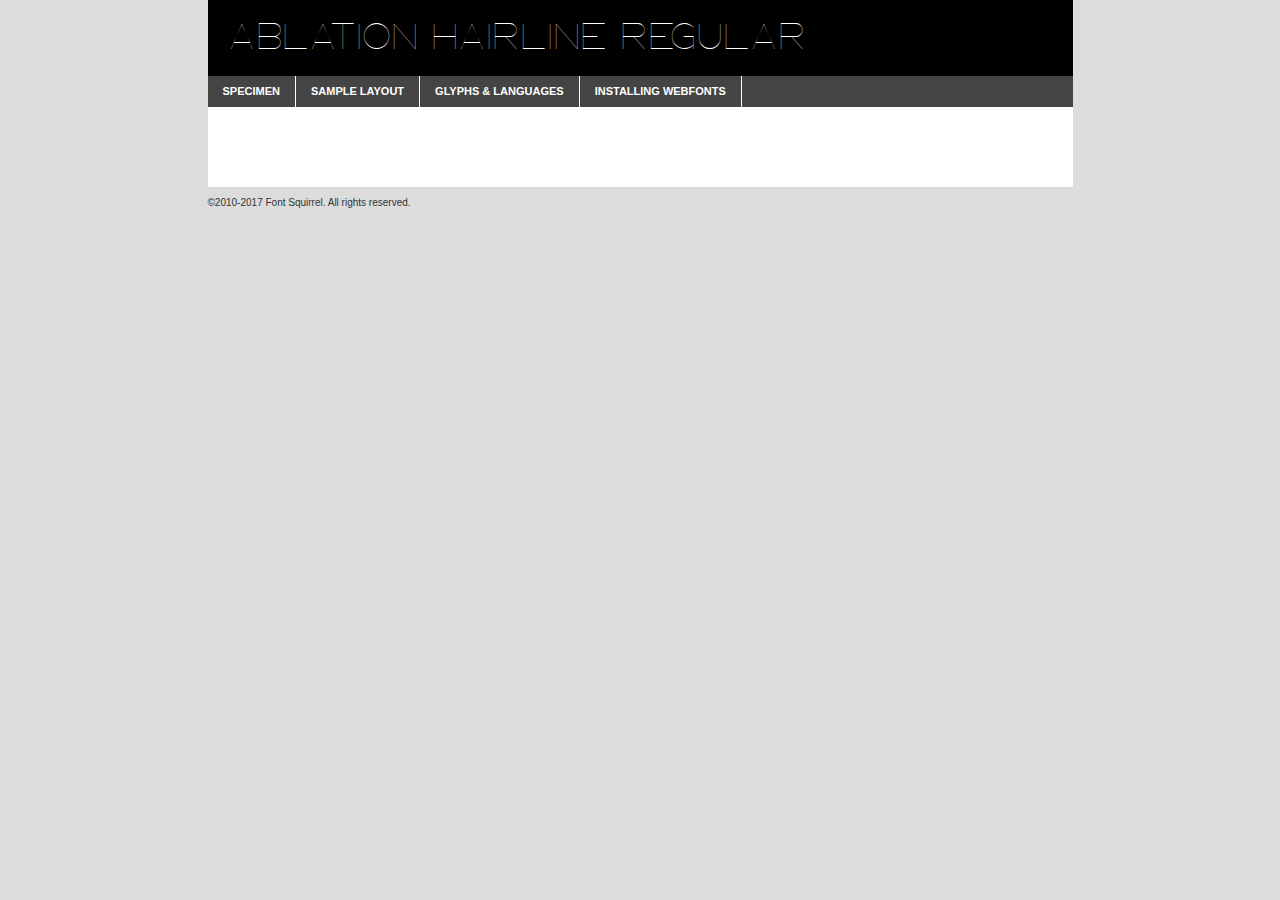
<file: Ablation-Complete-Family/webfontkit-20220605-083020/vp_creative_shop_-_ablation_hairline-demo.html>
<!DOCTYPE html PUBLIC "-//W3C//DTD XHTML 1.0 Transitional//EN"
	"http://www.w3.org/TR/xhtml1/DTD/xhtml1-transitional.dtd">

<html xmlns="http://www.w3.org/1999/xhtml" xml:lang="en" lang="en">
<head>
	<meta http-equiv="Content-Type" content="text/html; charset=utf-8" />
	<script src="http://ajax.googleapis.com/ajax/libs/jquery/1.7.2/jquery.min.js" type="text/javascript" charset="utf-8"></script>
	<script type="text/javascript">
	(function($){$.fn.easyTabs=function(option){var param=jQuery.extend({fadeSpeed:"fast",defaultContent:1,activeClass:'active'},option);$(this).each(function(){var thisId="#"+this.id;if(param.defaultContent==''){param.defaultContent=1;}
	if(typeof param.defaultContent=="number")
	{var defaultTab=$(thisId+" .tabs li:eq("+(param.defaultContent-1)+") a").attr('href').substr(1);}else{var defaultTab=param.defaultContent;}
	$(thisId+" .tabs li a").each(function(){var tabToHide=$(this).attr('href').substr(1);$("#"+tabToHide).addClass('easytabs-tab-content');});hideAll();changeContent(defaultTab);function hideAll(){$(thisId+" .easytabs-tab-content").hide();}
	function changeContent(tabId){hideAll();$(thisId+" .tabs li").removeClass(param.activeClass);$(thisId+" .tabs li a[href=#"+tabId+"]").closest('li').addClass(param.activeClass);if(param.fadeSpeed!="none")
	{$(thisId+" #"+tabId).fadeIn(param.fadeSpeed);}else{$(thisId+" #"+tabId).show();}}
	$(thisId+" .tabs li").click(function(){var tabId=$(this).find('a').attr('href').substr(1);changeContent(tabId);return false;});});}})(jQuery);
	</script>
	<link rel="stylesheet" href="specimen_files/specimen_stylesheet.css" type="text/css" charset="utf-8" />
	<link rel="stylesheet" href="stylesheet.css" type="text/css" charset="utf-8" />

	<style type="text/css">
					body{
				font-family: 'ablationhairline';
							}
		</style>

	<title>Ablation Hairline Regular Specimen</title>
	
	
	<script type="text/javascript" charset="utf-8">
		$(document).ready(function() {
			$('#container').easyTabs({defaultContent:1});
		});
	</script>
</head>

<body>
<div id="container">
	<div id="header">
		Ablation Hairline Regular	</div>
	<ul class="tabs">
		<li><a href="#specimen">Specimen</a></li>
		<li><a href="#layout">Sample Layout</a></li>
				<li><a href="#glyphs">Glyphs &amp; Languages</a></li>
		<li><a href="#installing">Installing Webfonts</a></li>
		
	</ul>
	
	<div id="main_content">

		
			<div id="specimen">
		
				<div class="section">
					<div class="grid12 firstcol">
						<div class="huge">AaBb</div>
					</div>
				</div>
		
				<div class="section">
					<div class="glyph_range">A&#x200B;B&#x200b;C&#x200b;D&#x200b;E&#x200b;F&#x200b;G&#x200b;H&#x200b;I&#x200b;J&#x200b;K&#x200b;L&#x200b;M&#x200b;N&#x200b;O&#x200b;P&#x200b;Q&#x200b;R&#x200b;S&#x200b;T&#x200b;U&#x200b;V&#x200b;W&#x200b;X&#x200b;Y&#x200b;Z&#x200b;a&#x200b;b&#x200b;c&#x200b;d&#x200b;e&#x200b;f&#x200b;g&#x200b;h&#x200b;i&#x200b;j&#x200b;k&#x200b;l&#x200b;m&#x200b;n&#x200b;o&#x200b;p&#x200b;q&#x200b;r&#x200b;s&#x200b;t&#x200b;u&#x200b;v&#x200b;w&#x200b;x&#x200b;y&#x200b;z&#x200b;1&#x200b;2&#x200b;3&#x200b;4&#x200b;5&#x200b;6&#x200b;7&#x200b;8&#x200b;9&#x200b;0&#x200b;&amp;&#x200b;.&#x200b;,&#x200b;?&#x200b;!&#x200b;&#64;&#x200b;(&#x200b;)&#x200b;#&#x200b;$&#x200b;%&#x200b;*&#x200b;+&#x200b;-&#x200b;=&#x200b;:&#x200b;;</div>
				</div>
				<div class="section">
					<div class="grid12 firstcol">
						<table class="sample_table">
							<tr><td>10</td><td class="size10">abcdefghijklmnopqrstuvwxyzABCDEFGHIJKLMNOPQRSTUVWXYZ0123456789abcdefghijklmnopqrstuvwxyzABCDEFGHIJKLMNOPQRSTUVWXYZ0123456789abcdefghijklmnopqrstuvwxyzABCDEFGHIJKLMNOPQRSTUVWXYZ</td></tr>
							<tr><td>11</td><td class="size11">abcdefghijklmnopqrstuvwxyzABCDEFGHIJKLMNOPQRSTUVWXYZ0123456789abcdefghijklmnopqrstuvwxyzABCDEFGHIJKLMNOPQRSTUVWXYZ0123456789abcdefghijklmnopqrstuvwxyzABCDEFGHIJKLMNOPQRSTUVWXYZ</td></tr>
							<tr><td>12</td><td class="size12">abcdefghijklmnopqrstuvwxyzABCDEFGHIJKLMNOPQRSTUVWXYZ0123456789abcdefghijklmnopqrstuvwxyzABCDEFGHIJKLMNOPQRSTUVWXYZ0123456789abcdefghijklmnopqrstuvwxyzABCDEFGHIJKLMNOPQRSTUVWXYZ</td></tr>
							<tr><td>13</td><td class="size13">abcdefghijklmnopqrstuvwxyzABCDEFGHIJKLMNOPQRSTUVWXYZ0123456789abcdefghijklmnopqrstuvwxyzABCDEFGHIJKLMNOPQRSTUVWXYZ0123456789abcdefghijklmnopqrstuvwxyzABCDEFGHIJKLMNOPQRSTUVWXYZ</td></tr>
							<tr><td>14</td><td class="size14">abcdefghijklmnopqrstuvwxyzABCDEFGHIJKLMNOPQRSTUVWXYZ0123456789abcdefghijklmnopqrstuvwxyzABCDEFGHIJKLMNOPQRSTUVWXYZ0123456789abcdefghijklmnopqrstuvwxyzABCDEFGHIJKLMNOPQRSTUVWXYZ</td></tr>
							<tr><td>16</td><td class="size16">abcdefghijklmnopqrstuvwxyzABCDEFGHIJKLMNOPQRSTUVWXYZ0123456789abcdefghijklmnopqrstuvwxyzABCDEFGHIJKLMNOPQRSTUVWXYZ</td></tr>
							<tr><td>18</td><td class="size18">abcdefghijklmnopqrstuvwxyzABCDEFGHIJKLMNOPQRSTUVWXYZ0123456789abcdefghijklmnopqrstuvwxyzABCDEFGHIJKLMNOPQRSTUVWXYZ</td></tr>
							<tr><td>20</td><td class="size20">abcdefghijklmnopqrstuvwxyzABCDEFGHIJKLMNOPQRSTUVWXYZ0123456789abcdefghijklmnopqrstuvwxyzABCDEFGHIJKLMNOPQRSTUVWXYZ</td></tr>
							<tr><td>24</td><td class="size24">abcdefghijklmnopqrstuvwxyzABCDEFGHIJKLMNOPQRSTUVWXYZ0123456789abcdefghijklmnopqrstuvwxyzABCDEFGHIJKLMNOPQRSTUVWXYZ</td></tr>
							<tr><td>30</td><td class="size30">abcdefghijklmnopqrstuvwxyzABCDEFGHIJKLMNOPQRSTUVWXYZ0123456789abcdefghijklmnopqrstuvwxyzABCDEFGHIJKLMNOPQRSTUVWXYZ</td></tr>
							<tr><td>36</td><td class="size36">abcdefghijklmnopqrstuvwxyzABCDEFGHIJKLMNOPQRSTUVWXYZ0123456789abcdefghijklmnopqrstuvwxyzABCDEFGHIJKLMNOPQRSTUVWXYZ</td></tr>
							<tr><td>48</td><td class="size48">abcdefghijklmnopqrstuvwxyzABCDEFGHIJKLMNOPQRSTUVWXYZ0123456789abcdefghijklmnopqrstuvwxyzABCDEFGHIJKLMNOPQRSTUVWXYZ</td></tr>
							<tr><td>60</td><td class="size60">abcdefghijklmnopqrstuvwxyzABCDEFGHIJKLMNOPQRSTUVWXYZ0123456789abcdefghijklmnopqrstuvwxyzABCDEFGHIJKLMNOPQRSTUVWXYZ</td></tr>
							<tr><td>72</td><td class="size72">abcdefghijklmnopqrstuvwxyzABCDEFGHIJKLMNOPQRSTUVWXYZ0123456789abcdefghijklmnopqrstuvwxyzABCDEFGHIJKLMNOPQRSTUVWXYZ</td></tr>
							<tr><td>90</td><td class="size90">abcdefghijklmnopqrstuvwxyzABCDEFGHIJKLMNOPQRSTUVWXYZ0123456789abcdefghijklmnopqrstuvwxyzABCDEFGHIJKLMNOPQRSTUVWXYZ</td></tr>
						</table>
				
					</div>
			
				</div>
		
		
		
								<div class="section" id="bodycomparison">


										<div id="xheight">
				<div class="fontbody">&#x25FC;&#x25FC;&#x25FC;&#x25FC;&#x25FC;&#x25FC;&#x25FC;&#x25FC;&#x25FC;&#x25FC;&#x25FC;&#x25FC;&#x25FC;&#x25FC;&#x25FC;&#x25FC;&#x25FC;&#x25FC;&#x25FC;&#x25FC;&#x25FC;&#x25FC;&#x25FC;&#x25FC;&#x25FC;&#x25FC;&#x25FC;&#x25FC;&#x25FC;&#x25FC;&#x25FC;&#x25FC;&#x25FC;&#x25FC;&#x25FC;&#x25FC;&#x25FC;&#x25FC;&#x25FC;&#x25FC;&#x25FC;&#x25FC;&#x25FC;&#x25FC;&#x25FC;&#x25FC;&#x25FC;&#x25FC;&#x25FC;&#x25FC;&#x25FC;&#x25FC;&#x25FC;&#x25FC;&#x25FC;&#x25FC;&#x25FC;&#x25FC;&#x25FC;&#x25FC;&#x25FC;&#x25FC;&#x25FC;&#x25FC;&#x25FC;&#x25FC;&#x25FC;&#x25FC;&#x25FC;&#x25FC;&#x25FC;&#x25FC;&#x25FC;&#x25FC;&#x25FC;&#x25FC;&#x25FC;&#x25FC;&#x25FC;&#x25FC;&#x25FC;&#x25FC;&#x25FC;&#x25FC;&#x25FC;&#x25FC;&#x25FC;&#x25FC;&#x25FC;&#x25FC;&#x25FC;&#x25FC;&#x25FC;&#x25FC;&#x25FC;&#x25FC;&#x25FC;&#x25FC;&#x25FC;body</div><div class="arialbody">body</div><div class="verdanabody">body</div><div class="georgiabody">body</div></div>
										<div class="fontbody" style="z-index:1">
											body<span>Ablation Hairline Regular</span>
										</div>
										<div class="arialbody" style="z-index:1">
											body<span>Arial</span>
										</div>
										<div class="verdanabody" style="z-index:1">
											body<span>Verdana</span>
										</div>
										<div class="georgiabody" style="z-index:1">
											body<span>Georgia</span>
										</div>



								</div>
		
		
				<div class="section psample psample_row1" id="">
					
					<div class="grid2 firstcol">
						<p class="size10"><span>10.</span>Aenean lacinia bibendum nulla sed consectetur. Fusce dapibus, tellus ac cursus commodo, tortor mauris condimentum nibh, ut fermentum massa justo sit amet risus. Nullam id dolor id nibh ultricies vehicula ut id elit. Cum sociis natoque penatibus et magnis dis parturient montes, nascetur ridiculus mus. Nulla vitae elit libero, a pharetra augue.</p>
			
					</div>
					<div class="grid3">
						<p class="size11"><span>11.</span>Aenean lacinia bibendum nulla sed consectetur. Fusce dapibus, tellus ac cursus commodo, tortor mauris condimentum nibh, ut fermentum massa justo sit amet risus. Nullam id dolor id nibh ultricies vehicula ut id elit. Cum sociis natoque penatibus et magnis dis parturient montes, nascetur ridiculus mus. Nulla vitae elit libero, a pharetra augue.</p>
			
					</div>
					<div class="grid3">
						<p class="size12"><span>12.</span>Aenean lacinia bibendum nulla sed consectetur. Fusce dapibus, tellus ac cursus commodo, tortor mauris condimentum nibh, ut fermentum massa justo sit amet risus. Nullam id dolor id nibh ultricies vehicula ut id elit. Cum sociis natoque penatibus et magnis dis parturient montes, nascetur ridiculus mus. Nulla vitae elit libero, a pharetra augue.</p>
			
					</div>
					<div class="grid4">
						<p class="size13"><span>13.</span>Aenean lacinia bibendum nulla sed consectetur. Fusce dapibus, tellus ac cursus commodo, tortor mauris condimentum nibh, ut fermentum massa justo sit amet risus. Nullam id dolor id nibh ultricies vehicula ut id elit. Cum sociis natoque penatibus et magnis dis parturient montes, nascetur ridiculus mus. Nulla vitae elit libero, a pharetra augue.</p>
			
					</div>
					<div class="white_blend"></div>
					
				</div>
				<div class="section psample psample_row2" id="">
					<div class="grid3 firstcol">
						<p class="size14"><span>14.</span>Aenean lacinia bibendum nulla sed consectetur. Fusce dapibus, tellus ac cursus commodo, tortor mauris condimentum nibh, ut fermentum massa justo sit amet risus. Nullam id dolor id nibh ultricies vehicula ut id elit. Cum sociis natoque penatibus et magnis dis parturient montes, nascetur ridiculus mus. Nulla vitae elit libero, a pharetra augue.</p>
			
					</div>
					<div class="grid4">
						<p class="size16"><span>16.</span>Aenean lacinia bibendum nulla sed consectetur. Fusce dapibus, tellus ac cursus commodo, tortor mauris condimentum nibh, ut fermentum massa justo sit amet risus. Nullam id dolor id nibh ultricies vehicula ut id elit. Cum sociis natoque penatibus et magnis dis parturient montes, nascetur ridiculus mus. Nulla vitae elit libero, a pharetra augue.</p>
			
					</div>
					<div class="grid5">
						<p class="size18"><span>18.</span>Aenean lacinia bibendum nulla sed consectetur. Fusce dapibus, tellus ac cursus commodo, tortor mauris condimentum nibh, ut fermentum massa justo sit amet risus. Nullam id dolor id nibh ultricies vehicula ut id elit. Cum sociis natoque penatibus et magnis dis parturient montes, nascetur ridiculus mus. Nulla vitae elit libero, a pharetra augue.</p>
			
					</div>

					<div class="white_blend"></div>

				</div>
				
				<div class="section psample psample_row3" id="">
					<div class="grid5 firstcol">
						<p class="size20"><span>20.</span>Aenean lacinia bibendum nulla sed consectetur. Fusce dapibus, tellus ac cursus commodo, tortor mauris condimentum nibh, ut fermentum massa justo sit amet risus. Nullam id dolor id nibh ultricies vehicula ut id elit. Cum sociis natoque penatibus et magnis dis parturient montes, nascetur ridiculus mus. Nulla vitae elit libero, a pharetra augue.</p>
					</div>
					<div class="grid7">
						<p class="size24"><span>24.</span>Aenean lacinia bibendum nulla sed consectetur. Fusce dapibus, tellus ac cursus commodo, tortor mauris condimentum nibh, ut fermentum massa justo sit amet risus. Nullam id dolor id nibh ultricies vehicula ut id elit. Cum sociis natoque penatibus et magnis dis parturient montes, nascetur ridiculus mus. Nulla vitae elit libero, a pharetra augue.</p>
					</div>
					
					<div class="white_blend"></div>
					
				</div>
				
				<div class="section psample psample_row4" id="">
					<div class="grid12 firstcol">
						<p class="size30"><span>30.</span>Aenean lacinia bibendum nulla sed consectetur. Fusce dapibus, tellus ac cursus commodo, tortor mauris condimentum nibh, ut fermentum massa justo sit amet risus. Nullam id dolor id nibh ultricies vehicula ut id elit. Cum sociis natoque penatibus et magnis dis parturient montes, nascetur ridiculus mus. Nulla vitae elit libero, a pharetra augue.</p>
					</div>
					<div class="white_blend"></div>
					
				</div>
				
				
				
				<div class="section psample psample_row1 fullreverse">
					<div class="grid2 firstcol">
						<p class="size10"><span>10.</span>Aenean lacinia bibendum nulla sed consectetur. Fusce dapibus, tellus ac cursus commodo, tortor mauris condimentum nibh, ut fermentum massa justo sit amet risus. Nullam id dolor id nibh ultricies vehicula ut id elit. Cum sociis natoque penatibus et magnis dis parturient montes, nascetur ridiculus mus. Nulla vitae elit libero, a pharetra augue.</p>
			
					</div>
					<div class="grid3">
						<p class="size11"><span>11.</span>Aenean lacinia bibendum nulla sed consectetur. Fusce dapibus, tellus ac cursus commodo, tortor mauris condimentum nibh, ut fermentum massa justo sit amet risus. Nullam id dolor id nibh ultricies vehicula ut id elit. Cum sociis natoque penatibus et magnis dis parturient montes, nascetur ridiculus mus. Nulla vitae elit libero, a pharetra augue.</p>
			
					</div>
					<div class="grid3">
						<p class="size12"><span>12.</span>Aenean lacinia bibendum nulla sed consectetur. Fusce dapibus, tellus ac cursus commodo, tortor mauris condimentum nibh, ut fermentum massa justo sit amet risus. Nullam id dolor id nibh ultricies vehicula ut id elit. Cum sociis natoque penatibus et magnis dis parturient montes, nascetur ridiculus mus. Nulla vitae elit libero, a pharetra augue.</p>
			
					</div>
					<div class="grid4">
						<p class="size13"><span>13.</span>Aenean lacinia bibendum nulla sed consectetur. Fusce dapibus, tellus ac cursus commodo, tortor mauris condimentum nibh, ut fermentum massa justo sit amet risus. Nullam id dolor id nibh ultricies vehicula ut id elit. Cum sociis natoque penatibus et magnis dis parturient montes, nascetur ridiculus mus. Nulla vitae elit libero, a pharetra augue.</p>
			
					</div>
					<div class="black_blend"></div>
					
				</div>
				
				<div class="section psample psample_row2 fullreverse">
					<div class="grid3 firstcol">
						<p class="size14"><span>14.</span>Aenean lacinia bibendum nulla sed consectetur. Fusce dapibus, tellus ac cursus commodo, tortor mauris condimentum nibh, ut fermentum massa justo sit amet risus. Nullam id dolor id nibh ultricies vehicula ut id elit. Cum sociis natoque penatibus et magnis dis parturient montes, nascetur ridiculus mus. Nulla vitae elit libero, a pharetra augue.</p>
			
					</div>
					<div class="grid4">
						<p class="size16"><span>16.</span>Aenean lacinia bibendum nulla sed consectetur. Fusce dapibus, tellus ac cursus commodo, tortor mauris condimentum nibh, ut fermentum massa justo sit amet risus. Nullam id dolor id nibh ultricies vehicula ut id elit. Cum sociis natoque penatibus et magnis dis parturient montes, nascetur ridiculus mus. Nulla vitae elit libero, a pharetra augue.</p>
			
					</div>
					<div class="grid5">
						<p class="size18"><span>18.</span>Aenean lacinia bibendum nulla sed consectetur. Fusce dapibus, tellus ac cursus commodo, tortor mauris condimentum nibh, ut fermentum massa justo sit amet risus. Nullam id dolor id nibh ultricies vehicula ut id elit. Cum sociis natoque penatibus et magnis dis parturient montes, nascetur ridiculus mus. Nulla vitae elit libero, a pharetra augue.</p>
			
					</div>
					<div class="black_blend"></div>

				</div>
				
				<div class="section psample fullreverse psample_row3" id="">
					<div class="grid5 firstcol">
						<p class="size20"><span>20.</span>Aenean lacinia bibendum nulla sed consectetur. Fusce dapibus, tellus ac cursus commodo, tortor mauris condimentum nibh, ut fermentum massa justo sit amet risus. Nullam id dolor id nibh ultricies vehicula ut id elit. Cum sociis natoque penatibus et magnis dis parturient montes, nascetur ridiculus mus. Nulla vitae elit libero, a pharetra augue.</p>
					</div>
					<div class="grid7">
						<p class="size24"><span>24.</span>Aenean lacinia bibendum nulla sed consectetur. Fusce dapibus, tellus ac cursus commodo, tortor mauris condimentum nibh, ut fermentum massa justo sit amet risus. Nullam id dolor id nibh ultricies vehicula ut id elit. Cum sociis natoque penatibus et magnis dis parturient montes, nascetur ridiculus mus. Nulla vitae elit libero, a pharetra augue.</p>
					</div>
					
					<div class="black_blend"></div>
					
				</div>
				
				<div class="section psample fullreverse psample_row4" id="" style="border-bottom: 20px #000 solid;">
					<div class="grid12 firstcol">
						<p class="size30"><span>30.</span>Aenean lacinia bibendum nulla sed consectetur. Fusce dapibus, tellus ac cursus commodo, tortor mauris condimentum nibh, ut fermentum massa justo sit amet risus. Nullam id dolor id nibh ultricies vehicula ut id elit. Cum sociis natoque penatibus et magnis dis parturient montes, nascetur ridiculus mus. Nulla vitae elit libero, a pharetra augue.</p>
					</div>
					<div class="black_blend"></div>
					
				</div>
				
				
				
				
			</div>
			
			<div id="layout">
				
				<div class="section">
					
					<div class="grid12 firstcol">
						<h1>Lorem Ipsum Dolor</h1>
						<h2>Etiam porta sem malesuada magna mollis euismod</h2>
						
						<p class="byline">By <a href="#link">Aenean Lacinia</a></p>
					</div>
				</div>
				<div class="section">
					<div class="grid8 firstcol">
						<p class="large">Donec sed odio dui. Morbi leo risus, porta ac consectetur ac, vestibulum at eros. Fusce dapibus, tellus ac cursus commodo, tortor mauris condimentum nibh, ut fermentum massa justo sit amet risus. </p>

						
						<h3>Pellentesque ornare sem</h3>

						<p>Maecenas sed diam eget risus varius blandit sit amet non magna. Maecenas faucibus mollis interdum. Donec ullamcorper nulla non metus auctor fringilla. Nullam id dolor id nibh ultricies vehicula ut id elit. Nullam id dolor id nibh ultricies vehicula ut id elit. </p>

						<p>Aenean eu leo quam. Pellentesque ornare sem lacinia quam venenatis vestibulum. Lorem ipsum dolor sit amet, consectetur adipiscing elit. Cum sociis natoque penatibus et magnis dis parturient montes, nascetur ridiculus mus. </p>

						<p>Nulla vitae elit libero, a pharetra augue. Praesent commodo cursus magna, vel scelerisque nisl consectetur et. Aenean lacinia bibendum nulla sed consectetur. </p>

						<p>Nullam quis risus eget urna mollis ornare vel eu leo. Nullam quis risus eget urna mollis ornare vel eu leo. Maecenas sed diam eget risus varius blandit sit amet non magna. Donec ullamcorper nulla non metus auctor fringilla. </p>

						<h3>Cras mattis consectetur</h3>

						<p>Aenean eu leo quam. Pellentesque ornare sem lacinia quam venenatis vestibulum. Aenean lacinia bibendum nulla sed consectetur. Integer posuere erat a ante venenatis dapibus posuere velit aliquet. Cras mattis consectetur purus sit amet fermentum. </p>

						<p>Nullam id dolor id nibh ultricies vehicula ut id elit. Nullam quis risus eget urna mollis ornare vel eu leo. Cras mattis consectetur purus sit amet fermentum.</p>
					</div>
					
					<div class="grid4 sidebar">
						
						<div class="box reverse">
							<p class="last">Nullam quis risus eget urna mollis ornare vel eu leo. Donec ullamcorper nulla non metus auctor fringilla. Cras mattis consectetur purus sit amet fermentum. Sed posuere consectetur est at lobortis. Lorem ipsum dolor sit amet, consectetur adipiscing elit. </p>
						</div>
						
						<p class="caption">Maecenas sed diam eget risus varius.</p>

						<p>Vestibulum id ligula porta felis euismod semper. Integer posuere erat a ante venenatis dapibus posuere velit aliquet. Vestibulum id ligula porta felis euismod semper. Sed posuere consectetur est at lobortis. Maecenas sed diam eget risus varius blandit sit amet non magna. Fusce dapibus, tellus ac cursus commodo, tortor mauris condimentum nibh, ut fermentum massa justo sit amet risus. </p>

					

						<p>Duis mollis, est non commodo luctus, nisi erat porttitor ligula, eget lacinia odio sem nec elit. Aenean lacinia bibendum nulla sed consectetur. Vivamus sagittis lacus vel augue laoreet rutrum faucibus dolor auctor. Aenean lacinia bibendum nulla sed consectetur. Nullam quis risus eget urna mollis ornare vel eu leo. </p>

						<p>Praesent commodo cursus magna, vel scelerisque nisl consectetur et. Donec ullamcorper nulla non metus auctor fringilla. Maecenas faucibus mollis interdum. Fusce dapibus, tellus ac cursus commodo, tortor mauris condimentum nibh, ut fermentum massa justo sit amet risus. </p>

					</div>
				</div>
				
			</div>


			



		<div id="glyphs">
			<div class="section">
				<div class="grid12 firstcol">
			
				<h1>Language Support</h1>
				<p>The subset of Ablation Hairline Regular in this kit supports the following languages:<br />
			
					Albanian, Basque, Breton, Chamorro, Danish, Dutch, English, Faroese, Finnish, French, Frisian, Galician, Icelandic, Italian, Malagasy, Norwegian, Portuguese, Spanish, Alsatian, Aragonese, Arapaho, Arrernte, Asturian, Aymara, Bislama, Cebuano, Corsican, Fijian, French_creole, Genoese, Gilbertese, Greenlandic, Haitian_creole, Hiligaynon, Hmong, Hopi, Ibanag, Iloko_ilokano, Indonesian, Interglossa_glosa, Interlingua, Irish_gaelic, Jerriais, Lojban, Lombard, Luxembourgeois, Manx, Mohawk, Norfolk_pitcairnese, Occitan, Oromo, Pangasinan, Papiamento, Piedmontese, Potawatomi, Rhaeto-romance, Romansh, Rotokas, Sami_lule, Samoan, Sardinian, Scots_gaelic, Seychelles_creole, Shona, Sicilian, Somali, Southern_ndebele, Swahili, Swati_swazi, Tagalog_filipino_pilipino, Tetum, Tok_pisin, Uyghur_latinized, Volapuk, Walloon, Warlpiri, Xhosa, Yapese, Zulu, Latinbasic, Ubasic, Demo				</p>
				<h1>Glyph Chart</h1>
				<p>The subset of Ablation Hairline Regular in this kit includes all the glyphs listed below. Unicode entities are included above each glyph to help you insert individual characters into your layout.</p>
				<div id="glyph_chart">
			
																														 <div><p>&amp;#10;</p>&#10;</div>
																				 <div><p>&amp;#13;</p>&#13;</div>
																				 <div><p>&amp;#32;</p>&#32;</div>
																				 <div><p>&amp;#33;</p>&#33;</div>
																				 <div><p>&amp;#34;</p>&#34;</div>
																				 <div><p>&amp;#35;</p>&#35;</div>
																				 <div><p>&amp;#36;</p>&#36;</div>
																				 <div><p>&amp;#37;</p>&#37;</div>
																				 <div><p>&amp;#38;</p>&#38;</div>
																				 <div><p>&amp;#39;</p>&#39;</div>
																				 <div><p>&amp;#40;</p>&#40;</div>
																				 <div><p>&amp;#41;</p>&#41;</div>
																				 <div><p>&amp;#42;</p>&#42;</div>
																				 <div><p>&amp;#43;</p>&#43;</div>
																				 <div><p>&amp;#44;</p>&#44;</div>
																				 <div><p>&amp;#45;</p>&#45;</div>
																				 <div><p>&amp;#46;</p>&#46;</div>
																				 <div><p>&amp;#47;</p>&#47;</div>
																				 <div><p>&amp;#48;</p>&#48;</div>
																				 <div><p>&amp;#49;</p>&#49;</div>
																				 <div><p>&amp;#50;</p>&#50;</div>
																				 <div><p>&amp;#51;</p>&#51;</div>
																				 <div><p>&amp;#52;</p>&#52;</div>
																				 <div><p>&amp;#53;</p>&#53;</div>
																				 <div><p>&amp;#54;</p>&#54;</div>
																				 <div><p>&amp;#55;</p>&#55;</div>
																				 <div><p>&amp;#56;</p>&#56;</div>
																				 <div><p>&amp;#57;</p>&#57;</div>
																				 <div><p>&amp;#58;</p>&#58;</div>
																				 <div><p>&amp;#59;</p>&#59;</div>
																				 <div><p>&amp;#60;</p>&#60;</div>
																				 <div><p>&amp;#61;</p>&#61;</div>
																				 <div><p>&amp;#62;</p>&#62;</div>
																				 <div><p>&amp;#63;</p>&#63;</div>
																				 <div><p>&amp;#64;</p>&#64;</div>
																				 <div><p>&amp;#65;</p>&#65;</div>
																				 <div><p>&amp;#66;</p>&#66;</div>
																				 <div><p>&amp;#67;</p>&#67;</div>
																				 <div><p>&amp;#68;</p>&#68;</div>
																				 <div><p>&amp;#69;</p>&#69;</div>
																				 <div><p>&amp;#70;</p>&#70;</div>
																				 <div><p>&amp;#71;</p>&#71;</div>
																				 <div><p>&amp;#72;</p>&#72;</div>
																				 <div><p>&amp;#73;</p>&#73;</div>
																				 <div><p>&amp;#74;</p>&#74;</div>
																				 <div><p>&amp;#75;</p>&#75;</div>
																				 <div><p>&amp;#76;</p>&#76;</div>
																				 <div><p>&amp;#77;</p>&#77;</div>
																				 <div><p>&amp;#78;</p>&#78;</div>
																				 <div><p>&amp;#79;</p>&#79;</div>
																				 <div><p>&amp;#80;</p>&#80;</div>
																				 <div><p>&amp;#81;</p>&#81;</div>
																				 <div><p>&amp;#82;</p>&#82;</div>
																				 <div><p>&amp;#83;</p>&#83;</div>
																				 <div><p>&amp;#84;</p>&#84;</div>
																				 <div><p>&amp;#85;</p>&#85;</div>
																				 <div><p>&amp;#86;</p>&#86;</div>
																				 <div><p>&amp;#87;</p>&#87;</div>
																				 <div><p>&amp;#88;</p>&#88;</div>
																				 <div><p>&amp;#89;</p>&#89;</div>
																				 <div><p>&amp;#90;</p>&#90;</div>
																				 <div><p>&amp;#91;</p>&#91;</div>
																				 <div><p>&amp;#92;</p>&#92;</div>
																				 <div><p>&amp;#93;</p>&#93;</div>
																				 <div><p>&amp;#94;</p>&#94;</div>
																				 <div><p>&amp;#95;</p>&#95;</div>
																				 <div><p>&amp;#96;</p>&#96;</div>
																				 <div><p>&amp;#97;</p>&#97;</div>
																				 <div><p>&amp;#98;</p>&#98;</div>
																				 <div><p>&amp;#99;</p>&#99;</div>
																				 <div><p>&amp;#100;</p>&#100;</div>
																				 <div><p>&amp;#101;</p>&#101;</div>
																				 <div><p>&amp;#102;</p>&#102;</div>
																				 <div><p>&amp;#103;</p>&#103;</div>
																				 <div><p>&amp;#104;</p>&#104;</div>
																				 <div><p>&amp;#105;</p>&#105;</div>
																				 <div><p>&amp;#106;</p>&#106;</div>
																				 <div><p>&amp;#107;</p>&#107;</div>
																				 <div><p>&amp;#108;</p>&#108;</div>
																				 <div><p>&amp;#109;</p>&#109;</div>
																				 <div><p>&amp;#110;</p>&#110;</div>
																				 <div><p>&amp;#111;</p>&#111;</div>
																				 <div><p>&amp;#112;</p>&#112;</div>
																				 <div><p>&amp;#113;</p>&#113;</div>
																				 <div><p>&amp;#114;</p>&#114;</div>
																				 <div><p>&amp;#115;</p>&#115;</div>
																				 <div><p>&amp;#116;</p>&#116;</div>
																				 <div><p>&amp;#117;</p>&#117;</div>
																				 <div><p>&amp;#118;</p>&#118;</div>
																				 <div><p>&amp;#119;</p>&#119;</div>
																				 <div><p>&amp;#120;</p>&#120;</div>
																				 <div><p>&amp;#121;</p>&#121;</div>
																				 <div><p>&amp;#122;</p>&#122;</div>
																				 <div><p>&amp;#123;</p>&#123;</div>
																				 <div><p>&amp;#124;</p>&#124;</div>
																				 <div><p>&amp;#125;</p>&#125;</div>
																				 <div><p>&amp;#126;</p>&#126;</div>
																				 <div><p>&amp;#160;</p>&#160;</div>
																				 <div><p>&amp;#161;</p>&#161;</div>
																				 <div><p>&amp;#162;</p>&#162;</div>
																				 <div><p>&amp;#163;</p>&#163;</div>
																				 <div><p>&amp;#164;</p>&#164;</div>
																				 <div><p>&amp;#165;</p>&#165;</div>
																				 <div><p>&amp;#167;</p>&#167;</div>
																				 <div><p>&amp;#168;</p>&#168;</div>
																				 <div><p>&amp;#169;</p>&#169;</div>
																				 <div><p>&amp;#171;</p>&#171;</div>
																				 <div><p>&amp;#173;</p>&#173;</div>
																				 <div><p>&amp;#174;</p>&#174;</div>
																				 <div><p>&amp;#176;</p>&#176;</div>
																				 <div><p>&amp;#177;</p>&#177;</div>
																				 <div><p>&amp;#180;</p>&#180;</div>
																				 <div><p>&amp;#182;</p>&#182;</div>
																				 <div><p>&amp;#184;</p>&#184;</div>
																				 <div><p>&amp;#187;</p>&#187;</div>
																				 <div><p>&amp;#191;</p>&#191;</div>
																				 <div><p>&amp;#192;</p>&#192;</div>
																				 <div><p>&amp;#193;</p>&#193;</div>
																				 <div><p>&amp;#194;</p>&#194;</div>
																				 <div><p>&amp;#195;</p>&#195;</div>
																				 <div><p>&amp;#196;</p>&#196;</div>
																				 <div><p>&amp;#197;</p>&#197;</div>
																				 <div><p>&amp;#198;</p>&#198;</div>
																				 <div><p>&amp;#199;</p>&#199;</div>
																				 <div><p>&amp;#200;</p>&#200;</div>
																				 <div><p>&amp;#201;</p>&#201;</div>
																				 <div><p>&amp;#202;</p>&#202;</div>
																				 <div><p>&amp;#203;</p>&#203;</div>
																				 <div><p>&amp;#204;</p>&#204;</div>
																				 <div><p>&amp;#205;</p>&#205;</div>
																				 <div><p>&amp;#206;</p>&#206;</div>
																				 <div><p>&amp;#207;</p>&#207;</div>
																				 <div><p>&amp;#208;</p>&#208;</div>
																				 <div><p>&amp;#209;</p>&#209;</div>
																				 <div><p>&amp;#210;</p>&#210;</div>
																				 <div><p>&amp;#211;</p>&#211;</div>
																				 <div><p>&amp;#212;</p>&#212;</div>
																				 <div><p>&amp;#213;</p>&#213;</div>
																				 <div><p>&amp;#214;</p>&#214;</div>
																				 <div><p>&amp;#215;</p>&#215;</div>
																				 <div><p>&amp;#216;</p>&#216;</div>
																				 <div><p>&amp;#217;</p>&#217;</div>
																				 <div><p>&amp;#218;</p>&#218;</div>
																				 <div><p>&amp;#219;</p>&#219;</div>
																				 <div><p>&amp;#220;</p>&#220;</div>
																				 <div><p>&amp;#221;</p>&#221;</div>
																				 <div><p>&amp;#222;</p>&#222;</div>
																				 <div><p>&amp;#224;</p>&#224;</div>
																				 <div><p>&amp;#225;</p>&#225;</div>
																				 <div><p>&amp;#226;</p>&#226;</div>
																				 <div><p>&amp;#227;</p>&#227;</div>
																				 <div><p>&amp;#228;</p>&#228;</div>
																				 <div><p>&amp;#229;</p>&#229;</div>
																				 <div><p>&amp;#230;</p>&#230;</div>
																				 <div><p>&amp;#231;</p>&#231;</div>
																				 <div><p>&amp;#232;</p>&#232;</div>
																				 <div><p>&amp;#233;</p>&#233;</div>
																				 <div><p>&amp;#234;</p>&#234;</div>
																				 <div><p>&amp;#235;</p>&#235;</div>
																				 <div><p>&amp;#236;</p>&#236;</div>
																				 <div><p>&amp;#237;</p>&#237;</div>
																				 <div><p>&amp;#238;</p>&#238;</div>
																				 <div><p>&amp;#239;</p>&#239;</div>
																				 <div><p>&amp;#240;</p>&#240;</div>
																				 <div><p>&amp;#241;</p>&#241;</div>
																				 <div><p>&amp;#242;</p>&#242;</div>
																				 <div><p>&amp;#243;</p>&#243;</div>
																				 <div><p>&amp;#244;</p>&#244;</div>
																				 <div><p>&amp;#245;</p>&#245;</div>
																				 <div><p>&amp;#246;</p>&#246;</div>
																				 <div><p>&amp;#247;</p>&#247;</div>
																				 <div><p>&amp;#248;</p>&#248;</div>
																				 <div><p>&amp;#249;</p>&#249;</div>
																				 <div><p>&amp;#250;</p>&#250;</div>
																				 <div><p>&amp;#251;</p>&#251;</div>
																				 <div><p>&amp;#252;</p>&#252;</div>
																				 <div><p>&amp;#253;</p>&#253;</div>
																				 <div><p>&amp;#254;</p>&#254;</div>
																				 <div><p>&amp;#255;</p>&#255;</div>
																				 <div><p>&amp;#338;</p>&#338;</div>
																				 <div><p>&amp;#339;</p>&#339;</div>
																				 <div><p>&amp;#376;</p>&#376;</div>
																				 <div><p>&amp;#710;</p>&#710;</div>
																				 <div><p>&amp;#732;</p>&#732;</div>
																				 <div><p>&amp;#8192;</p>&#8192;</div>
																				 <div><p>&amp;#8193;</p>&#8193;</div>
																				 <div><p>&amp;#8194;</p>&#8194;</div>
																				 <div><p>&amp;#8195;</p>&#8195;</div>
																				 <div><p>&amp;#8196;</p>&#8196;</div>
																				 <div><p>&amp;#8197;</p>&#8197;</div>
																				 <div><p>&amp;#8198;</p>&#8198;</div>
																				 <div><p>&amp;#8199;</p>&#8199;</div>
																				 <div><p>&amp;#8200;</p>&#8200;</div>
																				 <div><p>&amp;#8201;</p>&#8201;</div>
																				 <div><p>&amp;#8202;</p>&#8202;</div>
																				 <div><p>&amp;#8208;</p>&#8208;</div>
																				 <div><p>&amp;#8209;</p>&#8209;</div>
																				 <div><p>&amp;#8210;</p>&#8210;</div>
																				 <div><p>&amp;#8211;</p>&#8211;</div>
																				 <div><p>&amp;#8212;</p>&#8212;</div>
																				 <div><p>&amp;#8216;</p>&#8216;</div>
																				 <div><p>&amp;#8217;</p>&#8217;</div>
																				 <div><p>&amp;#8218;</p>&#8218;</div>
																				 <div><p>&amp;#8220;</p>&#8220;</div>
																				 <div><p>&amp;#8221;</p>&#8221;</div>
																				 <div><p>&amp;#8222;</p>&#8222;</div>
																				 <div><p>&amp;#8226;</p>&#8226;</div>
																				 <div><p>&amp;#8230;</p>&#8230;</div>
																				 <div><p>&amp;#8239;</p>&#8239;</div>
																				 <div><p>&amp;#8249;</p>&#8249;</div>
																				 <div><p>&amp;#8250;</p>&#8250;</div>
																				 <div><p>&amp;#8287;</p>&#8287;</div>
																				 <div><p>&amp;#8364;</p>&#8364;</div>
																				 <div><p>&amp;#8482;</p>&#8482;</div>
																				 <div><p>&amp;#9724;</p>&#9724;</div>
																																						</div>	
				</div>
		
		
			</div>
		</div>
		
		
		<div id="specs">
			
		</div>
	
		<div id="installing">
			<div class="section">
				<div class="grid7 firstcol">
					<h1>Installing Webfonts</h1>
					
					<p>Webfonts are supported by all major browser platforms but not all in the same way. There are currently four different font formats that must be included in order to target all browsers. This includes TTF, WOFF, EOT and SVG.</p>
					
					<h2>1. Upload your webfonts</h2>
					<p>You must upload your webfont kit to your website. They should be in or near the same directory as your CSS files.</p>
					
					<h2>2. Include the webfont stylesheet</h2>
					<p>A special CSS @font-face declaration helps the various browsers select the appropriate font it needs without causing you a bunch of headaches. Learn more about this syntax by reading the <a href="https://www.fontspring.com/blog/further-hardening-of-the-bulletproof-syntax">Fontspring blog post</a> about it. The code for it is as follows:</p>


<code>
@font-face{ 
	font-family: 'MyWebFont';
	src: url('WebFont.eot');
	src: url('WebFont.eot?#iefix') format('embedded-opentype'),
	     url('WebFont.woff') format('woff'),
	     url('WebFont.ttf') format('truetype'),
	     url('WebFont.svg#webfont') format('svg');
}
</code>

	<p>We've already gone ahead and generated the code for you. All you have to do is link to the stylesheet in your HTML, like this:</p>
	<code>&lt;link rel=&quot;stylesheet&quot; href=&quot;stylesheet.css&quot; type=&quot;text/css&quot; charset=&quot;utf-8&quot; /&gt;</code>

					<h2>3. Modify your own stylesheet</h2>
					<p>To take advantage of your new fonts, you must tell your stylesheet to use them. Look at the original @font-face declaration above and find the property called "font-family." The name linked there will be what you use to reference the font. Prepend that webfont name to the font stack in the "font-family" property, inside the selector you want to change. For example:</p>
<code>p { font-family: 'WebFont', Arial, sans-serif; }</code>

<h2>4. Test</h2>
<p>Getting webfonts to work cross-browser <em>can</em> be tricky. Use the information in the sidebar to help you if you find that fonts aren't loading in a particular browser.</p>
				</div>
				
				<div class="grid5 sidebar">
					<div class="box">
						<h2>Troubleshooting<br />Font-Face Problems</h2>
						<p>Having trouble getting your webfonts to load in your new website? Here are some tips to sort out what might be the problem.</p>

						<h3>Fonts not showing in any browser</h3>

						<p>This sounds like you need to work on the plumbing. You either did not upload the fonts to the correct directory, or you did not link the fonts properly in the CSS. If you've confirmed that all this is correct and you still have a problem, take a look at your .htaccess file and see if requests are getting intercepted.</p>

						<h3>Fonts not loading in iPhone or iPad</h3>

						<p>The most common problem here is that you are serving the fonts from an IIS server. IIS refuses to serve files that have unknown MIME types. If that is the case, you must set the MIME type for SVG to "image/svg+xml" in the server settings. Follow these instructions from Microsoft if you need help.</p>

						<h3>Fonts not loading in Firefox</h3>

						<p>The primary reason for this failure? You are still using a version Firefox older than 3.5. So upgrade already! If that isn't it, then you are very likely serving fonts from a different domain. Firefox requires that all font assets be served from the same domain. Lastly it is possible that you need to add WOFF to your list of MIME types (if you are serving via IIS.)</p>

						<h3>Fonts not loading in IE</h3>

						<p>Are you looking at Internet Explorer on an actual Windows machine or are you cheating by using a service like Adobe BrowserLab? Many of these screenshot services do not render @font-face for IE. Best to test it on a real machine.</p>

						<h3>Fonts not loading in IE9</h3>

						<p>IE9, like Firefox, requires that fonts be served from the same domain as the website. Make sure that is the case.</p>
					</div>
				</div>
			</div>
			
		</div>
	
	</div>
	<div id="footer">
		<p>&copy;2010-2017 Font Squirrel. All rights reserved.</p>
	</div>
</div>
</body>
</html>
</file>
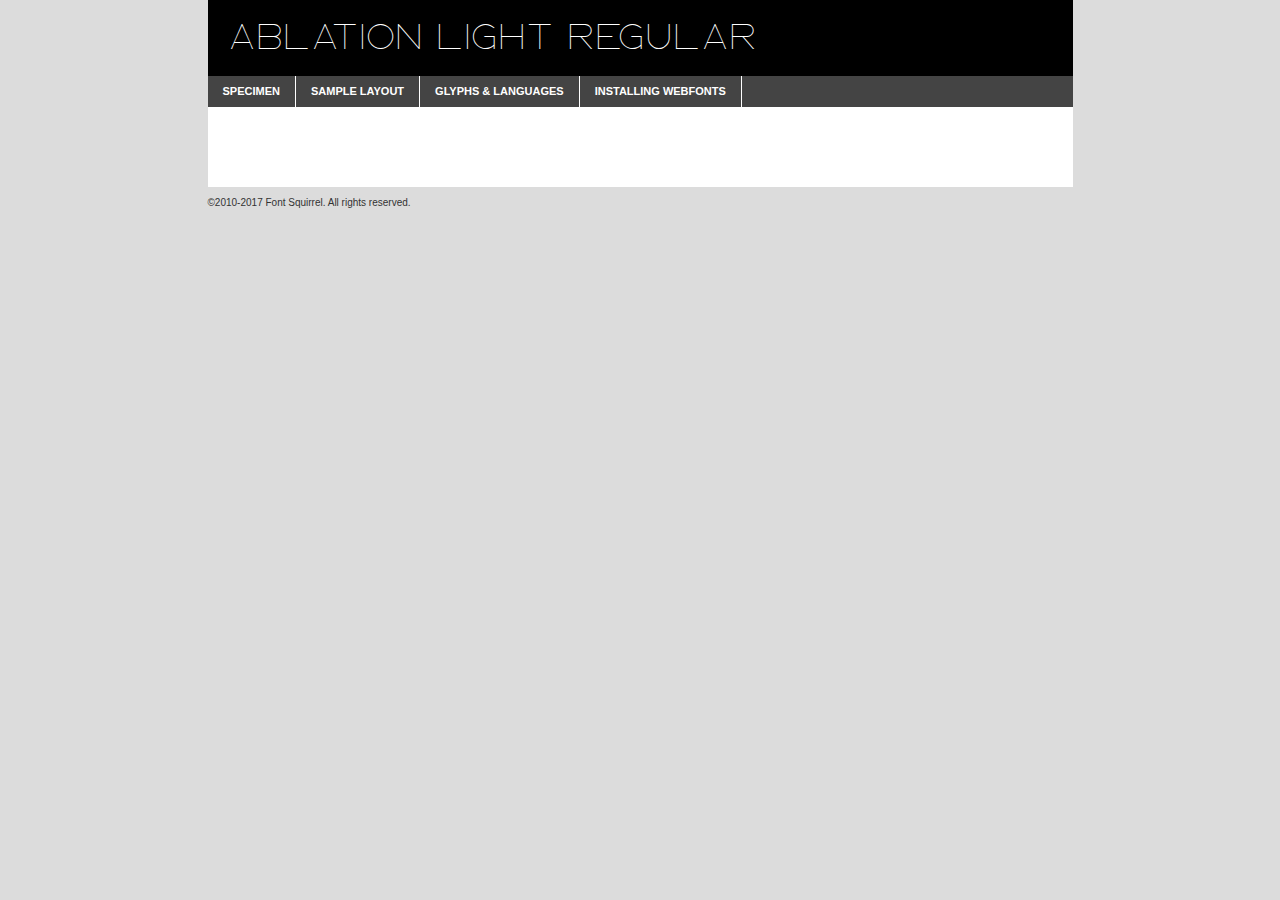
<file: Ablation-Complete-Family/webfontkit-20220605-083020/vp_creative_shop_-_ablation_light-demo.html>
<!DOCTYPE html PUBLIC "-//W3C//DTD XHTML 1.0 Transitional//EN"
	"http://www.w3.org/TR/xhtml1/DTD/xhtml1-transitional.dtd">

<html xmlns="http://www.w3.org/1999/xhtml" xml:lang="en" lang="en">
<head>
	<meta http-equiv="Content-Type" content="text/html; charset=utf-8" />
	<script src="http://ajax.googleapis.com/ajax/libs/jquery/1.7.2/jquery.min.js" type="text/javascript" charset="utf-8"></script>
	<script type="text/javascript">
	(function($){$.fn.easyTabs=function(option){var param=jQuery.extend({fadeSpeed:"fast",defaultContent:1,activeClass:'active'},option);$(this).each(function(){var thisId="#"+this.id;if(param.defaultContent==''){param.defaultContent=1;}
	if(typeof param.defaultContent=="number")
	{var defaultTab=$(thisId+" .tabs li:eq("+(param.defaultContent-1)+") a").attr('href').substr(1);}else{var defaultTab=param.defaultContent;}
	$(thisId+" .tabs li a").each(function(){var tabToHide=$(this).attr('href').substr(1);$("#"+tabToHide).addClass('easytabs-tab-content');});hideAll();changeContent(defaultTab);function hideAll(){$(thisId+" .easytabs-tab-content").hide();}
	function changeContent(tabId){hideAll();$(thisId+" .tabs li").removeClass(param.activeClass);$(thisId+" .tabs li a[href=#"+tabId+"]").closest('li').addClass(param.activeClass);if(param.fadeSpeed!="none")
	{$(thisId+" #"+tabId).fadeIn(param.fadeSpeed);}else{$(thisId+" #"+tabId).show();}}
	$(thisId+" .tabs li").click(function(){var tabId=$(this).find('a').attr('href').substr(1);changeContent(tabId);return false;});});}})(jQuery);
	</script>
	<link rel="stylesheet" href="specimen_files/specimen_stylesheet.css" type="text/css" charset="utf-8" />
	<link rel="stylesheet" href="stylesheet.css" type="text/css" charset="utf-8" />

	<style type="text/css">
					body{
				font-family: 'ablationlight';
							}
		</style>

	<title>Ablation Light Regular Specimen</title>
	
	
	<script type="text/javascript" charset="utf-8">
		$(document).ready(function() {
			$('#container').easyTabs({defaultContent:1});
		});
	</script>
</head>

<body>
<div id="container">
	<div id="header">
		Ablation Light Regular	</div>
	<ul class="tabs">
		<li><a href="#specimen">Specimen</a></li>
		<li><a href="#layout">Sample Layout</a></li>
				<li><a href="#glyphs">Glyphs &amp; Languages</a></li>
		<li><a href="#installing">Installing Webfonts</a></li>
		
	</ul>
	
	<div id="main_content">

		
			<div id="specimen">
		
				<div class="section">
					<div class="grid12 firstcol">
						<div class="huge">AaBb</div>
					</div>
				</div>
		
				<div class="section">
					<div class="glyph_range">A&#x200B;B&#x200b;C&#x200b;D&#x200b;E&#x200b;F&#x200b;G&#x200b;H&#x200b;I&#x200b;J&#x200b;K&#x200b;L&#x200b;M&#x200b;N&#x200b;O&#x200b;P&#x200b;Q&#x200b;R&#x200b;S&#x200b;T&#x200b;U&#x200b;V&#x200b;W&#x200b;X&#x200b;Y&#x200b;Z&#x200b;a&#x200b;b&#x200b;c&#x200b;d&#x200b;e&#x200b;f&#x200b;g&#x200b;h&#x200b;i&#x200b;j&#x200b;k&#x200b;l&#x200b;m&#x200b;n&#x200b;o&#x200b;p&#x200b;q&#x200b;r&#x200b;s&#x200b;t&#x200b;u&#x200b;v&#x200b;w&#x200b;x&#x200b;y&#x200b;z&#x200b;1&#x200b;2&#x200b;3&#x200b;4&#x200b;5&#x200b;6&#x200b;7&#x200b;8&#x200b;9&#x200b;0&#x200b;&amp;&#x200b;.&#x200b;,&#x200b;?&#x200b;!&#x200b;&#64;&#x200b;(&#x200b;)&#x200b;#&#x200b;$&#x200b;%&#x200b;*&#x200b;+&#x200b;-&#x200b;=&#x200b;:&#x200b;;</div>
				</div>
				<div class="section">
					<div class="grid12 firstcol">
						<table class="sample_table">
							<tr><td>10</td><td class="size10">abcdefghijklmnopqrstuvwxyzABCDEFGHIJKLMNOPQRSTUVWXYZ0123456789abcdefghijklmnopqrstuvwxyzABCDEFGHIJKLMNOPQRSTUVWXYZ0123456789abcdefghijklmnopqrstuvwxyzABCDEFGHIJKLMNOPQRSTUVWXYZ</td></tr>
							<tr><td>11</td><td class="size11">abcdefghijklmnopqrstuvwxyzABCDEFGHIJKLMNOPQRSTUVWXYZ0123456789abcdefghijklmnopqrstuvwxyzABCDEFGHIJKLMNOPQRSTUVWXYZ0123456789abcdefghijklmnopqrstuvwxyzABCDEFGHIJKLMNOPQRSTUVWXYZ</td></tr>
							<tr><td>12</td><td class="size12">abcdefghijklmnopqrstuvwxyzABCDEFGHIJKLMNOPQRSTUVWXYZ0123456789abcdefghijklmnopqrstuvwxyzABCDEFGHIJKLMNOPQRSTUVWXYZ0123456789abcdefghijklmnopqrstuvwxyzABCDEFGHIJKLMNOPQRSTUVWXYZ</td></tr>
							<tr><td>13</td><td class="size13">abcdefghijklmnopqrstuvwxyzABCDEFGHIJKLMNOPQRSTUVWXYZ0123456789abcdefghijklmnopqrstuvwxyzABCDEFGHIJKLMNOPQRSTUVWXYZ0123456789abcdefghijklmnopqrstuvwxyzABCDEFGHIJKLMNOPQRSTUVWXYZ</td></tr>
							<tr><td>14</td><td class="size14">abcdefghijklmnopqrstuvwxyzABCDEFGHIJKLMNOPQRSTUVWXYZ0123456789abcdefghijklmnopqrstuvwxyzABCDEFGHIJKLMNOPQRSTUVWXYZ0123456789abcdefghijklmnopqrstuvwxyzABCDEFGHIJKLMNOPQRSTUVWXYZ</td></tr>
							<tr><td>16</td><td class="size16">abcdefghijklmnopqrstuvwxyzABCDEFGHIJKLMNOPQRSTUVWXYZ0123456789abcdefghijklmnopqrstuvwxyzABCDEFGHIJKLMNOPQRSTUVWXYZ</td></tr>
							<tr><td>18</td><td class="size18">abcdefghijklmnopqrstuvwxyzABCDEFGHIJKLMNOPQRSTUVWXYZ0123456789abcdefghijklmnopqrstuvwxyzABCDEFGHIJKLMNOPQRSTUVWXYZ</td></tr>
							<tr><td>20</td><td class="size20">abcdefghijklmnopqrstuvwxyzABCDEFGHIJKLMNOPQRSTUVWXYZ0123456789abcdefghijklmnopqrstuvwxyzABCDEFGHIJKLMNOPQRSTUVWXYZ</td></tr>
							<tr><td>24</td><td class="size24">abcdefghijklmnopqrstuvwxyzABCDEFGHIJKLMNOPQRSTUVWXYZ0123456789abcdefghijklmnopqrstuvwxyzABCDEFGHIJKLMNOPQRSTUVWXYZ</td></tr>
							<tr><td>30</td><td class="size30">abcdefghijklmnopqrstuvwxyzABCDEFGHIJKLMNOPQRSTUVWXYZ0123456789abcdefghijklmnopqrstuvwxyzABCDEFGHIJKLMNOPQRSTUVWXYZ</td></tr>
							<tr><td>36</td><td class="size36">abcdefghijklmnopqrstuvwxyzABCDEFGHIJKLMNOPQRSTUVWXYZ0123456789abcdefghijklmnopqrstuvwxyzABCDEFGHIJKLMNOPQRSTUVWXYZ</td></tr>
							<tr><td>48</td><td class="size48">abcdefghijklmnopqrstuvwxyzABCDEFGHIJKLMNOPQRSTUVWXYZ0123456789abcdefghijklmnopqrstuvwxyzABCDEFGHIJKLMNOPQRSTUVWXYZ</td></tr>
							<tr><td>60</td><td class="size60">abcdefghijklmnopqrstuvwxyzABCDEFGHIJKLMNOPQRSTUVWXYZ0123456789abcdefghijklmnopqrstuvwxyzABCDEFGHIJKLMNOPQRSTUVWXYZ</td></tr>
							<tr><td>72</td><td class="size72">abcdefghijklmnopqrstuvwxyzABCDEFGHIJKLMNOPQRSTUVWXYZ0123456789abcdefghijklmnopqrstuvwxyzABCDEFGHIJKLMNOPQRSTUVWXYZ</td></tr>
							<tr><td>90</td><td class="size90">abcdefghijklmnopqrstuvwxyzABCDEFGHIJKLMNOPQRSTUVWXYZ0123456789abcdefghijklmnopqrstuvwxyzABCDEFGHIJKLMNOPQRSTUVWXYZ</td></tr>
						</table>
				
					</div>
			
				</div>
		
		
		
								<div class="section" id="bodycomparison">


										<div id="xheight">
				<div class="fontbody">&#x25FC;&#x25FC;&#x25FC;&#x25FC;&#x25FC;&#x25FC;&#x25FC;&#x25FC;&#x25FC;&#x25FC;&#x25FC;&#x25FC;&#x25FC;&#x25FC;&#x25FC;&#x25FC;&#x25FC;&#x25FC;&#x25FC;&#x25FC;&#x25FC;&#x25FC;&#x25FC;&#x25FC;&#x25FC;&#x25FC;&#x25FC;&#x25FC;&#x25FC;&#x25FC;&#x25FC;&#x25FC;&#x25FC;&#x25FC;&#x25FC;&#x25FC;&#x25FC;&#x25FC;&#x25FC;&#x25FC;&#x25FC;&#x25FC;&#x25FC;&#x25FC;&#x25FC;&#x25FC;&#x25FC;&#x25FC;&#x25FC;&#x25FC;&#x25FC;&#x25FC;&#x25FC;&#x25FC;&#x25FC;&#x25FC;&#x25FC;&#x25FC;&#x25FC;&#x25FC;&#x25FC;&#x25FC;&#x25FC;&#x25FC;&#x25FC;&#x25FC;&#x25FC;&#x25FC;&#x25FC;&#x25FC;&#x25FC;&#x25FC;&#x25FC;&#x25FC;&#x25FC;&#x25FC;&#x25FC;&#x25FC;&#x25FC;&#x25FC;&#x25FC;&#x25FC;&#x25FC;&#x25FC;&#x25FC;&#x25FC;&#x25FC;&#x25FC;&#x25FC;&#x25FC;&#x25FC;&#x25FC;&#x25FC;&#x25FC;&#x25FC;&#x25FC;&#x25FC;&#x25FC;&#x25FC;body</div><div class="arialbody">body</div><div class="verdanabody">body</div><div class="georgiabody">body</div></div>
										<div class="fontbody" style="z-index:1">
											body<span>Ablation Light Regular</span>
										</div>
										<div class="arialbody" style="z-index:1">
											body<span>Arial</span>
										</div>
										<div class="verdanabody" style="z-index:1">
											body<span>Verdana</span>
										</div>
										<div class="georgiabody" style="z-index:1">
											body<span>Georgia</span>
										</div>



								</div>
		
		
				<div class="section psample psample_row1" id="">
					
					<div class="grid2 firstcol">
						<p class="size10"><span>10.</span>Aenean lacinia bibendum nulla sed consectetur. Fusce dapibus, tellus ac cursus commodo, tortor mauris condimentum nibh, ut fermentum massa justo sit amet risus. Nullam id dolor id nibh ultricies vehicula ut id elit. Cum sociis natoque penatibus et magnis dis parturient montes, nascetur ridiculus mus. Nulla vitae elit libero, a pharetra augue.</p>
			
					</div>
					<div class="grid3">
						<p class="size11"><span>11.</span>Aenean lacinia bibendum nulla sed consectetur. Fusce dapibus, tellus ac cursus commodo, tortor mauris condimentum nibh, ut fermentum massa justo sit amet risus. Nullam id dolor id nibh ultricies vehicula ut id elit. Cum sociis natoque penatibus et magnis dis parturient montes, nascetur ridiculus mus. Nulla vitae elit libero, a pharetra augue.</p>
			
					</div>
					<div class="grid3">
						<p class="size12"><span>12.</span>Aenean lacinia bibendum nulla sed consectetur. Fusce dapibus, tellus ac cursus commodo, tortor mauris condimentum nibh, ut fermentum massa justo sit amet risus. Nullam id dolor id nibh ultricies vehicula ut id elit. Cum sociis natoque penatibus et magnis dis parturient montes, nascetur ridiculus mus. Nulla vitae elit libero, a pharetra augue.</p>
			
					</div>
					<div class="grid4">
						<p class="size13"><span>13.</span>Aenean lacinia bibendum nulla sed consectetur. Fusce dapibus, tellus ac cursus commodo, tortor mauris condimentum nibh, ut fermentum massa justo sit amet risus. Nullam id dolor id nibh ultricies vehicula ut id elit. Cum sociis natoque penatibus et magnis dis parturient montes, nascetur ridiculus mus. Nulla vitae elit libero, a pharetra augue.</p>
			
					</div>
					<div class="white_blend"></div>
					
				</div>
				<div class="section psample psample_row2" id="">
					<div class="grid3 firstcol">
						<p class="size14"><span>14.</span>Aenean lacinia bibendum nulla sed consectetur. Fusce dapibus, tellus ac cursus commodo, tortor mauris condimentum nibh, ut fermentum massa justo sit amet risus. Nullam id dolor id nibh ultricies vehicula ut id elit. Cum sociis natoque penatibus et magnis dis parturient montes, nascetur ridiculus mus. Nulla vitae elit libero, a pharetra augue.</p>
			
					</div>
					<div class="grid4">
						<p class="size16"><span>16.</span>Aenean lacinia bibendum nulla sed consectetur. Fusce dapibus, tellus ac cursus commodo, tortor mauris condimentum nibh, ut fermentum massa justo sit amet risus. Nullam id dolor id nibh ultricies vehicula ut id elit. Cum sociis natoque penatibus et magnis dis parturient montes, nascetur ridiculus mus. Nulla vitae elit libero, a pharetra augue.</p>
			
					</div>
					<div class="grid5">
						<p class="size18"><span>18.</span>Aenean lacinia bibendum nulla sed consectetur. Fusce dapibus, tellus ac cursus commodo, tortor mauris condimentum nibh, ut fermentum massa justo sit amet risus. Nullam id dolor id nibh ultricies vehicula ut id elit. Cum sociis natoque penatibus et magnis dis parturient montes, nascetur ridiculus mus. Nulla vitae elit libero, a pharetra augue.</p>
			
					</div>

					<div class="white_blend"></div>

				</div>
				
				<div class="section psample psample_row3" id="">
					<div class="grid5 firstcol">
						<p class="size20"><span>20.</span>Aenean lacinia bibendum nulla sed consectetur. Fusce dapibus, tellus ac cursus commodo, tortor mauris condimentum nibh, ut fermentum massa justo sit amet risus. Nullam id dolor id nibh ultricies vehicula ut id elit. Cum sociis natoque penatibus et magnis dis parturient montes, nascetur ridiculus mus. Nulla vitae elit libero, a pharetra augue.</p>
					</div>
					<div class="grid7">
						<p class="size24"><span>24.</span>Aenean lacinia bibendum nulla sed consectetur. Fusce dapibus, tellus ac cursus commodo, tortor mauris condimentum nibh, ut fermentum massa justo sit amet risus. Nullam id dolor id nibh ultricies vehicula ut id elit. Cum sociis natoque penatibus et magnis dis parturient montes, nascetur ridiculus mus. Nulla vitae elit libero, a pharetra augue.</p>
					</div>
					
					<div class="white_blend"></div>
					
				</div>
				
				<div class="section psample psample_row4" id="">
					<div class="grid12 firstcol">
						<p class="size30"><span>30.</span>Aenean lacinia bibendum nulla sed consectetur. Fusce dapibus, tellus ac cursus commodo, tortor mauris condimentum nibh, ut fermentum massa justo sit amet risus. Nullam id dolor id nibh ultricies vehicula ut id elit. Cum sociis natoque penatibus et magnis dis parturient montes, nascetur ridiculus mus. Nulla vitae elit libero, a pharetra augue.</p>
					</div>
					<div class="white_blend"></div>
					
				</div>
				
				
				
				<div class="section psample psample_row1 fullreverse">
					<div class="grid2 firstcol">
						<p class="size10"><span>10.</span>Aenean lacinia bibendum nulla sed consectetur. Fusce dapibus, tellus ac cursus commodo, tortor mauris condimentum nibh, ut fermentum massa justo sit amet risus. Nullam id dolor id nibh ultricies vehicula ut id elit. Cum sociis natoque penatibus et magnis dis parturient montes, nascetur ridiculus mus. Nulla vitae elit libero, a pharetra augue.</p>
			
					</div>
					<div class="grid3">
						<p class="size11"><span>11.</span>Aenean lacinia bibendum nulla sed consectetur. Fusce dapibus, tellus ac cursus commodo, tortor mauris condimentum nibh, ut fermentum massa justo sit amet risus. Nullam id dolor id nibh ultricies vehicula ut id elit. Cum sociis natoque penatibus et magnis dis parturient montes, nascetur ridiculus mus. Nulla vitae elit libero, a pharetra augue.</p>
			
					</div>
					<div class="grid3">
						<p class="size12"><span>12.</span>Aenean lacinia bibendum nulla sed consectetur. Fusce dapibus, tellus ac cursus commodo, tortor mauris condimentum nibh, ut fermentum massa justo sit amet risus. Nullam id dolor id nibh ultricies vehicula ut id elit. Cum sociis natoque penatibus et magnis dis parturient montes, nascetur ridiculus mus. Nulla vitae elit libero, a pharetra augue.</p>
			
					</div>
					<div class="grid4">
						<p class="size13"><span>13.</span>Aenean lacinia bibendum nulla sed consectetur. Fusce dapibus, tellus ac cursus commodo, tortor mauris condimentum nibh, ut fermentum massa justo sit amet risus. Nullam id dolor id nibh ultricies vehicula ut id elit. Cum sociis natoque penatibus et magnis dis parturient montes, nascetur ridiculus mus. Nulla vitae elit libero, a pharetra augue.</p>
			
					</div>
					<div class="black_blend"></div>
					
				</div>
				
				<div class="section psample psample_row2 fullreverse">
					<div class="grid3 firstcol">
						<p class="size14"><span>14.</span>Aenean lacinia bibendum nulla sed consectetur. Fusce dapibus, tellus ac cursus commodo, tortor mauris condimentum nibh, ut fermentum massa justo sit amet risus. Nullam id dolor id nibh ultricies vehicula ut id elit. Cum sociis natoque penatibus et magnis dis parturient montes, nascetur ridiculus mus. Nulla vitae elit libero, a pharetra augue.</p>
			
					</div>
					<div class="grid4">
						<p class="size16"><span>16.</span>Aenean lacinia bibendum nulla sed consectetur. Fusce dapibus, tellus ac cursus commodo, tortor mauris condimentum nibh, ut fermentum massa justo sit amet risus. Nullam id dolor id nibh ultricies vehicula ut id elit. Cum sociis natoque penatibus et magnis dis parturient montes, nascetur ridiculus mus. Nulla vitae elit libero, a pharetra augue.</p>
			
					</div>
					<div class="grid5">
						<p class="size18"><span>18.</span>Aenean lacinia bibendum nulla sed consectetur. Fusce dapibus, tellus ac cursus commodo, tortor mauris condimentum nibh, ut fermentum massa justo sit amet risus. Nullam id dolor id nibh ultricies vehicula ut id elit. Cum sociis natoque penatibus et magnis dis parturient montes, nascetur ridiculus mus. Nulla vitae elit libero, a pharetra augue.</p>
			
					</div>
					<div class="black_blend"></div>

				</div>
				
				<div class="section psample fullreverse psample_row3" id="">
					<div class="grid5 firstcol">
						<p class="size20"><span>20.</span>Aenean lacinia bibendum nulla sed consectetur. Fusce dapibus, tellus ac cursus commodo, tortor mauris condimentum nibh, ut fermentum massa justo sit amet risus. Nullam id dolor id nibh ultricies vehicula ut id elit. Cum sociis natoque penatibus et magnis dis parturient montes, nascetur ridiculus mus. Nulla vitae elit libero, a pharetra augue.</p>
					</div>
					<div class="grid7">
						<p class="size24"><span>24.</span>Aenean lacinia bibendum nulla sed consectetur. Fusce dapibus, tellus ac cursus commodo, tortor mauris condimentum nibh, ut fermentum massa justo sit amet risus. Nullam id dolor id nibh ultricies vehicula ut id elit. Cum sociis natoque penatibus et magnis dis parturient montes, nascetur ridiculus mus. Nulla vitae elit libero, a pharetra augue.</p>
					</div>
					
					<div class="black_blend"></div>
					
				</div>
				
				<div class="section psample fullreverse psample_row4" id="" style="border-bottom: 20px #000 solid;">
					<div class="grid12 firstcol">
						<p class="size30"><span>30.</span>Aenean lacinia bibendum nulla sed consectetur. Fusce dapibus, tellus ac cursus commodo, tortor mauris condimentum nibh, ut fermentum massa justo sit amet risus. Nullam id dolor id nibh ultricies vehicula ut id elit. Cum sociis natoque penatibus et magnis dis parturient montes, nascetur ridiculus mus. Nulla vitae elit libero, a pharetra augue.</p>
					</div>
					<div class="black_blend"></div>
					
				</div>
				
				
				
				
			</div>
			
			<div id="layout">
				
				<div class="section">
					
					<div class="grid12 firstcol">
						<h1>Lorem Ipsum Dolor</h1>
						<h2>Etiam porta sem malesuada magna mollis euismod</h2>
						
						<p class="byline">By <a href="#link">Aenean Lacinia</a></p>
					</div>
				</div>
				<div class="section">
					<div class="grid8 firstcol">
						<p class="large">Donec sed odio dui. Morbi leo risus, porta ac consectetur ac, vestibulum at eros. Fusce dapibus, tellus ac cursus commodo, tortor mauris condimentum nibh, ut fermentum massa justo sit amet risus. </p>

						
						<h3>Pellentesque ornare sem</h3>

						<p>Maecenas sed diam eget risus varius blandit sit amet non magna. Maecenas faucibus mollis interdum. Donec ullamcorper nulla non metus auctor fringilla. Nullam id dolor id nibh ultricies vehicula ut id elit. Nullam id dolor id nibh ultricies vehicula ut id elit. </p>

						<p>Aenean eu leo quam. Pellentesque ornare sem lacinia quam venenatis vestibulum. Lorem ipsum dolor sit amet, consectetur adipiscing elit. Cum sociis natoque penatibus et magnis dis parturient montes, nascetur ridiculus mus. </p>

						<p>Nulla vitae elit libero, a pharetra augue. Praesent commodo cursus magna, vel scelerisque nisl consectetur et. Aenean lacinia bibendum nulla sed consectetur. </p>

						<p>Nullam quis risus eget urna mollis ornare vel eu leo. Nullam quis risus eget urna mollis ornare vel eu leo. Maecenas sed diam eget risus varius blandit sit amet non magna. Donec ullamcorper nulla non metus auctor fringilla. </p>

						<h3>Cras mattis consectetur</h3>

						<p>Aenean eu leo quam. Pellentesque ornare sem lacinia quam venenatis vestibulum. Aenean lacinia bibendum nulla sed consectetur. Integer posuere erat a ante venenatis dapibus posuere velit aliquet. Cras mattis consectetur purus sit amet fermentum. </p>

						<p>Nullam id dolor id nibh ultricies vehicula ut id elit. Nullam quis risus eget urna mollis ornare vel eu leo. Cras mattis consectetur purus sit amet fermentum.</p>
					</div>
					
					<div class="grid4 sidebar">
						
						<div class="box reverse">
							<p class="last">Nullam quis risus eget urna mollis ornare vel eu leo. Donec ullamcorper nulla non metus auctor fringilla. Cras mattis consectetur purus sit amet fermentum. Sed posuere consectetur est at lobortis. Lorem ipsum dolor sit amet, consectetur adipiscing elit. </p>
						</div>
						
						<p class="caption">Maecenas sed diam eget risus varius.</p>

						<p>Vestibulum id ligula porta felis euismod semper. Integer posuere erat a ante venenatis dapibus posuere velit aliquet. Vestibulum id ligula porta felis euismod semper. Sed posuere consectetur est at lobortis. Maecenas sed diam eget risus varius blandit sit amet non magna. Fusce dapibus, tellus ac cursus commodo, tortor mauris condimentum nibh, ut fermentum massa justo sit amet risus. </p>

					

						<p>Duis mollis, est non commodo luctus, nisi erat porttitor ligula, eget lacinia odio sem nec elit. Aenean lacinia bibendum nulla sed consectetur. Vivamus sagittis lacus vel augue laoreet rutrum faucibus dolor auctor. Aenean lacinia bibendum nulla sed consectetur. Nullam quis risus eget urna mollis ornare vel eu leo. </p>

						<p>Praesent commodo cursus magna, vel scelerisque nisl consectetur et. Donec ullamcorper nulla non metus auctor fringilla. Maecenas faucibus mollis interdum. Fusce dapibus, tellus ac cursus commodo, tortor mauris condimentum nibh, ut fermentum massa justo sit amet risus. </p>

					</div>
				</div>
				
			</div>


			



		<div id="glyphs">
			<div class="section">
				<div class="grid12 firstcol">
			
				<h1>Language Support</h1>
				<p>The subset of Ablation Light Regular in this kit supports the following languages:<br />
			
					Albanian, Basque, Breton, Chamorro, Danish, Dutch, English, Faroese, Finnish, French, Frisian, Galician, Icelandic, Italian, Malagasy, Norwegian, Portuguese, Spanish, Alsatian, Aragonese, Arapaho, Arrernte, Asturian, Aymara, Bislama, Cebuano, Corsican, Fijian, French_creole, Genoese, Gilbertese, Greenlandic, Haitian_creole, Hiligaynon, Hmong, Hopi, Ibanag, Iloko_ilokano, Indonesian, Interglossa_glosa, Interlingua, Irish_gaelic, Jerriais, Lojban, Lombard, Luxembourgeois, Manx, Mohawk, Norfolk_pitcairnese, Occitan, Oromo, Pangasinan, Papiamento, Piedmontese, Potawatomi, Rhaeto-romance, Romansh, Rotokas, Sami_lule, Samoan, Sardinian, Scots_gaelic, Seychelles_creole, Shona, Sicilian, Somali, Southern_ndebele, Swahili, Swati_swazi, Tagalog_filipino_pilipino, Tetum, Tok_pisin, Uyghur_latinized, Volapuk, Walloon, Warlpiri, Xhosa, Yapese, Zulu, Latinbasic, Ubasic, Demo				</p>
				<h1>Glyph Chart</h1>
				<p>The subset of Ablation Light Regular in this kit includes all the glyphs listed below. Unicode entities are included above each glyph to help you insert individual characters into your layout.</p>
				<div id="glyph_chart">
			
																														 <div><p>&amp;#10;</p>&#10;</div>
																				 <div><p>&amp;#13;</p>&#13;</div>
																				 <div><p>&amp;#32;</p>&#32;</div>
																				 <div><p>&amp;#33;</p>&#33;</div>
																				 <div><p>&amp;#34;</p>&#34;</div>
																				 <div><p>&amp;#35;</p>&#35;</div>
																				 <div><p>&amp;#36;</p>&#36;</div>
																				 <div><p>&amp;#37;</p>&#37;</div>
																				 <div><p>&amp;#38;</p>&#38;</div>
																				 <div><p>&amp;#39;</p>&#39;</div>
																				 <div><p>&amp;#40;</p>&#40;</div>
																				 <div><p>&amp;#41;</p>&#41;</div>
																				 <div><p>&amp;#42;</p>&#42;</div>
																				 <div><p>&amp;#43;</p>&#43;</div>
																				 <div><p>&amp;#44;</p>&#44;</div>
																				 <div><p>&amp;#45;</p>&#45;</div>
																				 <div><p>&amp;#46;</p>&#46;</div>
																				 <div><p>&amp;#47;</p>&#47;</div>
																				 <div><p>&amp;#48;</p>&#48;</div>
																				 <div><p>&amp;#49;</p>&#49;</div>
																				 <div><p>&amp;#50;</p>&#50;</div>
																				 <div><p>&amp;#51;</p>&#51;</div>
																				 <div><p>&amp;#52;</p>&#52;</div>
																				 <div><p>&amp;#53;</p>&#53;</div>
																				 <div><p>&amp;#54;</p>&#54;</div>
																				 <div><p>&amp;#55;</p>&#55;</div>
																				 <div><p>&amp;#56;</p>&#56;</div>
																				 <div><p>&amp;#57;</p>&#57;</div>
																				 <div><p>&amp;#58;</p>&#58;</div>
																				 <div><p>&amp;#59;</p>&#59;</div>
																				 <div><p>&amp;#60;</p>&#60;</div>
																				 <div><p>&amp;#61;</p>&#61;</div>
																				 <div><p>&amp;#62;</p>&#62;</div>
																				 <div><p>&amp;#63;</p>&#63;</div>
																				 <div><p>&amp;#64;</p>&#64;</div>
																				 <div><p>&amp;#65;</p>&#65;</div>
																				 <div><p>&amp;#66;</p>&#66;</div>
																				 <div><p>&amp;#67;</p>&#67;</div>
																				 <div><p>&amp;#68;</p>&#68;</div>
																				 <div><p>&amp;#69;</p>&#69;</div>
																				 <div><p>&amp;#70;</p>&#70;</div>
																				 <div><p>&amp;#71;</p>&#71;</div>
																				 <div><p>&amp;#72;</p>&#72;</div>
																				 <div><p>&amp;#73;</p>&#73;</div>
																				 <div><p>&amp;#74;</p>&#74;</div>
																				 <div><p>&amp;#75;</p>&#75;</div>
																				 <div><p>&amp;#76;</p>&#76;</div>
																				 <div><p>&amp;#77;</p>&#77;</div>
																				 <div><p>&amp;#78;</p>&#78;</div>
																				 <div><p>&amp;#79;</p>&#79;</div>
																				 <div><p>&amp;#80;</p>&#80;</div>
																				 <div><p>&amp;#81;</p>&#81;</div>
																				 <div><p>&amp;#82;</p>&#82;</div>
																				 <div><p>&amp;#83;</p>&#83;</div>
																				 <div><p>&amp;#84;</p>&#84;</div>
																				 <div><p>&amp;#85;</p>&#85;</div>
																				 <div><p>&amp;#86;</p>&#86;</div>
																				 <div><p>&amp;#87;</p>&#87;</div>
																				 <div><p>&amp;#88;</p>&#88;</div>
																				 <div><p>&amp;#89;</p>&#89;</div>
																				 <div><p>&amp;#90;</p>&#90;</div>
																				 <div><p>&amp;#91;</p>&#91;</div>
																				 <div><p>&amp;#92;</p>&#92;</div>
																				 <div><p>&amp;#93;</p>&#93;</div>
																				 <div><p>&amp;#94;</p>&#94;</div>
																				 <div><p>&amp;#95;</p>&#95;</div>
																				 <div><p>&amp;#96;</p>&#96;</div>
																				 <div><p>&amp;#97;</p>&#97;</div>
																				 <div><p>&amp;#98;</p>&#98;</div>
																				 <div><p>&amp;#99;</p>&#99;</div>
																				 <div><p>&amp;#100;</p>&#100;</div>
																				 <div><p>&amp;#101;</p>&#101;</div>
																				 <div><p>&amp;#102;</p>&#102;</div>
																				 <div><p>&amp;#103;</p>&#103;</div>
																				 <div><p>&amp;#104;</p>&#104;</div>
																				 <div><p>&amp;#105;</p>&#105;</div>
																				 <div><p>&amp;#106;</p>&#106;</div>
																				 <div><p>&amp;#107;</p>&#107;</div>
																				 <div><p>&amp;#108;</p>&#108;</div>
																				 <div><p>&amp;#109;</p>&#109;</div>
																				 <div><p>&amp;#110;</p>&#110;</div>
																				 <div><p>&amp;#111;</p>&#111;</div>
																				 <div><p>&amp;#112;</p>&#112;</div>
																				 <div><p>&amp;#113;</p>&#113;</div>
																				 <div><p>&amp;#114;</p>&#114;</div>
																				 <div><p>&amp;#115;</p>&#115;</div>
																				 <div><p>&amp;#116;</p>&#116;</div>
																				 <div><p>&amp;#117;</p>&#117;</div>
																				 <div><p>&amp;#118;</p>&#118;</div>
																				 <div><p>&amp;#119;</p>&#119;</div>
																				 <div><p>&amp;#120;</p>&#120;</div>
																				 <div><p>&amp;#121;</p>&#121;</div>
																				 <div><p>&amp;#122;</p>&#122;</div>
																				 <div><p>&amp;#123;</p>&#123;</div>
																				 <div><p>&amp;#124;</p>&#124;</div>
																				 <div><p>&amp;#125;</p>&#125;</div>
																				 <div><p>&amp;#126;</p>&#126;</div>
																				 <div><p>&amp;#160;</p>&#160;</div>
																				 <div><p>&amp;#161;</p>&#161;</div>
																				 <div><p>&amp;#162;</p>&#162;</div>
																				 <div><p>&amp;#163;</p>&#163;</div>
																				 <div><p>&amp;#164;</p>&#164;</div>
																				 <div><p>&amp;#165;</p>&#165;</div>
																				 <div><p>&amp;#167;</p>&#167;</div>
																				 <div><p>&amp;#168;</p>&#168;</div>
																				 <div><p>&amp;#169;</p>&#169;</div>
																				 <div><p>&amp;#171;</p>&#171;</div>
																				 <div><p>&amp;#173;</p>&#173;</div>
																				 <div><p>&amp;#174;</p>&#174;</div>
																				 <div><p>&amp;#176;</p>&#176;</div>
																				 <div><p>&amp;#177;</p>&#177;</div>
																				 <div><p>&amp;#180;</p>&#180;</div>
																				 <div><p>&amp;#182;</p>&#182;</div>
																				 <div><p>&amp;#184;</p>&#184;</div>
																				 <div><p>&amp;#187;</p>&#187;</div>
																				 <div><p>&amp;#191;</p>&#191;</div>
																				 <div><p>&amp;#192;</p>&#192;</div>
																				 <div><p>&amp;#193;</p>&#193;</div>
																				 <div><p>&amp;#194;</p>&#194;</div>
																				 <div><p>&amp;#195;</p>&#195;</div>
																				 <div><p>&amp;#196;</p>&#196;</div>
																				 <div><p>&amp;#197;</p>&#197;</div>
																				 <div><p>&amp;#198;</p>&#198;</div>
																				 <div><p>&amp;#199;</p>&#199;</div>
																				 <div><p>&amp;#200;</p>&#200;</div>
																				 <div><p>&amp;#201;</p>&#201;</div>
																				 <div><p>&amp;#202;</p>&#202;</div>
																				 <div><p>&amp;#203;</p>&#203;</div>
																				 <div><p>&amp;#204;</p>&#204;</div>
																				 <div><p>&amp;#205;</p>&#205;</div>
																				 <div><p>&amp;#206;</p>&#206;</div>
																				 <div><p>&amp;#207;</p>&#207;</div>
																				 <div><p>&amp;#208;</p>&#208;</div>
																				 <div><p>&amp;#209;</p>&#209;</div>
																				 <div><p>&amp;#210;</p>&#210;</div>
																				 <div><p>&amp;#211;</p>&#211;</div>
																				 <div><p>&amp;#212;</p>&#212;</div>
																				 <div><p>&amp;#213;</p>&#213;</div>
																				 <div><p>&amp;#214;</p>&#214;</div>
																				 <div><p>&amp;#215;</p>&#215;</div>
																				 <div><p>&amp;#216;</p>&#216;</div>
																				 <div><p>&amp;#217;</p>&#217;</div>
																				 <div><p>&amp;#218;</p>&#218;</div>
																				 <div><p>&amp;#219;</p>&#219;</div>
																				 <div><p>&amp;#220;</p>&#220;</div>
																				 <div><p>&amp;#221;</p>&#221;</div>
																				 <div><p>&amp;#222;</p>&#222;</div>
																				 <div><p>&amp;#224;</p>&#224;</div>
																				 <div><p>&amp;#225;</p>&#225;</div>
																				 <div><p>&amp;#226;</p>&#226;</div>
																				 <div><p>&amp;#227;</p>&#227;</div>
																				 <div><p>&amp;#228;</p>&#228;</div>
																				 <div><p>&amp;#229;</p>&#229;</div>
																				 <div><p>&amp;#230;</p>&#230;</div>
																				 <div><p>&amp;#231;</p>&#231;</div>
																				 <div><p>&amp;#232;</p>&#232;</div>
																				 <div><p>&amp;#233;</p>&#233;</div>
																				 <div><p>&amp;#234;</p>&#234;</div>
																				 <div><p>&amp;#235;</p>&#235;</div>
																				 <div><p>&amp;#236;</p>&#236;</div>
																				 <div><p>&amp;#237;</p>&#237;</div>
																				 <div><p>&amp;#238;</p>&#238;</div>
																				 <div><p>&amp;#239;</p>&#239;</div>
																				 <div><p>&amp;#240;</p>&#240;</div>
																				 <div><p>&amp;#241;</p>&#241;</div>
																				 <div><p>&amp;#242;</p>&#242;</div>
																				 <div><p>&amp;#243;</p>&#243;</div>
																				 <div><p>&amp;#244;</p>&#244;</div>
																				 <div><p>&amp;#245;</p>&#245;</div>
																				 <div><p>&amp;#246;</p>&#246;</div>
																				 <div><p>&amp;#247;</p>&#247;</div>
																				 <div><p>&amp;#248;</p>&#248;</div>
																				 <div><p>&amp;#249;</p>&#249;</div>
																				 <div><p>&amp;#250;</p>&#250;</div>
																				 <div><p>&amp;#251;</p>&#251;</div>
																				 <div><p>&amp;#252;</p>&#252;</div>
																				 <div><p>&amp;#253;</p>&#253;</div>
																				 <div><p>&amp;#254;</p>&#254;</div>
																				 <div><p>&amp;#255;</p>&#255;</div>
																				 <div><p>&amp;#338;</p>&#338;</div>
																				 <div><p>&amp;#339;</p>&#339;</div>
																				 <div><p>&amp;#376;</p>&#376;</div>
																				 <div><p>&amp;#710;</p>&#710;</div>
																				 <div><p>&amp;#732;</p>&#732;</div>
																				 <div><p>&amp;#8192;</p>&#8192;</div>
																				 <div><p>&amp;#8193;</p>&#8193;</div>
																				 <div><p>&amp;#8194;</p>&#8194;</div>
																				 <div><p>&amp;#8195;</p>&#8195;</div>
																				 <div><p>&amp;#8196;</p>&#8196;</div>
																				 <div><p>&amp;#8197;</p>&#8197;</div>
																				 <div><p>&amp;#8198;</p>&#8198;</div>
																				 <div><p>&amp;#8199;</p>&#8199;</div>
																				 <div><p>&amp;#8200;</p>&#8200;</div>
																				 <div><p>&amp;#8201;</p>&#8201;</div>
																				 <div><p>&amp;#8202;</p>&#8202;</div>
																				 <div><p>&amp;#8208;</p>&#8208;</div>
																				 <div><p>&amp;#8209;</p>&#8209;</div>
																				 <div><p>&amp;#8210;</p>&#8210;</div>
																				 <div><p>&amp;#8211;</p>&#8211;</div>
																				 <div><p>&amp;#8212;</p>&#8212;</div>
																				 <div><p>&amp;#8216;</p>&#8216;</div>
																				 <div><p>&amp;#8217;</p>&#8217;</div>
																				 <div><p>&amp;#8218;</p>&#8218;</div>
																				 <div><p>&amp;#8220;</p>&#8220;</div>
																				 <div><p>&amp;#8221;</p>&#8221;</div>
																				 <div><p>&amp;#8222;</p>&#8222;</div>
																				 <div><p>&amp;#8226;</p>&#8226;</div>
																				 <div><p>&amp;#8230;</p>&#8230;</div>
																				 <div><p>&amp;#8239;</p>&#8239;</div>
																				 <div><p>&amp;#8249;</p>&#8249;</div>
																				 <div><p>&amp;#8250;</p>&#8250;</div>
																				 <div><p>&amp;#8287;</p>&#8287;</div>
																				 <div><p>&amp;#8364;</p>&#8364;</div>
																				 <div><p>&amp;#8482;</p>&#8482;</div>
																				 <div><p>&amp;#9724;</p>&#9724;</div>
																																						</div>	
				</div>
		
		
			</div>
		</div>
		
		
		<div id="specs">
			
		</div>
	
		<div id="installing">
			<div class="section">
				<div class="grid7 firstcol">
					<h1>Installing Webfonts</h1>
					
					<p>Webfonts are supported by all major browser platforms but not all in the same way. There are currently four different font formats that must be included in order to target all browsers. This includes TTF, WOFF, EOT and SVG.</p>
					
					<h2>1. Upload your webfonts</h2>
					<p>You must upload your webfont kit to your website. They should be in or near the same directory as your CSS files.</p>
					
					<h2>2. Include the webfont stylesheet</h2>
					<p>A special CSS @font-face declaration helps the various browsers select the appropriate font it needs without causing you a bunch of headaches. Learn more about this syntax by reading the <a href="https://www.fontspring.com/blog/further-hardening-of-the-bulletproof-syntax">Fontspring blog post</a> about it. The code for it is as follows:</p>


<code>
@font-face{ 
	font-family: 'MyWebFont';
	src: url('WebFont.eot');
	src: url('WebFont.eot?#iefix') format('embedded-opentype'),
	     url('WebFont.woff') format('woff'),
	     url('WebFont.ttf') format('truetype'),
	     url('WebFont.svg#webfont') format('svg');
}
</code>

	<p>We've already gone ahead and generated the code for you. All you have to do is link to the stylesheet in your HTML, like this:</p>
	<code>&lt;link rel=&quot;stylesheet&quot; href=&quot;stylesheet.css&quot; type=&quot;text/css&quot; charset=&quot;utf-8&quot; /&gt;</code>

					<h2>3. Modify your own stylesheet</h2>
					<p>To take advantage of your new fonts, you must tell your stylesheet to use them. Look at the original @font-face declaration above and find the property called "font-family." The name linked there will be what you use to reference the font. Prepend that webfont name to the font stack in the "font-family" property, inside the selector you want to change. For example:</p>
<code>p { font-family: 'WebFont', Arial, sans-serif; }</code>

<h2>4. Test</h2>
<p>Getting webfonts to work cross-browser <em>can</em> be tricky. Use the information in the sidebar to help you if you find that fonts aren't loading in a particular browser.</p>
				</div>
				
				<div class="grid5 sidebar">
					<div class="box">
						<h2>Troubleshooting<br />Font-Face Problems</h2>
						<p>Having trouble getting your webfonts to load in your new website? Here are some tips to sort out what might be the problem.</p>

						<h3>Fonts not showing in any browser</h3>

						<p>This sounds like you need to work on the plumbing. You either did not upload the fonts to the correct directory, or you did not link the fonts properly in the CSS. If you've confirmed that all this is correct and you still have a problem, take a look at your .htaccess file and see if requests are getting intercepted.</p>

						<h3>Fonts not loading in iPhone or iPad</h3>

						<p>The most common problem here is that you are serving the fonts from an IIS server. IIS refuses to serve files that have unknown MIME types. If that is the case, you must set the MIME type for SVG to "image/svg+xml" in the server settings. Follow these instructions from Microsoft if you need help.</p>

						<h3>Fonts not loading in Firefox</h3>

						<p>The primary reason for this failure? You are still using a version Firefox older than 3.5. So upgrade already! If that isn't it, then you are very likely serving fonts from a different domain. Firefox requires that all font assets be served from the same domain. Lastly it is possible that you need to add WOFF to your list of MIME types (if you are serving via IIS.)</p>

						<h3>Fonts not loading in IE</h3>

						<p>Are you looking at Internet Explorer on an actual Windows machine or are you cheating by using a service like Adobe BrowserLab? Many of these screenshot services do not render @font-face for IE. Best to test it on a real machine.</p>

						<h3>Fonts not loading in IE9</h3>

						<p>IE9, like Firefox, requires that fonts be served from the same domain as the website. Make sure that is the case.</p>
					</div>
				</div>
			</div>
			
		</div>
	
	</div>
	<div id="footer">
		<p>&copy;2010-2017 Font Squirrel. All rights reserved.</p>
	</div>
</div>
</body>
</html>
</file>
<file: Ablation-Complete-Family/webfontkit-20220605-083020/stylesheet.css>
/*! Generated by Font Squirrel (https://www.fontsquirrel.com) on June 5, 2022 */



@font-face {
    font-family: 'ablationbold';
    src: url('vp_creative_shop_-_ablation_bold-webfont.woff2') format('woff2'),
         url('vp_creative_shop_-_ablation_bold-webfont.woff') format('woff');
    font-weight: normal;
    font-style: normal;

}




@font-face {
    font-family: 'ablationextra_bold';
    src: url('vp_creative_shop_-_ablation_extra_bold-webfont.woff2') format('woff2'),
         url('vp_creative_shop_-_ablation_extra_bold-webfont.woff') format('woff');
    font-weight: normal;
    font-style: normal;

}




@font-face {
    font-family: 'ablationhairline';
    src: url('vp_creative_shop_-_ablation_hairline-webfont.woff2') format('woff2'),
         url('vp_creative_shop_-_ablation_hairline-webfont.woff') format('woff');
    font-weight: normal;
    font-style: normal;

}




@font-face {
    font-family: 'ablationlight';
    src: url('vp_creative_shop_-_ablation_light-webfont.woff2') format('woff2'),
         url('vp_creative_shop_-_ablation_light-webfont.woff') format('woff');
    font-weight: normal;
    font-style: normal;

}




@font-face {
    font-family: 'ablationregular';
    src: url('vp_creative_shop_-_ablation-webfont.woff2') format('woff2'),
         url('vp_creative_shop_-_ablation-webfont.woff') format('woff');
    font-weight: normal;
    font-style: normal;

}




@font-face {
    font-family: 'ablationblack';
    src: url('vp_creative_shop_-_ablation_black-webfont.woff2') format('woff2'),
         url('vp_creative_shop_-_ablation_black-webfont.woff') format('woff');
    font-weight: normal;
    font-style: normal;

}
</file>
<file: Ablation-Complete-Family/webfontkit-20220605-083020/specimen_files/specimen_stylesheet.css>
@import url('grid_12-825-55-15.css');

/*  
	CSS Reset by Eric Meyer - Released under Public Domain
    http://meyerweb.com/eric/tools/css/reset/
*/
html, body, div, span, applet, object, iframe,
h1, h2, h3, h4, h5, h6, p, blockquote, pre,
a, abbr, acronym, address, big, cite, code,
del, dfn, em, font, img, ins, kbd, q, s, samp,
small, strike, strong, sub, sup, tt, var,
b, u, i, center, dl, dt, dd, ol, ul, li,
fieldset, form, label, legend, table, 
caption, tbody, tfoot, thead, tr, th, td 
                  {margin: 0;padding: 0;border: 0;outline: 0;
                  font-size: 100%;vertical-align: baseline;
                  background: transparent;}
body              {line-height: 1;}
ol, ul            {list-style: none;}
blockquote, q     {quotes: none;}
blockquote:before, blockquote:after,
q:before, q:after {content: '';	content: none;}
:focus            {outline: 0;}
ins               {text-decoration: none;}
del               {text-decoration: line-through;}
table             {border-collapse: collapse;border-spacing: 0;}




body {
	color: #000;
	background-color: #dcdcdc;
}

a {
	text-decoration: none;
	color: #1883ba;
}

h1{
	font-size: 32px;
	font-weight: normal;
	font-style: normal;
	margin-bottom: 18px;
}

h2{
	font-size: 18px;
}

#container {
	width: 865px;
	margin: 0px auto;
}


#header {
	padding: 20px;
	font-size: 36px;
	background-color: #000;
	color: #fff;
}

#header span {
	color: #666;
}
#main_content {
	background-color: #fff;
	padding: 60px 20px 20px;
}


#footer p {
	margin: 0;
	padding-top: 10px;
	padding-bottom: 50px;
	color: #333;
	font: 10px Arial, sans-serif;
}

.tabs {
	width: 100%;
	height: 31px;
	background-color: #444;
}
.tabs li {
	float:  left;
	margin: 0;
	overflow: hidden;
	background-color: #444;
}
.tabs li a {
	display: block;
	color: #fff;
	text-decoration: none;
	font: bold 11px/11px 'Arial';
	text-transform: uppercase;
	padding: 10px 15px;
	border-right: 1px solid #fff;
}

.tabs li a:hover {
		background-color: #00b3ff;

}

.tabs li.active a {
	color:  #000;
	background-color: #fff;
}



div.huge {
	
	font-size: 300px;
	line-height: 1em;
	padding: 0;
	letter-spacing: -.02em;
	overflow: hidden;
}
div.glyph_range {
	font-size: 72px;
	line-height: 1.1em;
}

.size10{ font-size: 10px; }
.size11{ font-size: 11px; }
.size12{ font-size: 12px; }
.size13{ font-size: 13px; }
.size14{ font-size: 14px; }
.size16{ font-size: 16px; }
.size18{ font-size: 18px; }
.size20{ font-size: 20px; }
.size24{ font-size: 24px; }
.size30{ font-size: 30px; }
.size36{ font-size: 36px; }
.size48{ font-size: 48px; }
.size60{ font-size: 60px; }
.size72{ font-size: 72px; }
.size90{ font-size: 90px; }


.psample_row1 {	height: 120px;}
.psample_row1 {	height: 120px;}
.psample_row2 {	height: 160px;}
.psample_row3 {	height: 160px;}
.psample_row4 {	height: 160px;}

.psample {
	overflow: hidden;
	position: relative;
}
.psample p {
	line-height: 1.3em;
	display: block;
	overflow: hidden;
	margin: 0;
}

.psample span {
	margin-right: .5em;
}

.white_blend {
	width: 100%;
	height: 61px;
	background-image: url([data-uri]);
	position: absolute;
	bottom: 0;
}
.black_blend {
	width: 100%;
	height: 61px;
	background-image: url([data-uri]);
	position: absolute;
	bottom: 0;
}
.fullreverse {
	background:  #000 !important;
	color:  #fff !important;
	margin-left: -20px;
	padding-left: 20px;
	margin-right: -20px;
	padding-right: 20px;
	padding: 20px;
	margin-bottom:0;
}


.sample_table td {
	padding-top: 3px;
	padding-bottom:5px;
	padding-left: 5px;
	vertical-align: middle;
	line-height: 1.2em;
}

.sample_table td:first-child {
	background-color: #eee;
	text-align: right;
	padding-right: 5px;
	padding-left: 0;
	padding: 5px;
	font: 11px/12px "Courier New", Courier, mono;
}

code {
	white-space: pre;
	background-color: #eee;
	display: block;
	padding: 10px;
	margin-bottom: 18px;
	overflow: auto;
}


.bottom,.last 	{margin-bottom:0 !important; padding-bottom:0 !important;}

.box  { 
  padding: 18px; 
  margin-bottom: 18px; 
  background: #eee; 
}

.reverse,.reversed { background:  #000 !important;color:  #fff !important; border: none !important;}

#bodycomparison {
	position: relative;
	overflow: hidden;
	font-size: 72px;
	height: 90px;
	white-space: nowrap;
}

#bodycomparison div{
	font-size: 72px;
	line-height: 90px;
	display: inline;
	margin: 0 15px 0 0;
	padding: 0;
}

#bodycomparison div span{
	font: 10px Arial;
	position: absolute;
	left: 0;
}
#xheight {
	float: none;
	position: absolute;
	color: #d9f3ff;
	font-size: 72px;
	line-height: 90px;
}

.fontbody {
 position: relative;
}
.arialbody{
	font-family: Arial;
	position: relative;
}
.verdanabody{
	font-family: Verdana;
	position: relative;
}
.georgiabody{
	font-family: Georgia;
	position: relative;
}

/* @group Layout page
 */

#layout h1 {
	font-size: 36px;
	line-height: 42px;
	font-weight: normal;
	font-style: normal;
}

#layout h2 {
	font-size: 24px;
	line-height: 23px;
	font-weight: normal;
	font-style: normal;
}

#layout h3 {
	font-size: 22px;
	line-height: 1.4em;
	margin-top: 1em;
	font-weight: normal;
	font-style: normal;
}


#layout p.byline {
	font-size: 12px;
	margin-top: 18px;
	line-height: 12px;
	margin-bottom: 0;
}
#layout p {
	font-size: 14px;
	line-height: 21px;
	margin-bottom: .5em;
}

#layout p.large{
	font-size: 18px;
	line-height: 26px;
}

#layout .sidebar p{
	font-size: 12px;
	line-height: 1.4em;
}

#layout p.caption {
	font-size: 10px;
	margin-top: -16px;
	margin-bottom: 18px;
}

/* @end */

/* @group Glyphs */

#glyph_chart div{
	background-color: #d9f3ff;
	color: black;
	float: left;
	font-size: 36px;
	height: 1.2em;
	line-height: 1.2em;
	margin-bottom: 1px;
	margin-right: 1px;
	text-align: center;
	width: 1.2em;
	position: relative;
	padding: .6em .2em .2em;
}

#glyph_chart div p {
	position: absolute;
	left: 0;
	top: 0;
	display: block;
	text-align: center;
	font: bold 9px Arial, sans-serif;
	background-color: #3a768f;
	width: 100%;
	color: #fff;
	padding: 2px 0;
}


#glyphs h1 {
	font-family: Arial, sans-serif;
}
/* @end */

/* @group Installing */

#installing {
	font: 13px Arial, sans-serif;
}

#installing p,
#glyphs p{
	line-height: 1.2em;
	margin-bottom: 18px;
	font: 13px Arial, sans-serif;
}



#installing h3{
	font-size: 15px;
	margin-top: 18px;
}

/* @end */

#rendering h1 {
	font-family: Arial, sans-serif;
}
.render_table td {
	font: 11px "Courier New", Courier, mono;
	vertical-align: middle;
}
</file>
